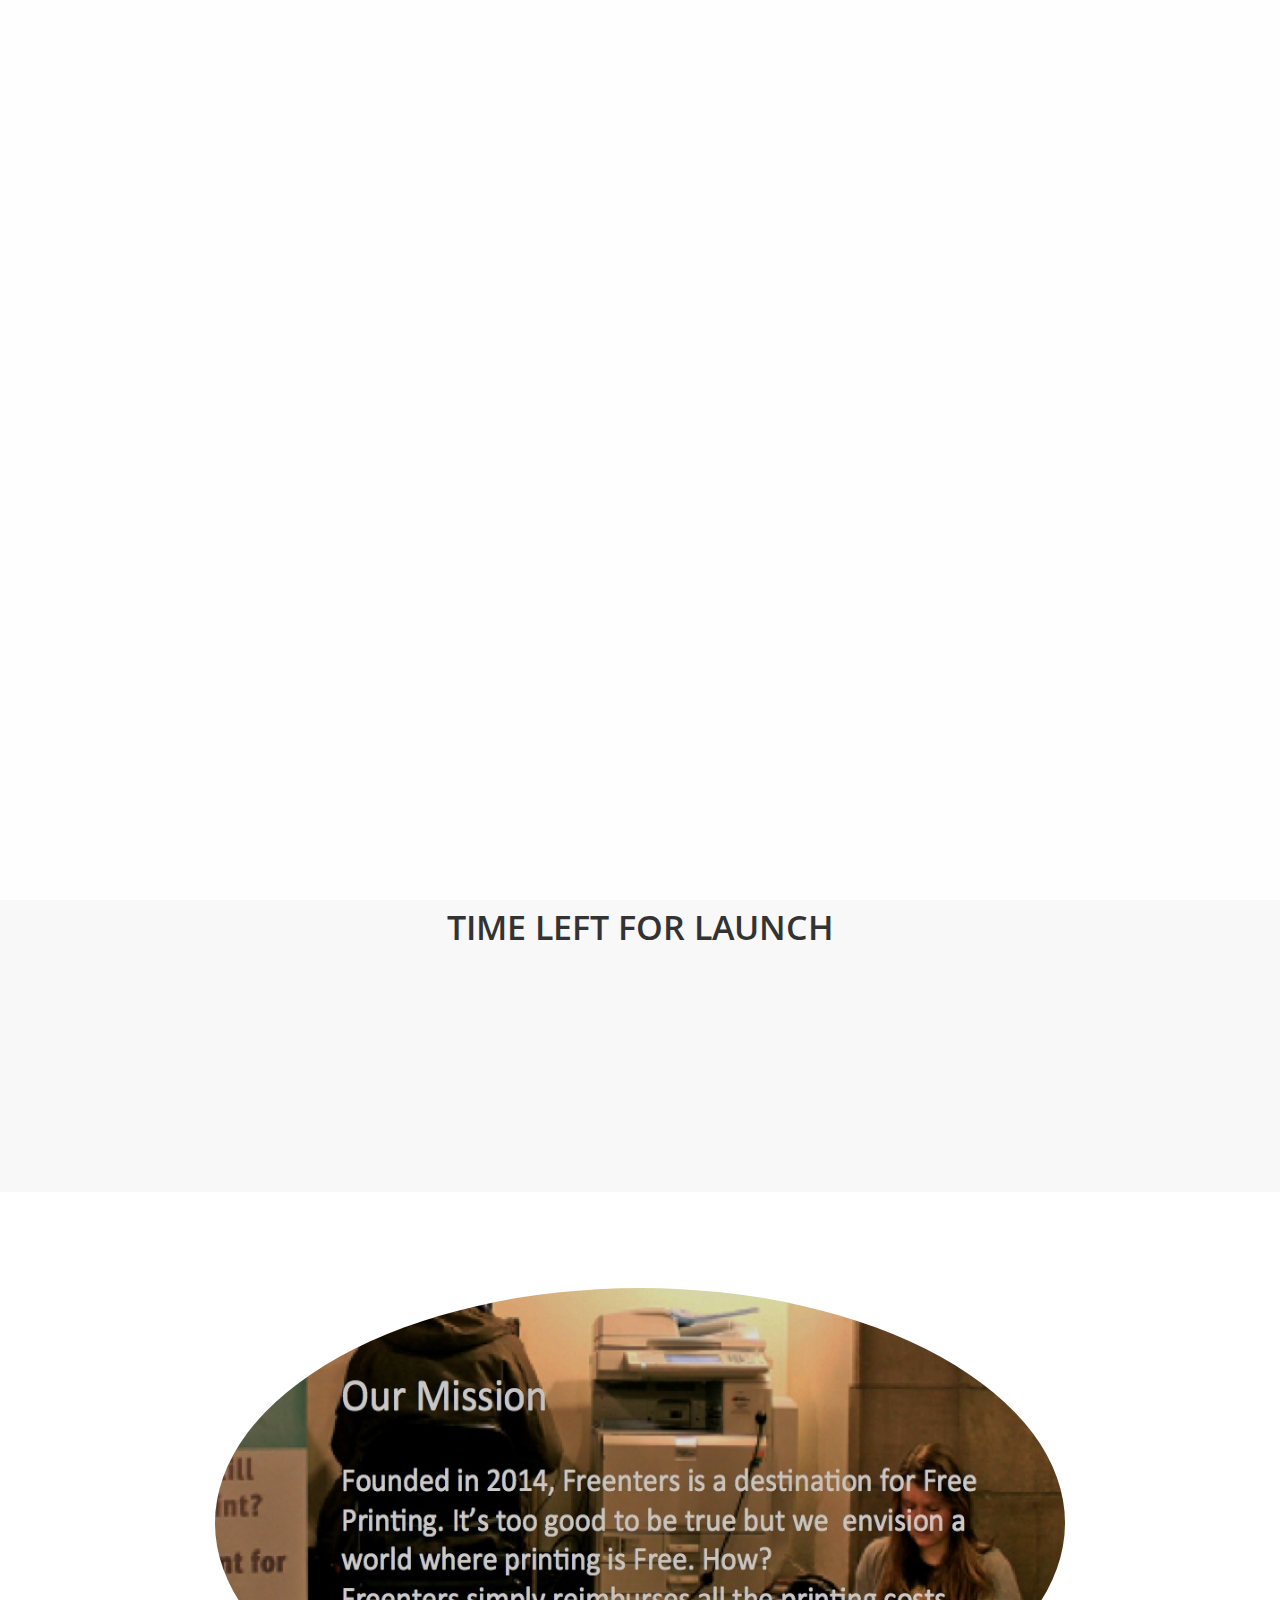
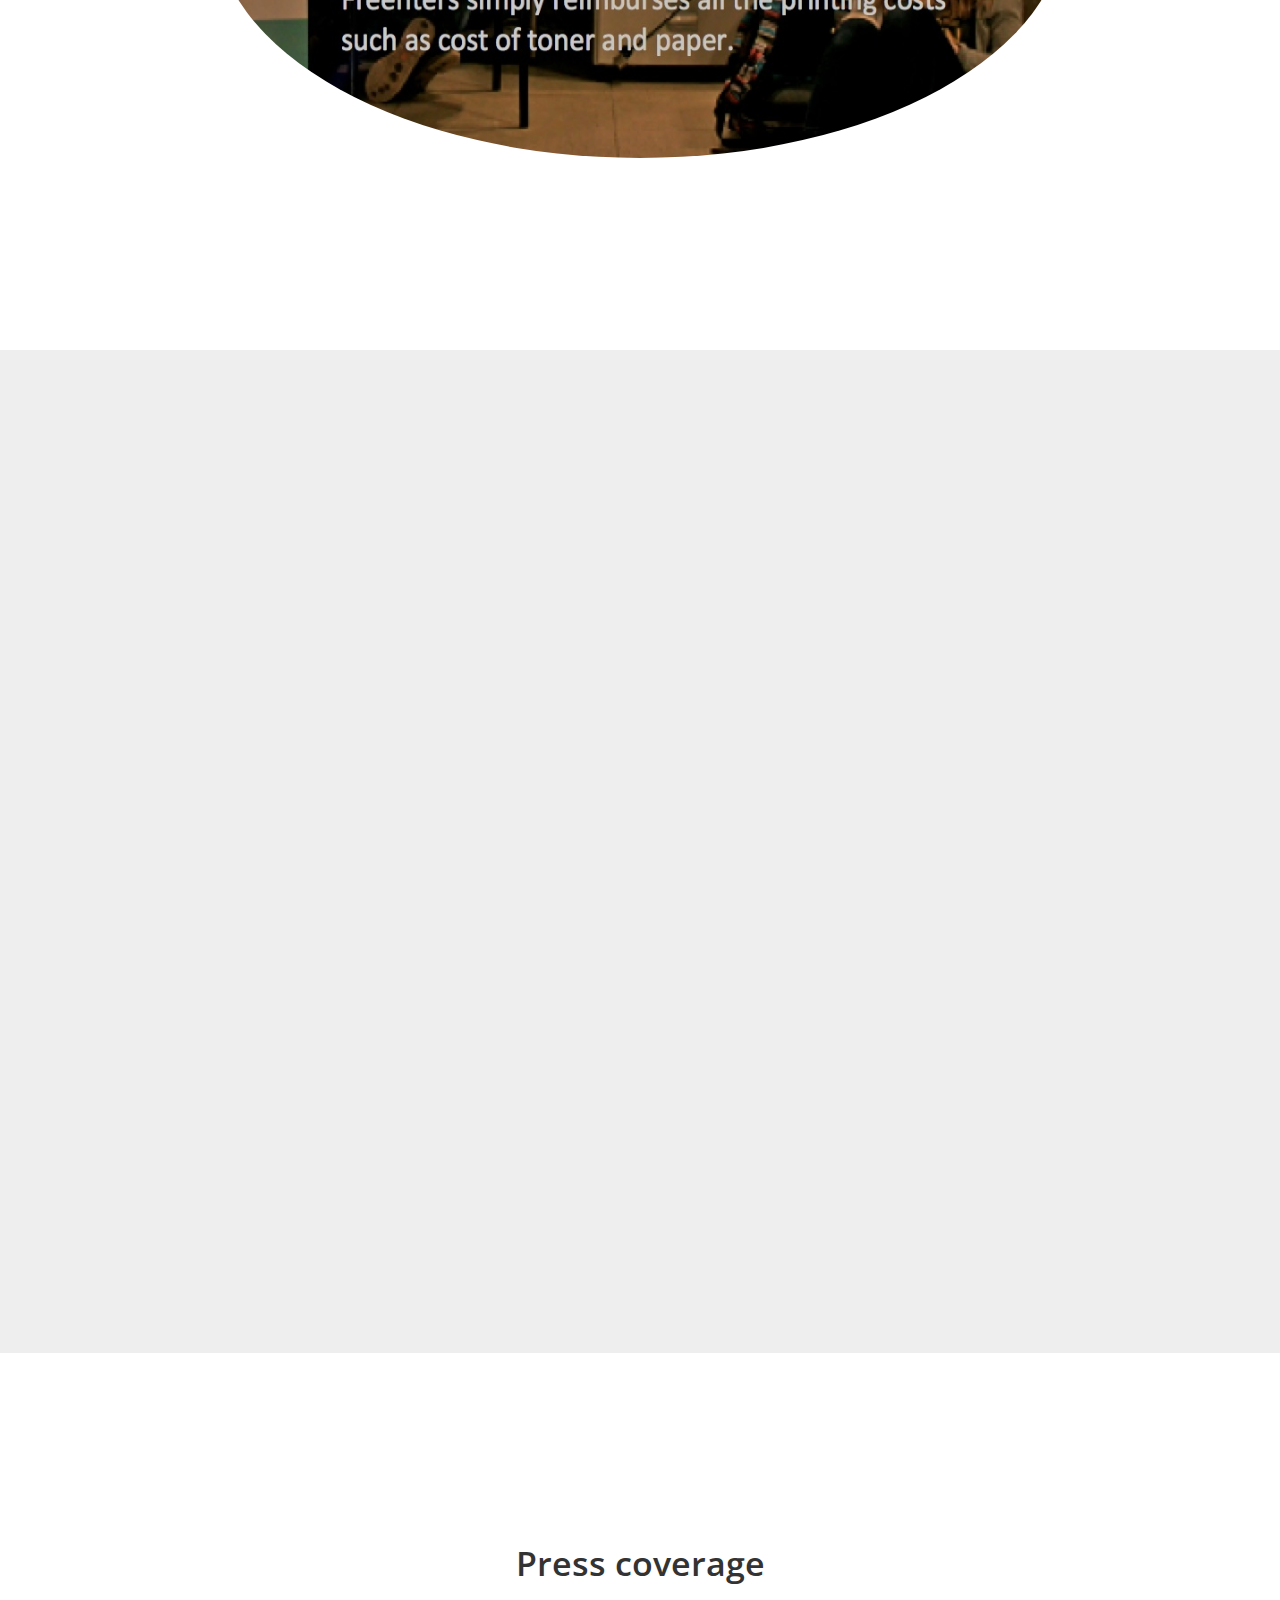
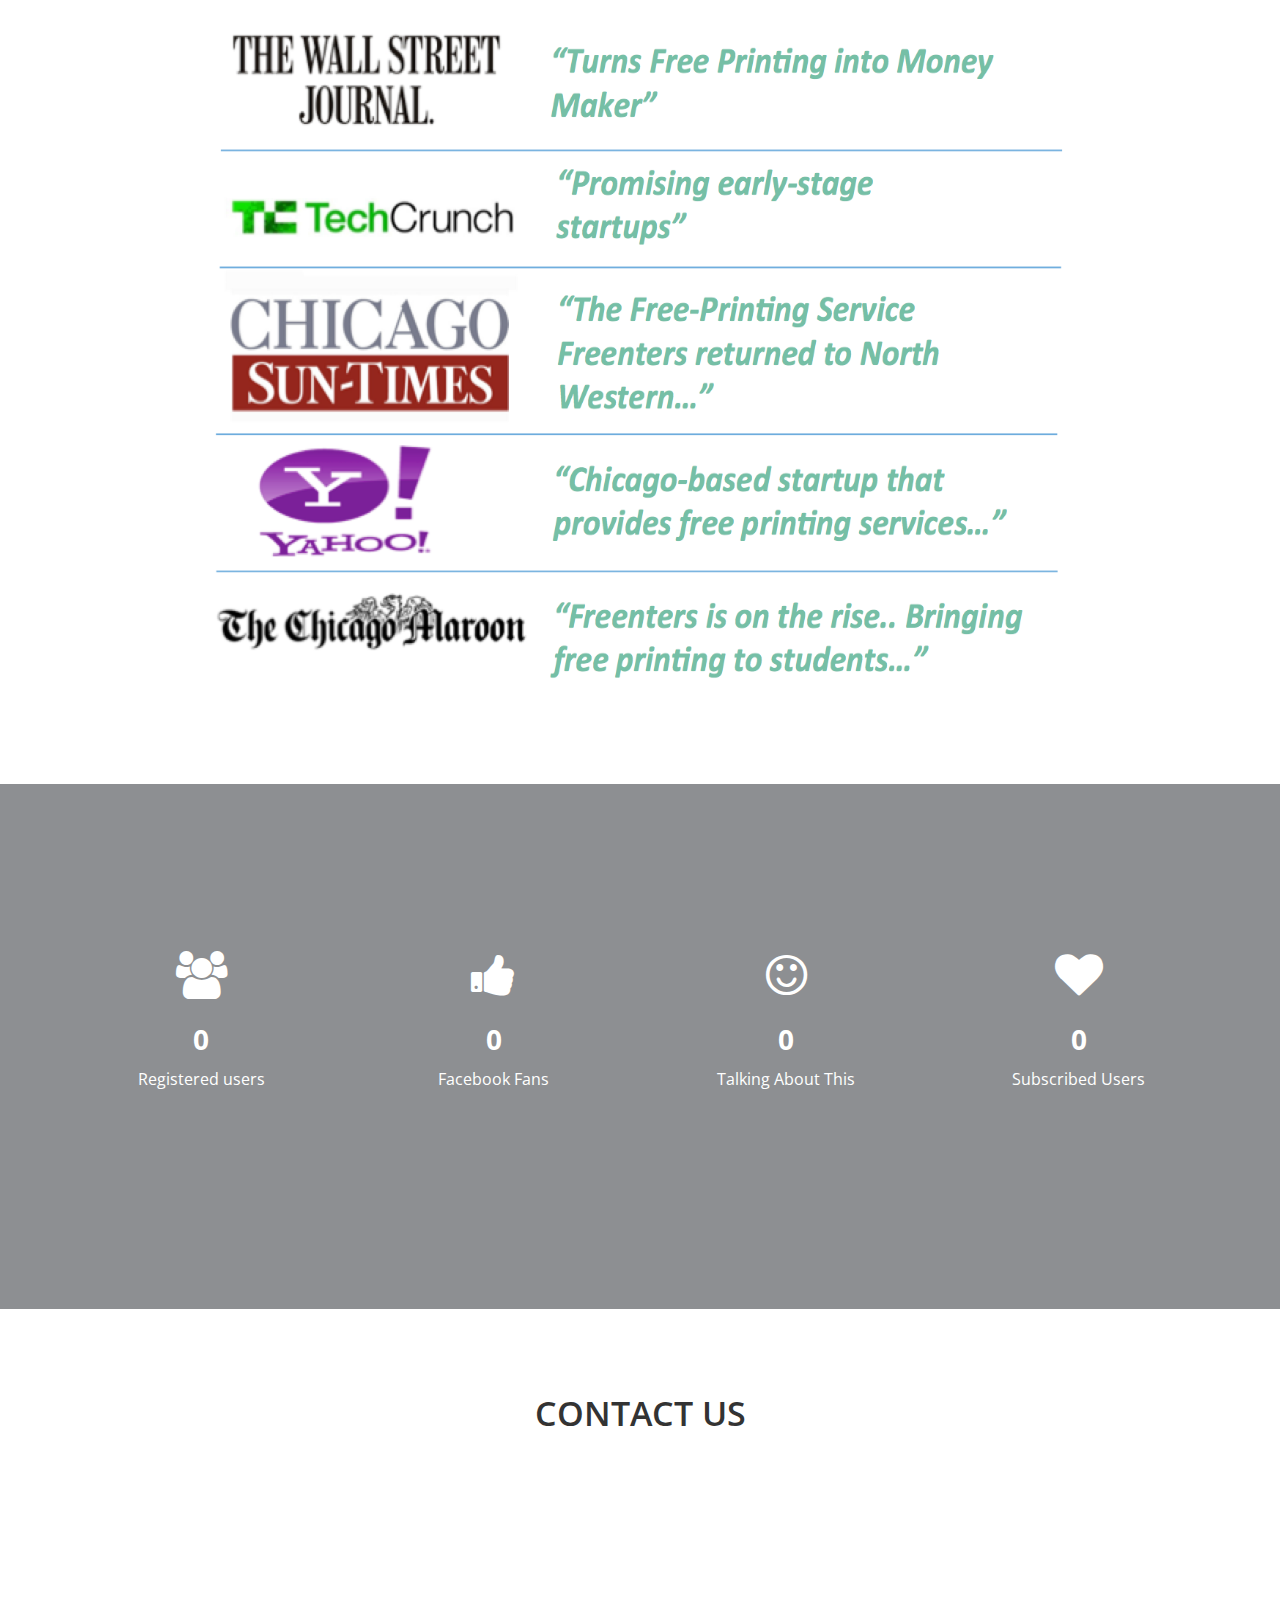
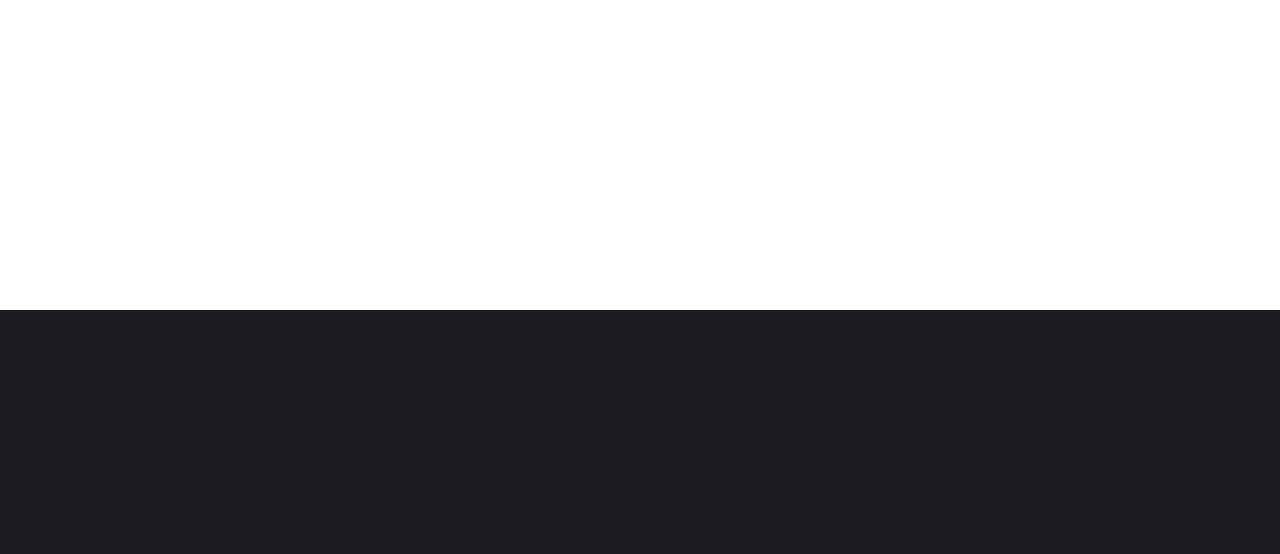
<file: 2.0/index.html>
<!DOCTYPE html>

<html>
<head>
<link href='http://fonts.googleapis.com/css?family=Open+Sans:400,600,700,300' rel='stylesheet'>
<meta charset="utf-8">
<meta name="viewport" content="width=device-width, initial-scale=1">
<title>Freenters 2.0</title>
<meta name="description" content="Coming Soon Responsive Template">
<link href="css/bootstrap.min.css" rel="stylesheet">
<link href="css/font-awesome.min.css" rel="stylesheet">
<link href="css/main.css" rel="stylesheet">
</head>
<body>

<div class="hero-unit">
    <div class="overlay"></div>
  <!--container-->
  <div class="container">
    <header class="row">
      <div class="col-md-6 col-sm-6"> 
        <!--logo-->
        <div class="logo"> <img src="img/flogo110x110.png" data-at2x="img/f-logo.png" alt="logo"> </div>
        <!--logo end--> 
      </div>
      <div class="col-md-6 col-sm-6 clearfix"> 
        <!--social-->
        <ul class="social text-center">
          <li><a href="https://twitter.com/freenters" target="_blank"><i class="fa fa-twitter"></i></a></li>
          <li><a href="https://www.facebook.com/freenters" target="_blank"><i class="fa fa-facebook"></i></a></li>
          <li><a href="https://www.plus.google.com/113426562012840438039" target="_blank"><i class="fa fa-google-plus"></i></a></li>
        </ul>
        <!--social end--> 
      </div>
    </header>
    
    <!--cta-->
    <div class="cta">
      <div class="row">
        <aside class="col-md-7"> 
          
          <!--video-->
          
          <div class="cta-video"> 
            
            <!--For vimeo-->
            <!--<iframe src="http://player.vimeo.com/video/85421325?title=0&amp;byline=0&amp;portrait=0&amp;color=ffffff" allowfullscreen></iframe> !-->
            
            <!--For youtube--> 
            
            <iframe src="https://www.youtube.com/embed/dhAF7idzvsk" allowfullscreen></iframe> 
          </div>
          
          <!--video end--> 
          
        </aside>
        <div class="col-md-5">
          <header class="welcome-message text-center">
            <h1>Get <span class="highlight">Early Access</span></h1>
            <h2>Subscribe Now</h2>
              <div class="sub-form">
              <form role="form" id="mc-form" action="http://freenters.us11.list-manage2.com/subscribe/post-json?u=f54a0dfe52cfa8e0f401fb1e4&amp;id=629a155f74&amp;c=?">
                <input type="email" placeholder="Email Address" required value="" name="EMAIL">
                <button type="submit" class="button" id="mc-subscribe" value="Subscribe" name="subscribe">GET ACCESS</button>
              </form>
	      <p>Sign up for Early Access & $5 added to your first gift card! (We encourage old Freenters users to do the same)</p>
	      <p class="terms">*We won't spam</p>
              <p id="mc-notification"></p>
            </div>
            <!--sub-form end--> 
          </header>
        </div>
      </div>
    </div>
    <!--cta end--> 
    
  </div>
  <!--container end--> 
  
</div>
<!--hero-unit end--> 

<!--countdown timer-->
<div class="timer section-spacing">
    <h2 class="text-center">TIME LEFT FOR LAUNCH</h2>
    <div class="row">
      <div class="col-md-12"> 
        <!-- Countdown-->
        <ul class="countdown text-center">
          <li class="slide-left"> <span class="days">00</span>
            <p class="days_ref">days</p>
          </li>
          <li class="slide-left seperator">:</li>
          <li class="slide-bottom"> <span class="hours">00</span>
            <p class="hours_ref">hours</p>
          </li>
          <li class="slide-bottom seperator">:</li>
          <li class="slide-top"> <span class="minutes">00</span>
            <p class="minutes_ref">minutes</p>
          </li>
          <li class="slide-top seperator">:</li>
          <li class="slide-right"> <span class="seconds">00</span>
            <p class="seconds_ref">seconds</p>
          </li>
        </ul>
        <!-- Countdown end--> 
      </div>
    </div>
</div>
<section class="features text-center section-spacing"> 
  <!--container-->
  <img src="img/mission_jpeg.jpg" style="height:470px; width:850px; border-radius:50%;" alt="feature">
</section>

<section class="features text-center section-spacing"> 
  <div class="counter text-center">
      <div class="overlay" style = "opacity: 0.15"></div> 


  <!--container-->
  <div class="container">
    <h3 id = "test">Why Use Freenters</h3>
    <div class="row">
      <div class="col-md-4">
        <div class="slide-left feature"> <img src="img/white.png" data-at2x="img/white.png" alt="feature" height="170" width="170">
          <h3>Save Money on Printing</h3>
          <p>Freenters pays for all your printing costs such as Toner and Paper</p>
        </div>
      </div>
      <div class="col-md-4">
        <div class="slide-top feature"> <img src="img/q1.png" data-at2x="img/q1.png" alt="feature" height="150" width="150">
          <h3>Paid to Watch Information</h3>
          <p>You will get one printed ad once every 5 pages You'll make $1 if you get to see two printed ads.</p>
        </div>
      </div>
      <div class="col-md-4">
        <div class="slide-right feature"> <img src="img/moneypack.png" data-at2x="img/moneypack.png" alt="feature" height="170" width="170">
          <h3>Cash Out Your Money</h3>
          <p>Cash Out your point earned by printing Ads</p>
        </div>
      </div>
    </div>
  </div>
  <!--container end-->
  <!--container-->
  <div class="container">
    <h2 class="product-timeline">Product Time-Line</h2>
    <div class="row">
      <div class="col-md-4">
        <div class="slide-left feature"> <img src="img/print35.png" data-at2x="img/print35.png" alt="feature" height="170" width="170">
          <h3>1.Freenters Printer Driver (09.20)</h3>
          <p>Windows 7,8,XP, MAC OS</p>
        </div>
      </div>
      <div class="col-md-4">
        <div class="slide-top feature"> <img src="img/speech59.png" data-at2x="img/speech59.png" alt="feature" height="170" width="170">
          <h3>2. Feedback From Users (09.21~10.20) </h3>
          <p>$25 for Users who spend 3hrs/day providing feedback to Freenters Team</p>
        </div>
      </div>
      <div class="col-md-4">
        <div class="slide-right feature"> <img src="img/rocket78.png" data-at2x="img/rocket78.png" alt="feature" height="170" width="170">
          <h3>3. Official release Freenters Printer Driver (11.20) </h3>
          <p>Start Printing Money</p>
        </div>
      </div>
    </div>
  </div>
  <!--zero-unit end-->  
<!--features-->

</div>
</section>
<!--features-->
<section class="features text-center section-spacing"> 
  <!--container-->
    <h2>Press coverage</h2>
  <img src="img/Media.png" style="height:670px; width:910px;" alt="feature">

  <!--container end-->


  <!--container end--> 
</section>
<!--features end--> 

<!--counter-->
<div class="counter text-center">
  <section class="features text-center section-spacing"> 
        <div class="overlay"></div>
  <!--container-->
  <div class="container">
    <div class="row">
      <div class="col-sm-3 col-xs-6"> <i class="fa fa-users fa-3x"></i>
        <h3 class="total-number-1">0</h3>
        <p>Registered users</p>
      </div>
      <div class="col-sm-3 col-xs-6"> <i class="fa fa-thumbs-up fa-3x"></i>
        <h3 class="total-number-2">0</h3>
        <p>Facebook Fans</p>
      </div>
      <div class="col-sm-3 col-xs-6"> <i class="fa fa-smile-o fa-3x"></i>
        <h3 class="total-number-3">0</h3>
        <p>Talking About This</p>
      </div>
      <div class="col-sm-3 col-xs-6"> <i class="fa fa-heart fa-3x"></i>
        <h3 class="total-number-4">0</h3>
        <p>Subscribed Users</p>
      </div>
    </div>
  </div>
  <!--container end--> 
</div>
<!--counter end--> 

<!-- contact-->
<section class="contact section-spacing" id="contact">
  <h2 class="text-center">CONTACT US</h2>
  <div class="container">
    <div class="row">
      <div class="col-md-8 center-block"> 
        
        <!--contact form-->
        
        <div class="contact-form">
          <div class="success-sf">
            <p>Thank You! Your message has been sent.</p>
          </div>
          <div class="error-sf">
            <p>Something went wrong, try refreshing and submitting the form again.</p>
          </div>
          <form role="form" action="php/process.php" method="post" id="contact-form">
            <div class="form-group">
              <input type="text" class="slide-left form-control" name="name" id="name-s" placeholder="Full Name" required>
            </div>
            <div class="form-group">
              <input type="email" class="slide-left form-control" name="email" id="email-s" placeholder="Email Address" required>
            </div>
            <div class="form-group text-area">
              <textarea class="slide-right form-control" name="message" id="message-s" rows="4" placeholder="Enter Your Message" required></textarea>
            </div>
            <button type="submit" class="slide-right btn button" id="submit-btn-s">SEND </button>
          </form>
          
          <!--contact form end--> 
          
        </div>
      </div>
    </div>
  </div>
  <p class="scroll-top"><a href="#"><i class="fa fa-chevron-up"></i></a></p>
</section>
<!-- contact end--> 

<!--footer-->
<footer class="site-footer text-center"> 
  <!--container-->
  <div class="container">
    <div class="row">
      <div class="col-md-12"> 
        
        <!--Social media-->
        <ul class="social-footer">
          <li class="slide-left"><a href="https://twitter.com/freenters" target="_blank"><i class="fa fa-twitter"></i></a></li>
          <li class="slide-top"><a href="https://www.facebook.com/" target="_blank"><i class="fa fa-facebook"></i></a></li>
          <li class="slide-top"><a href="https://plus.google.com/" target="_blank"><i class="fa fa-google-plus"></i></a></li>
          <li class="slide-right"><a href="https://www.linkedin.com/" target="_blank"><i class="fa fa-linkedin"></i></a></li>
        </ul>
        <!--Social media end--> 
        
				<small class="slide-top">&copy; <span class="bold">Freenters</span> 2015.</small>
      </div>
    </div>
  </div>
  <!--container end--> 
  
</footer>
<!--footer end--> 

<!--PRELOAD-->
<div id="preloader">
  <div id="status"></div>
</div>
<!--end PRELOAD--> 
<script>
  (function(i,s,o,g,r,a,m){i['GoogleAnalyticsObject']=r;i[r]=i[r]||function(){
  (i[r].q=i[r].q||[]).push(arguments)},i[r].l=1*new Date();a=s.createElement(o),
  m=s.getElementsByTagName(o)[0];a.async=1;a.src=g;m.parentNode.insertBefore(a,m)
  })(window,document,'script','//www.google-analytics.com/analytics.js','ga');

  ga('create', 'UA-46870811-2', 'auto');
  ga('send', 'pageview');
</script>
<script src="js/jquery-1.11.1.min.js"></script> 
<script src="js/retina.min.js"></script> 
<script src="js/waypoints.min.js"></script> 
<script src="js/jquery.animateNumber.min.js"></script> 
<script src="js/jquery.fadethis.min.js"></script> 
<script src="js/jquery.downCount.js"></script> 
<script src="js/jquery.form.min.js"></script> 
<script src="js/jquery.validate.min.js"></script> 
<script src="js/main.js"></script>
</body>
</html>
</file>
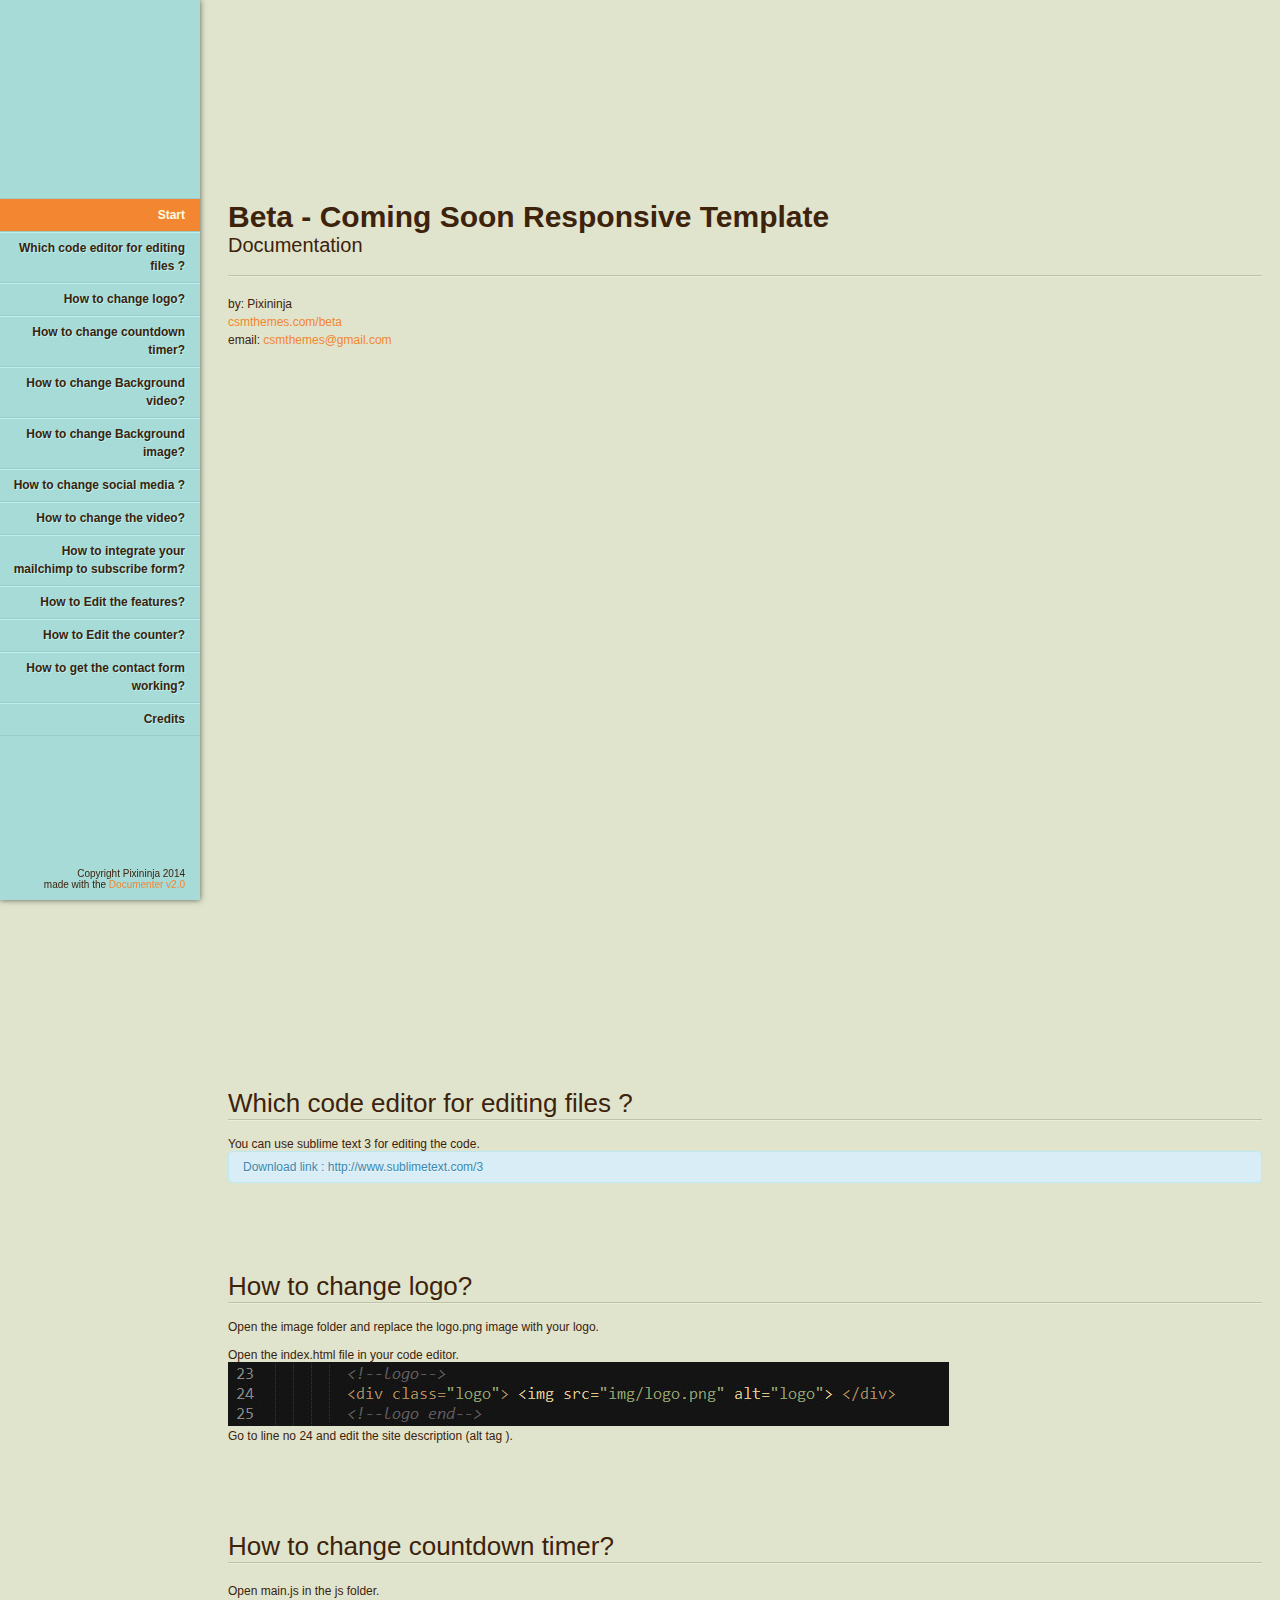
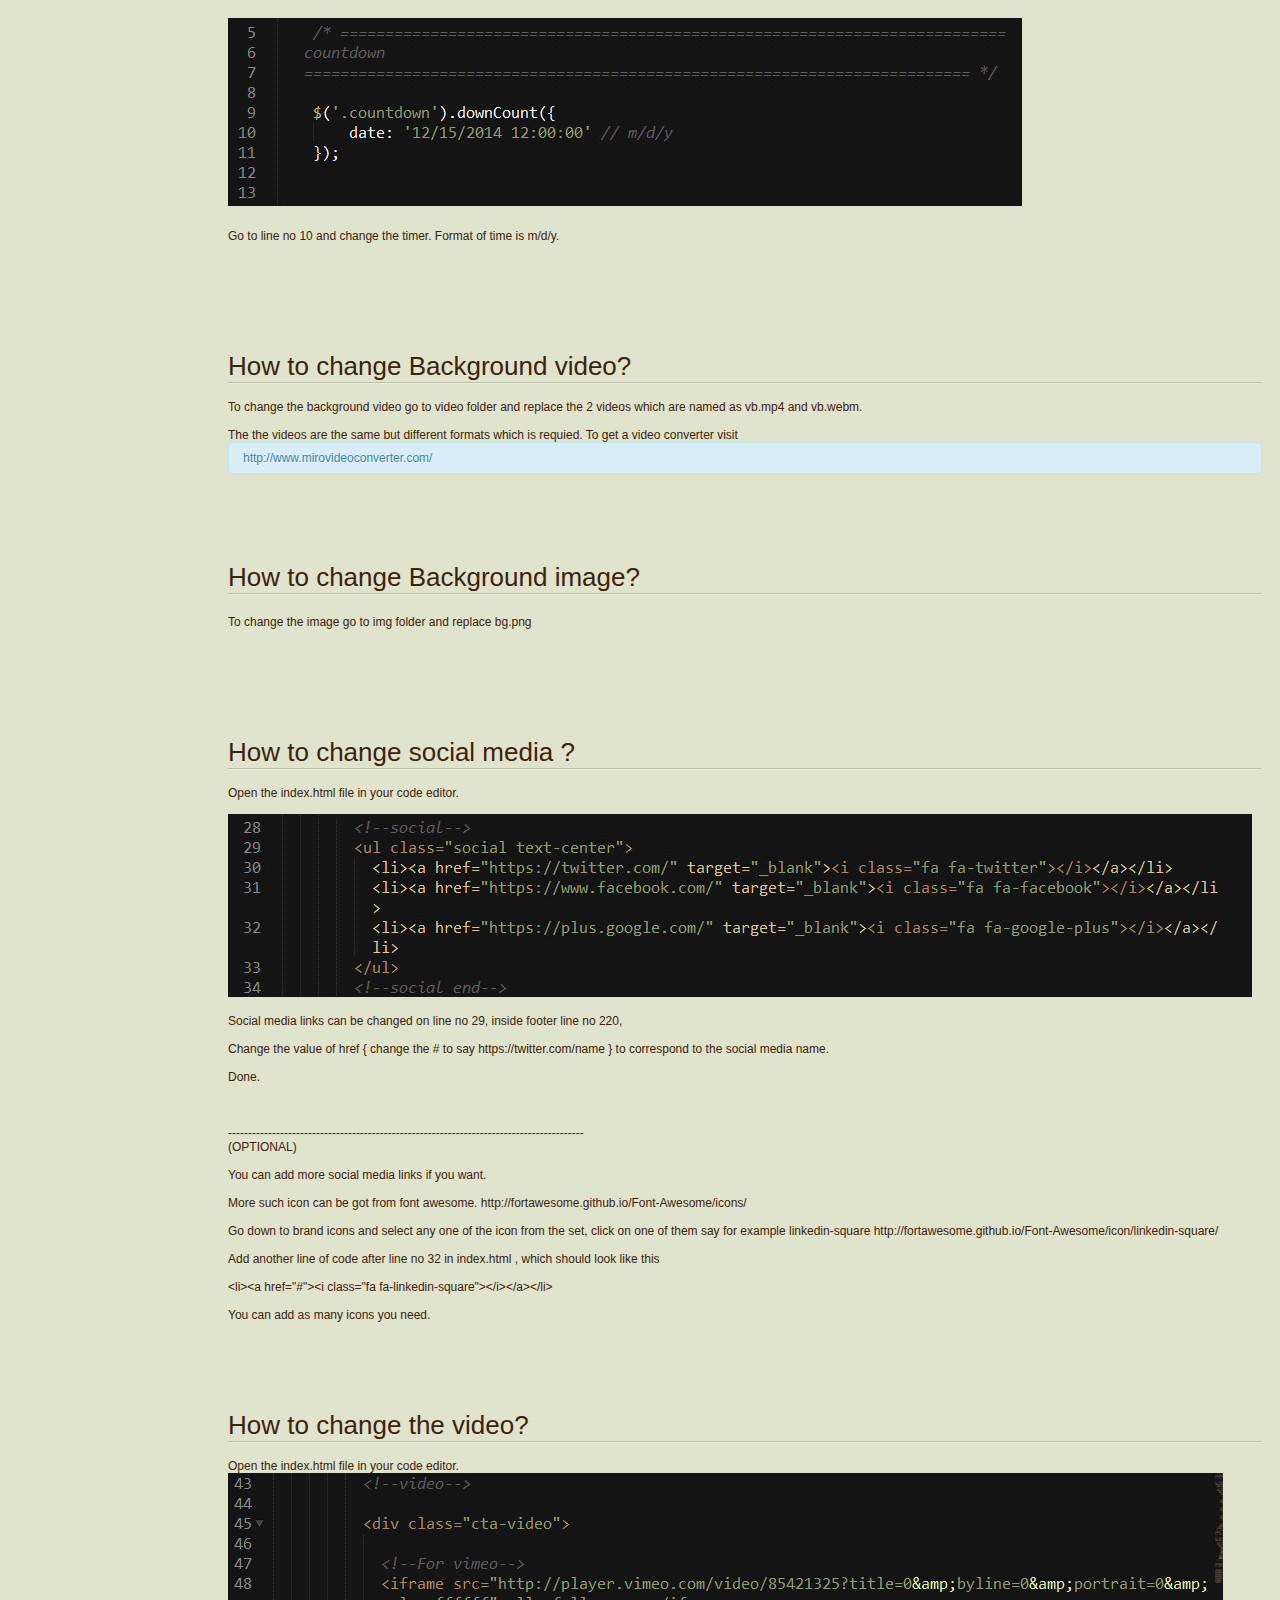
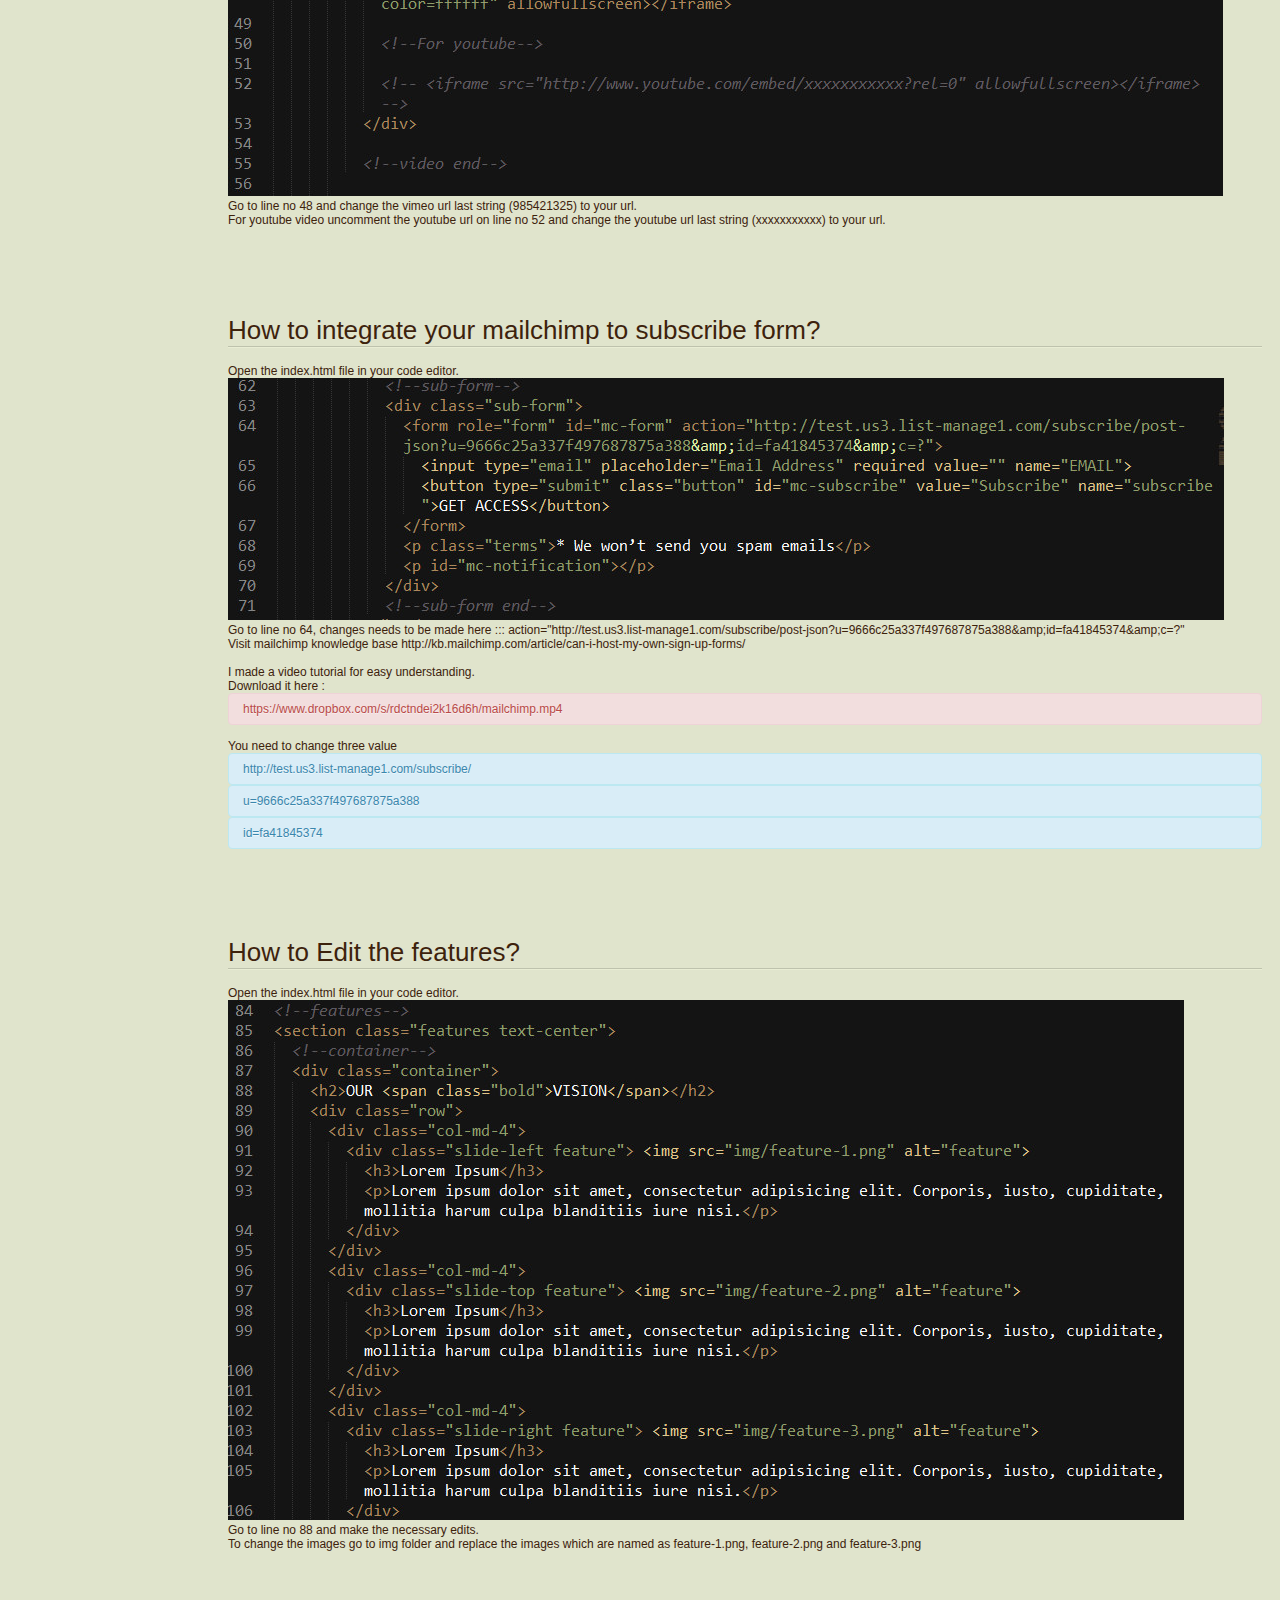
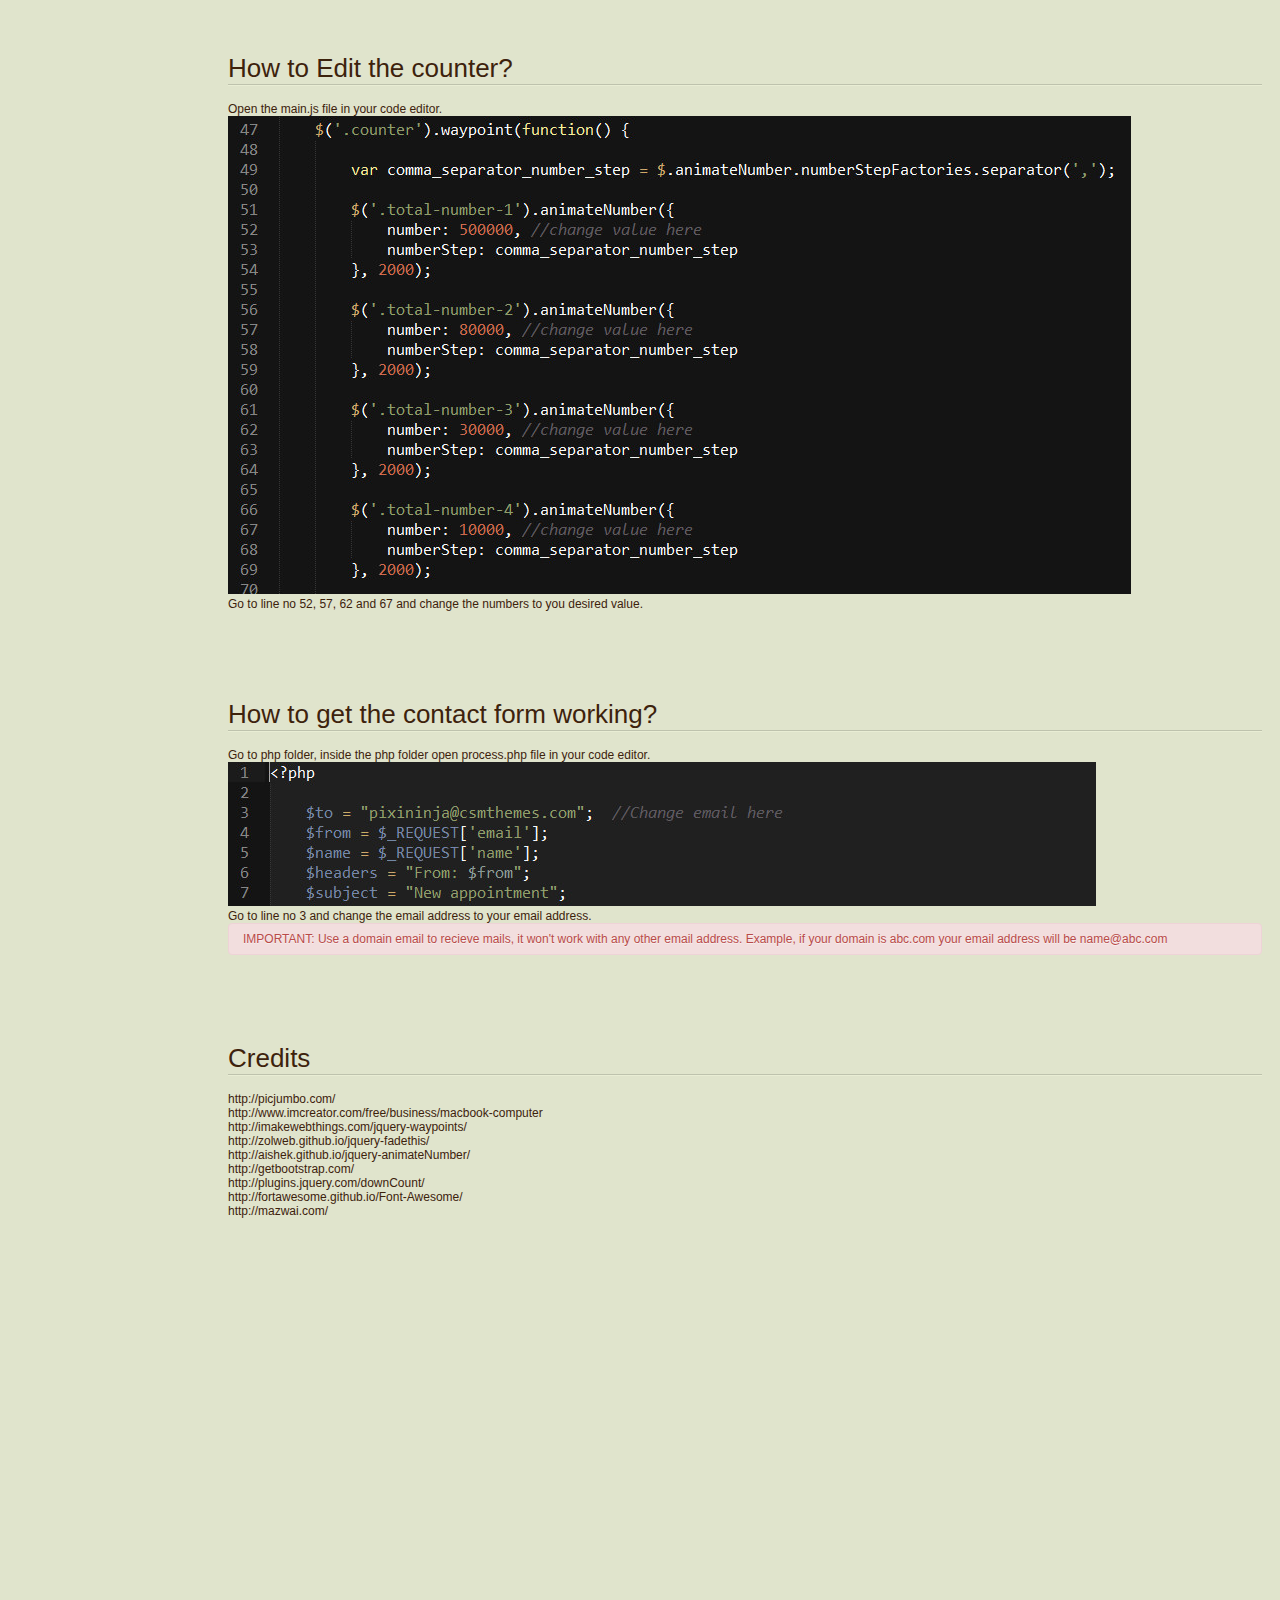
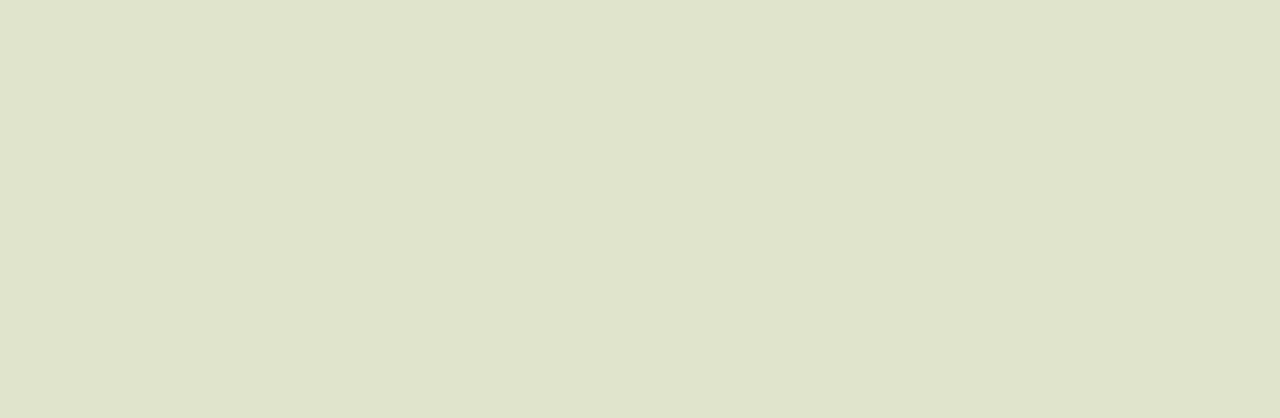
<file: original/Documentation/index.html>
<!doctype html>  
<!--[if IE 6 ]><html lang="en-us" class="ie6"> <![endif]-->
<!--[if IE 7 ]><html lang="en-us" class="ie7"> <![endif]-->
<!--[if IE 8 ]><html lang="en-us" class="ie8"> <![endif]-->
<!--[if (gt IE 7)|!(IE)]><!-->
<html lang="en-us"><!--<![endif]-->
<head>
	<meta charset="utf-8">
	
	<title>Beta - Coming Soon Responsive Template - Documentation</title>
	
	<meta name="description" content="">
	<meta name="author" content="Pixininja">
	<meta name="copyright" content="Pixininja">
	<meta name="generator" content="Documenter v2.0 http://rxa.li/documenter">
	<meta name="date" content="2014-07-12T11:59:36+02:00">
	
	<link rel="stylesheet" href="assets/css/documenter_style.css" media="all">
	
	
	
	<script src="assets/js/jquery.js"></script>
	
	<script src="assets/js/jquery.scrollTo.js"></script>
	<script src="assets/js/jquery.easing.js"></script>
	
	<script>document.createElement('section');var duration='500',easing='swing';</script>
	<script src="assets/js/script.js"></script>
	
	<style>
		html{background-color:#E0E4CC;color:#3D220C;}
		::-moz-selection{background:#F38630;color:#FBFFE4;}
		::selection{background:#F38630;color:#FBFFE4;}
		#documenter_sidebar #documenter_logo{background-image:url();}
		a{color:#F38630;}
		.btn {
			border-radius:3px;
		}
		.btn-primary {
			  background-image: -moz-linear-gradient(top, #B9F2EF, #9CCCC9);
			  background-image: -ms-linear-gradient(top, #B9F2EF, #9CCCC9);
			  background-image: -webkit-gradient(linear, 0 0, 0 B9F2EF%, from(#A7DBD8), to(#9CCCC9));
			  background-image: -webkit-linear-gradient(top, #B9F2EF, #9CCCC9);
			  background-image: -o-linear-gradient(top, #B9F2EF, #9CCCC9);
			  background-image: linear-gradient(top, #B9F2EF, #9CCCC9);
			  filter: progid:DXImageTransform.Microsoft.gradient(startColorstr='#B9F2EF', endColorstr='#9CCCC9', GradientType=0);
			  border-color: #9CCCC9 #9CCCC9 #bfbfbf;
			  color:#3D220C;
		}
		.btn-primary:hover,
		.btn-primary:active,
		.btn-primary.active,
		.btn-primary.disabled,
		.btn-primary[disabled] {
		  border-color: #B9F2EF #B9F2EF #bfbfbf;
		  background-color: #9CCCC9;
		}
		hr{border-top:1px solid #BEC2AD;border-bottom:1px solid #E9EDD4;}
		#documenter_sidebar, #documenter_sidebar ul a{background-color:#A7DBD8;color:#3D220C;}
		#documenter_sidebar ul a{-webkit-text-shadow:1px 1px 0px #B9F2EF;-moz-text-shadow:1px 1px 0px #B9F2EF;text-shadow:1px 1px 0px #B9F2EF;}
		#documenter_sidebar ul{border-top:1px solid #9CCCC9;}
		#documenter_sidebar ul a{border-top:1px solid #B9F2EF;border-bottom:1px solid #9CCCC9;color:#3D220C;}
		#documenter_sidebar ul a:hover{background:#F38630;color:#FBFFE4;border-top:1px solid #F38630;}
		#documenter_sidebar ul a.current{background:#F38630;color:#FBFFE4;border-top:1px solid #F38630;}
		#documenter_copyright{display:block !important;visibility:visible !important;}
	</style>
	
</head>
<body class="documenter-project-beta-coming-soon-responsive-template">
	<div id="documenter_sidebar">
		<a href="#documenter_cover" id="documenter_logo"></a>
		<ul id="documenter_nav">
			<li><a class="current" href="#documenter_cover">Start</a></li>
				
			<li><a href="#which_code_editor_for_editing_files" title="Which code editor for editing files ?">Which code editor for editing files ?</a></li>
			<li><a href="#how_to_change_logo" title="How to change logo?">How to change logo?</a></li>
      <li><a href="#how_to_change_countdown_timer" title="How to change countdown timer?">How to change countdown timer?</a></li>
			<li><a href="#how_to_change_background_video" title="How to change Background video?">How to change Background video?</a></li>
      <li><a href="#how_to_change_background_image" title="How to change Background image?">How to change Background image?</a></li>
			<li><a href="#how_to_change_social_media" title="How to change social media ?">How to change social media ?</a></li>
			<li><a href="#how_to_change_the_video" title="How to change the video?">How to change the video?</a></li>
			<li><a href="#how_to_integrate_your_mailchimp_to_subscribe_form" title="How to integrate your mailchimp to subscribe form?">How to integrate your mailchimp to subscribe form?</a></li>
			<li><a href="#how_to_edit_the_features" title="How to Edit the features?">How to Edit the features?</a></li>
			<li><a href="#how_to_edit_the_counter" title="How to Edit the counter?">How to Edit the counter?</a></li>
      <li><a href="#how_to_get_the_contact_form_working" title="How to get the contact form working?">How to get the contact form working?</a></li>
			<li><a href="#credits" title="Credits">Credits</a></li>

		</ul>
		<div id="documenter_copyright">Copyright Pixininja 2014<br>
		made with the <a href="http://rxa.li/documenter">Documenter v2.0</a> 
		</div>
	</div>
	<div id="documenter_content">
	<section id="documenter_cover">
	<h1>Beta - Coming Soon Responsive Template</h1>
	<h2>Documentation</h2>
	<div id="documenter_buttons">
		
	</div>
	<hr>
	<ul>
	
	
	<li>by: Pixininja</li>
	<li><a href="http://csmthemes.com/beta">csmthemes.com/beta</a></li>
	<li>email: <a href="mailto:&#99;&#115;&#109;&#116;&#104;&#101;&#109;&#101;&#115;&#64;&#103;&#109;&#97;&#105;&#108;&#46;&#99;&#111;&#109;">&#99;&#115;&#109;&#116;&#104;&#101;&#109;&#101;&#115;&#64;&#103;&#109;&#97;&#105;&#108;&#46;&#99;&#111;&#109;</a></li>
	</ul>
	<p></p>
	</section>
	
	<section id="which_code_editor_for_editing_files">
	<div class="page-header"><h3>Which code editor for editing files ?</h3><hr class="notop"></div>
<div>
	You can use sublime text 3 for editing the code.</div>
<div class="alert alert-info">
	Download link : http://www.sublimetext.com/3</div>
</section>
<section id="how_to_change_logo">
	<div class="page-header"><h3>How to change logo?</h3><hr class="notop"></div>
<div>
	Open the image folder and replace the logo.png image with your logo.</div>
<div>
	&nbsp;</div>
<div>
	Open the index.html file in your code editor.&nbsp;</div>
<div>
	<img alt="" src="img/logo.jpg"></div>
<div>
	Go to line no 24 and edit the site description (alt tag ).</div>
</section>
<section id="how_to_change_countdown_timer">
	<div class="page-header"><h3>How to change countdown timer?</h3><hr class="notop"></div>
<div>
	<p>Open main.js in the js folder.</p>
	
</div>
<div>
	<img alt="" src="img/countdown.jpg"></div>
<div>
	
	<p>Go to line no 10 and change the timer. Format of time is m/d/y.</p>
</div>
</section>
<section id="how_to_change_background_video">
	<div class="page-header"><h3>How to change Background video?</h3><hr class="notop"></div>
<div>
	To change the background video go to video folder and replace the 2 videos which are named as vb.mp4 and vb.webm.</div>
<div>
	&nbsp;</div>
<div>
	The the videos are the same but different formats which is requied. To get a video converter visit&nbsp;</div>
<div class="alert alert-info">
	http://www.mirovideoconverter.com/</div>
</section>
<section id="how_to_change_background_image">
	<div class="page-header"><h3>How to change Background image?</h3><hr class="notop"></div>
<p>
	To change the image go to img folder and replace bg.png</p>
</section>
<section id="how_to_change_social_media">
	<div class="page-header"><h3>How to change social media ?</h3><hr class="notop"></div>
<div>
	Open the index.html file in your code editor.</div>
<div>
	&nbsp;</div>
<div>
	<img alt="" src="img/social.jpg"></div>
<div>
	&nbsp;</div>
<div>
	Social media links can be changed on line no 29, inside footer line no 220,</div>
<div>
	&nbsp;</div>
<div>
	Change the value of href { change the # to say https://twitter.com/name } to correspond to the social media name.</div>
<div>
	&nbsp;</div>
<div>
	Done.</div>
<div>
	&nbsp;</div>
<div>
	&nbsp;</div>
<div>
	&nbsp;</div>
<div>
	-----------------------------------------------------------------------------------------</div>
<div>
	(OPTIONAL)</div>
<div>
	&nbsp;</div>
<div>
	You can add more social media links if you want.</div>
<div>
	&nbsp;</div>
<div>
	More such icon can be got from font awesome. http://fortawesome.github.io/Font-Awesome/icons/</div>
<div>
	&nbsp;</div>
<div>
	Go down to brand icons and select any one of the icon from the set, click on one of them say for example linkedin-square http://fortawesome.github.io/Font-Awesome/icon/linkedin-square/&nbsp;</div>
<div>
	&nbsp;</div>
<div>
	Add another line of code after line no 32 in index.html , which should look like this&nbsp;</div>
<div>
	&nbsp;</div>
<div>
	&lt;li&gt;&lt;a href=&quot;#&quot;&gt;&lt;i class=&quot;fa fa-linkedin-square&quot;&gt;&lt;/i&gt;&lt;/a&gt;&lt;/li&gt;</div>
<div>
	&nbsp;</div>
<div>
	You can add as many icons you need.</div>
</section>
<section id="how_to_change_the_video">
	<div class="page-header"><h3>How to change the video?</h3><hr class="notop"></div>
<div>
	Open the index.html file in your code editor.&nbsp;</div>
<div>
	<img alt="" src="img/video.jpg"></div>
<div>
	Go to line no 48 and change the vimeo url last string (985421325) to your url.</div>
<div>
	For youtube video uncomment the youtube url on line no 52 and change the youtube url last string (xxxxxxxxxxx) to your url.</div>
</section>
<section id="how_to_integrate_your_mailchimp_to_subscribe_form">
	<div class="page-header"><h3>How to integrate your mailchimp to subscribe form?</h3><hr class="notop"></div>
<div>
	Open the index.html file in your code editor.&nbsp;</div>
<div>
	<img alt="" src="img/sub-form.jpg"></div>
<div>
	Go to line no 64, changes needs to be made here ::: action=&quot;http://test.us3.list-manage1.com/subscribe/post-json?u=9666c25a337f497687875a388&amp;amp;id=fa41845374&amp;amp;c=?&quot;&nbsp;</div>
<div>
	Visit mailchimp knowledge base http://kb.mailchimp.com/article/can-i-host-my-own-sign-up-forms/</div>
<div>
	&nbsp;</div>
<div>
	I made a video tutorial for easy understanding.</div>
<div>
	Download it here :&nbsp;</div>
<div class="alert alert-error">
	https://www.dropbox.com/s/rdctndei2k16d6h/mailchimp.mp4</div>
<div>
	&nbsp;</div>
<div>
	You need to change three value</div>
<div class="alert alert-info">
	http://test.us3.list-manage1.com/subscribe/</div>
<div class="alert alert-info">
	u=9666c25a337f497687875a388</div>
<div class="alert alert-info">
	id=fa41845374</div>
</section>
<section id="how_to_edit_the_features">
	<div class="page-header"><h3>How to Edit the features?</h3><hr class="notop"></div>
<div>
	Open the index.html file in your code editor.&nbsp;</div>
<div>
	<img alt="" src="img/features.jpg"></div>
<div>
	Go to line no 88 and make the necessary edits.</div>
<div>
	To change the images go to img folder and replace the images which are named as feature-1.png, feature-2.png and feature-3.png</div>
<div>
	&nbsp;</div>
</section>
<section id="how_to_edit_the_counter">
	<div class="page-header"><h3>How to Edit the counter?</h3><hr class="notop"></div>
<div>
	Open the main.js file in your code editor.&nbsp;</div>
<div>
	<img alt="" src="img/counter.jpg"></div>
<div>
	Go to line no 52, 57, 62 and 67 and change the numbers to you desired value.</div>
</section>
<section id="how_to_get_the_contact_form_working">
	<div class="page-header"><h3>How to get the contact form working?</h3><hr class="notop"></div>
<div>
	Go to php folder, inside the php folder open process.php file in your code editor.</div>
<div>
	<img alt="" src="img/contact.jpg"></div>
<div>
	Go to line no 3 and change the email address to your email address.</div>
<div class="alert alert-error">
	IMPORTANT: Use a domain email to recieve mails, it won&#39;t work with any other email address. Example, if your domain is abc.com your email address will be &#110;&#97;&#109;&#101;&#64;&#97;&#98;&#99;&#46;&#99;&#111;&#109;</div>
</section>
<section id="credits">
	<div class="page-header"><h3>Credits</h3><hr class="notop"></div>

<div>
	http://picjumbo.com/</div>
  <div>
	http://www.imcreator.com/free/business/macbook-computer</div>
<div>
	http://imakewebthings.com/jquery-waypoints/</div>
<div>
	http://zolweb.github.io/jquery-fadethis/</div>
<div>
	http://aishek.github.io/jquery-animateNumber/</div>
<div>
	http://getbootstrap.com/</div>
  <div>
	http://plugins.jquery.com/downCount/</div>
<div>
	http://fortawesome.github.io/Font-Awesome/</div>
<div>
	http://mazwai.com/</div>
</section>

	</div>
</body>
</html>
</file>
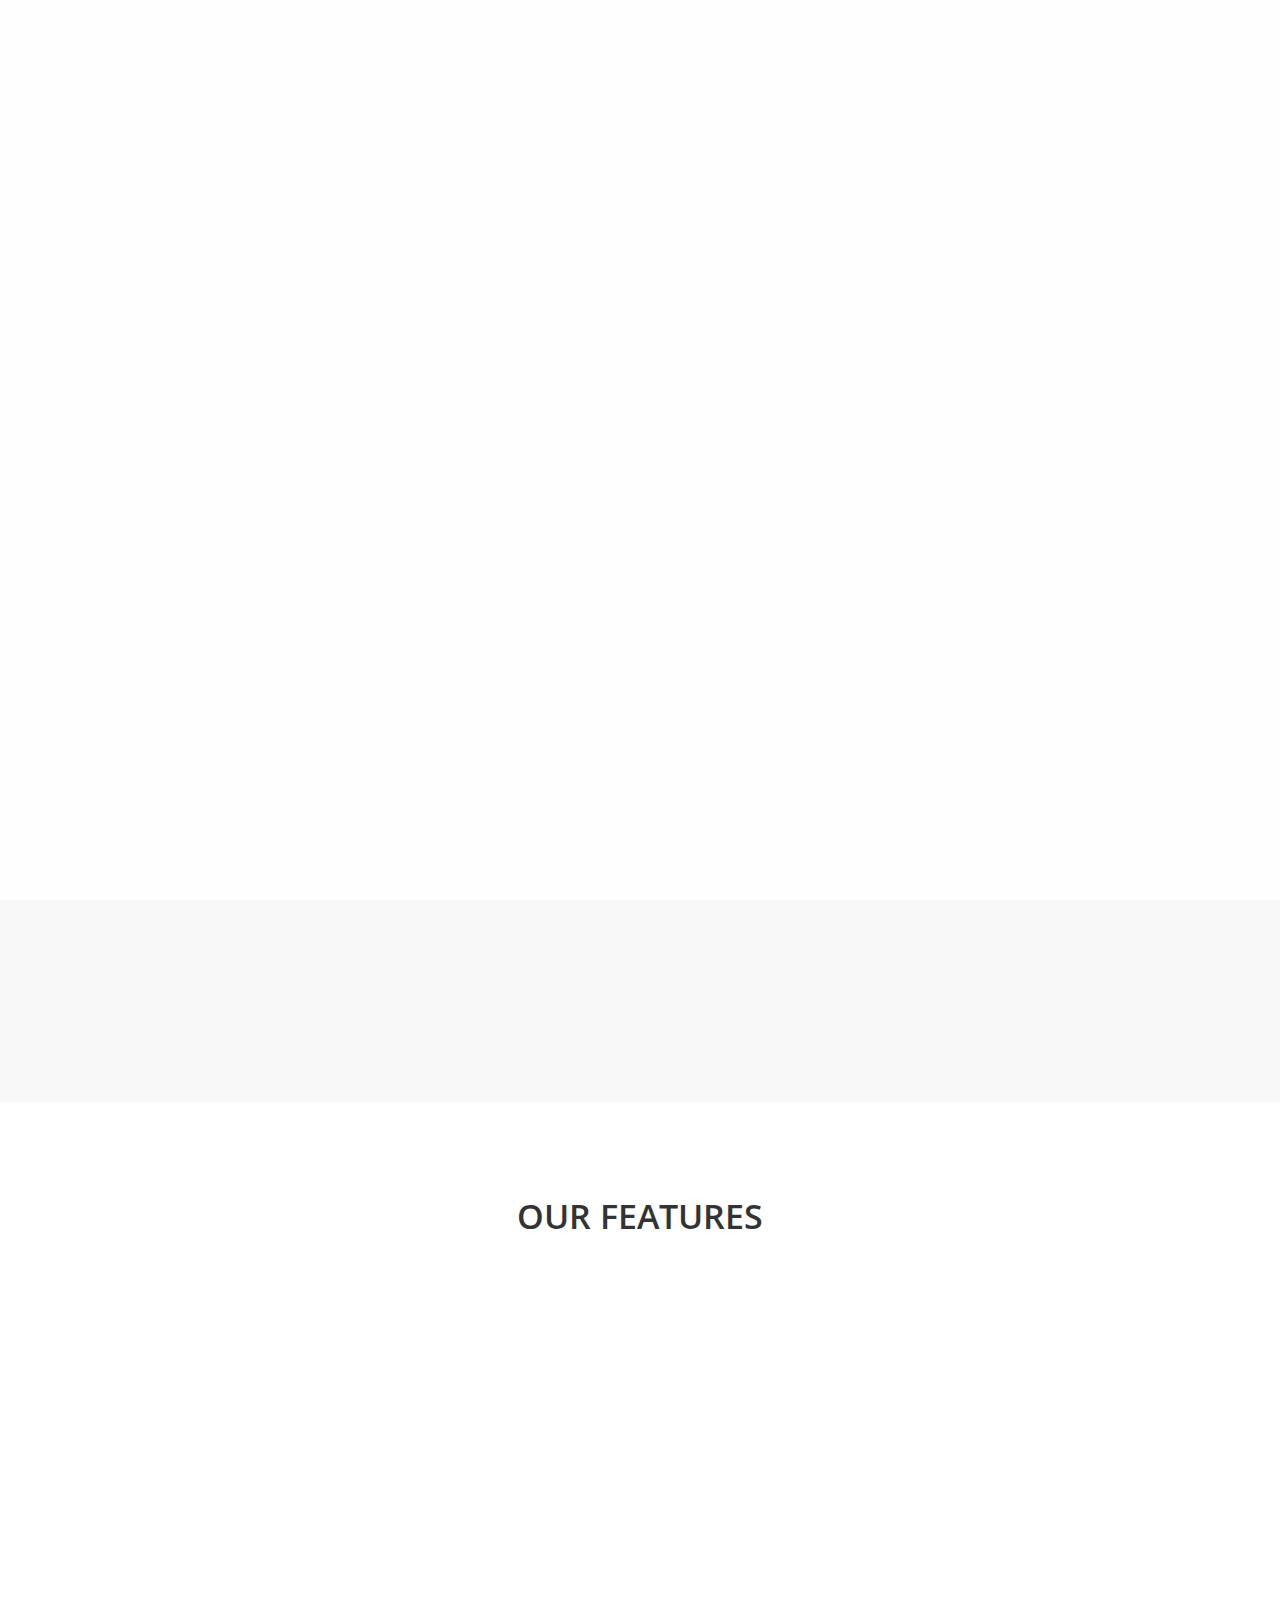
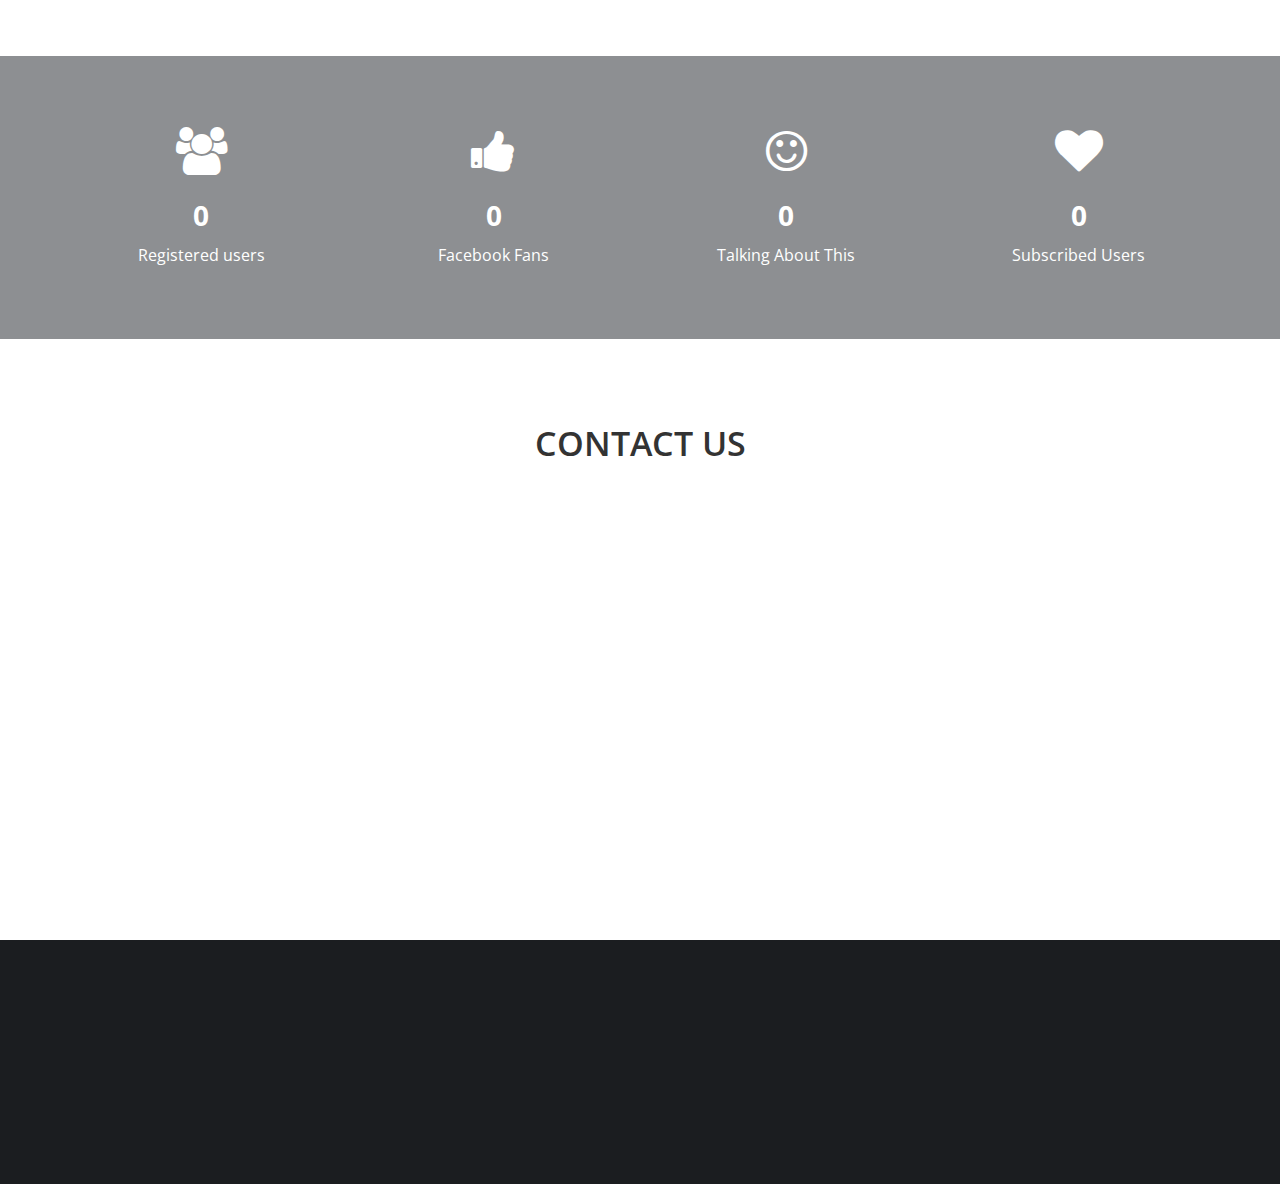
<file: original/Static - 2/Blue/index.html>
<!DOCTYPE html>

<html>
<head>
<link href='http://fonts.googleapis.com/css?family=Open+Sans:400,600,700,300' rel='stylesheet'>
<meta charset="utf-8">
<meta name="viewport" content="width=device-width, initial-scale=1">
<title>Beta - Coming Soon Responsive Template</title>
<meta name="description" content="Coming Soon Responsive Template">
<link href="css/bootstrap.min.css" rel="stylesheet">
<link href="css/font-awesome.min.css" rel="stylesheet">
<link href="css/main.css" rel="stylesheet">
</head>
<body>

<!--hero-unit-->
<div class="hero-unit">
  <div class="overlay"></div>
  <!--container-->
  <div class="container">
    <header class="row">
      <div class="col-md-6 col-sm-6"> 
        <!--logo-->
        <div class="logo"> <img src="img/logo.png" data-at2x="img/logo@2x.png" alt="logo"> </div>
        <!--logo end--> 
      </div>
      <div class="col-md-6 col-sm-6 clearfix"> 
        <!--social-->
        <ul class="social text-center">
          <li><a href="https://twitter.com/" target="_blank"><i class="fa fa-twitter"></i></a></li>
          <li><a href="https://www.facebook.com/" target="_blank"><i class="fa fa-facebook"></i></a></li>
          <li><a href="https://plus.google.com/" target="_blank"><i class="fa fa-google-plus"></i></a></li>
        </ul>
        <!--social end--> 
      </div>
    </header>
    
    <!--cta-->
    <div class="cta">
      <div class="row">
        <div class="col-md-6 center-block">
          <header class="welcome-message text-center">
            <h1>Get <span class="highlight">Early Access</span></h1>
            <h2>Subscribe Now</h2>
            <!--sub-form-->
            <div class="sub-form">
              <form role="form" id="mc-form" action="http://test.us3.list-manage1.com/subscribe/post-json?u=9666c25a337f497687875a388&amp;id=fa41845374&amp;c=?">
                <input type="email" placeholder="Email Address" required value="" name="EMAIL">
                <button type="submit" class="button" id="mc-subscribe" value="Subscribe" name="subscribe">GET ACCESS</button>
              </form>
              <p class="terms">* We won’t spam</p>
              <p id="mc-notification"></p>
            </div>
            <!--sub-form end--> 
          </header>
        </div>
      </div>
    </div>
    <!--cta end--> 
    
  </div>
  <!--container end--> 
  
</div>
<!--hero-unit end--> 

<!--countdown timer-->
<div class="timer section-spacing">
  <div class="container">
    <h2 class="text-center">TIME LEFT FOR LAUNCH</h2>
    <div class="row">
      <div class="col-md-12"> 
        <!-- Countdown-->
        <ul class="countdown text-center">
          <li class="slide-left"> <span class="days">00</span>
            <p class="days_ref">days</p>
          </li>
          <li class="slide-left seperator">:</li>
          <li class="slide-bottom"> <span class="hours">00</span>
            <p class="hours_ref">hours</p>
          </li>
          <li class="slide-bottom seperator">:</li>
          <li class="slide-top"> <span class="minutes">00</span>
            <p class="minutes_ref">minutes</p>
          </li>
          <li class="slide-top seperator">:</li>
          <li class="slide-right"> <span class="seconds">00</span>
            <p class="seconds_ref">seconds</p>
          </li>
        </ul>
        <!-- Countdown end--> 
      </div>
    </div>
  </div>
</div>
<!--countdown timer end--> 

<!--features-->
<section class="features text-center section-spacing"> 
  <!--container-->
  <div class="container">
    <h2>OUR FEATURES</h2>
    <div class="row">
      <div class="col-md-4">
        <div class="slide-left feature"> <img src="img/feature-1.png" data-at2x="img/feature-1@2x.png" alt="feature">
          <h3>Lorem Ipsum</h3>
          <p>Lorem ipsum dolor sit amet, consectetur adipisicing elit. Corporis, iusto, cupiditate, mollitia harum culpa blanditiis iure nisi.</p>
        </div>
      </div>
      <div class="col-md-4">
        <div class="slide-top feature"> <img src="img/feature-2.png" data-at2x="img/feature-2@2x.png" alt="feature">
          <h3>Lorem Ipsum</h3>
          <p>Lorem ipsum dolor sit amet, consectetur adipisicing elit. Corporis, iusto, cupiditate, mollitia harum culpa blanditiis iure nisi.</p>
        </div>
      </div>
      <div class="col-md-4">
        <div class="slide-right feature"> <img src="img/feature-3.png" data-at2x="img/feature-3@2x.png" alt="feature">
          <h3>Lorem Ipsum</h3>
          <p>Lorem ipsum dolor sit amet, consectetur adipisicing elit. Corporis, iusto, cupiditate, mollitia harum culpa blanditiis iure nisi.</p>
        </div>
      </div>
    </div>
  </div>
  <!--container end--> 
</section>
<!--features end--> 

<!--counter-->
<div class="counter text-center">
  <div class="overlay"></div>
  <!--container-->
  <div class="container">
    <div class="row">
      <div class="col-sm-3 col-xs-6"> <i class="fa fa-users fa-3x"></i>
        <h3 class="total-number-1">0</h3>
        <p>Registered users</p>
      </div>
      <div class="col-sm-3 col-xs-6"> <i class="fa fa-thumbs-up fa-3x"></i>
        <h3 class="total-number-2">0</h3>
        <p>Facebook Fans</p>
      </div>
      <div class="col-sm-3 col-xs-6"> <i class="fa fa-smile-o fa-3x"></i>
        <h3 class="total-number-3">0</h3>
        <p>Talking About This</p>
      </div>
      <div class="col-sm-3 col-xs-6"> <i class="fa fa-heart fa-3x"></i>
        <h3 class="total-number-4">0</h3>
        <p>Subscribed Users</p>
      </div>
    </div>
  </div>
  <!--container end--> 
</div>
<!--counter end--> 

<!-- contact-->
<section class="contact section-spacing" id="contact">
  <h2 class="text-center">CONTACT US</h2>
  <div class="container">
    <div class="row">
      <div class="col-md-8 center-block"> 
        
        <!--contact form-->
        
        <div class="contact-form">
          <div class="success-sf">
            <p>Thank You! Your message has been sent.</p>
          </div>
          <div class="error-sf">
            <p>Something went wrong, try refreshing and submitting the form again.</p>
          </div>
          <form role="form" action="php/process.php" method="post" id="contact-form">
            <div class="form-group">
              <input type="text" class="slide-left form-control" name="name" id="name-s" placeholder="Full Name" required>
            </div>
            <div class="form-group">
              <input type="email" class="slide-left form-control" name="email" id="email-s" placeholder="Email Address" required>
            </div>
            <div class="form-group text-area">
              <textarea class="slide-right form-control" name="message" id="message-s" rows="4" placeholder="Enter Your Message" required></textarea>
            </div>
            <button type="submit" class="slide-right btn button" id="submit-btn-s">SEND </button>
          </form>
          
          <!--contact form end--> 
          
        </div>
      </div>
    </div>
  </div>
  <p class="scroll-top"><a href="#"><i class="fa fa-chevron-up"></i></a></p>
</section>
<!-- contact end--> 

<!--footer-->
<footer class="site-footer text-center"> 
  <!--container-->
  <div class="container">
    <div class="row">
      <div class="col-md-12"> 
        
        <!--Social media-->
        <ul class="social-footer">
          <li class="slide-left"><a href="https://twitter.com/" target="_blank"><i class="fa fa-twitter"></i></a></li>
          <li class="slide-top"><a href="https://www.facebook.com/" target="_blank"><i class="fa fa-facebook"></i></a></li>
          <li class="slide-top"><a href="https://plus.google.com/" target="_blank"><i class="fa fa-google-plus"></i></a></li>
          <li class="slide-right"><a href="https://www.linkedin.com/" target="_blank"><i class="fa fa-linkedin"></i></a></li>
        </ul>
        <!--Social media end--> 
        
        <small class="slide-top">&copy; <span class="bold">Beta</span> 2014.</small></div>
    </div>
  </div>
  <!--container end--> 
  
</footer>
<!--footer end--> 

<!--PRELOAD-->
<div id="preloader">
  <div id="status"></div>
</div>
<!--end PRELOAD--> 

<script src="js/jquery-1.11.1.min.js"></script> 
<script src="js/retina.min.js"></script> 
<script src="js/waypoints.min.js"></script> 
<script src="js/jquery.animateNumber.min.js"></script> 
<script src="js/jquery.fadethis.min.js"></script> 
<script src="js/jquery.downCount.js"></script> 
<script src="js/jquery.form.min.js"></script> 
<script src="js/jquery.validate.min.js"></script> 
<script src="js/main.js"></script>
</body>
</html>
</file>
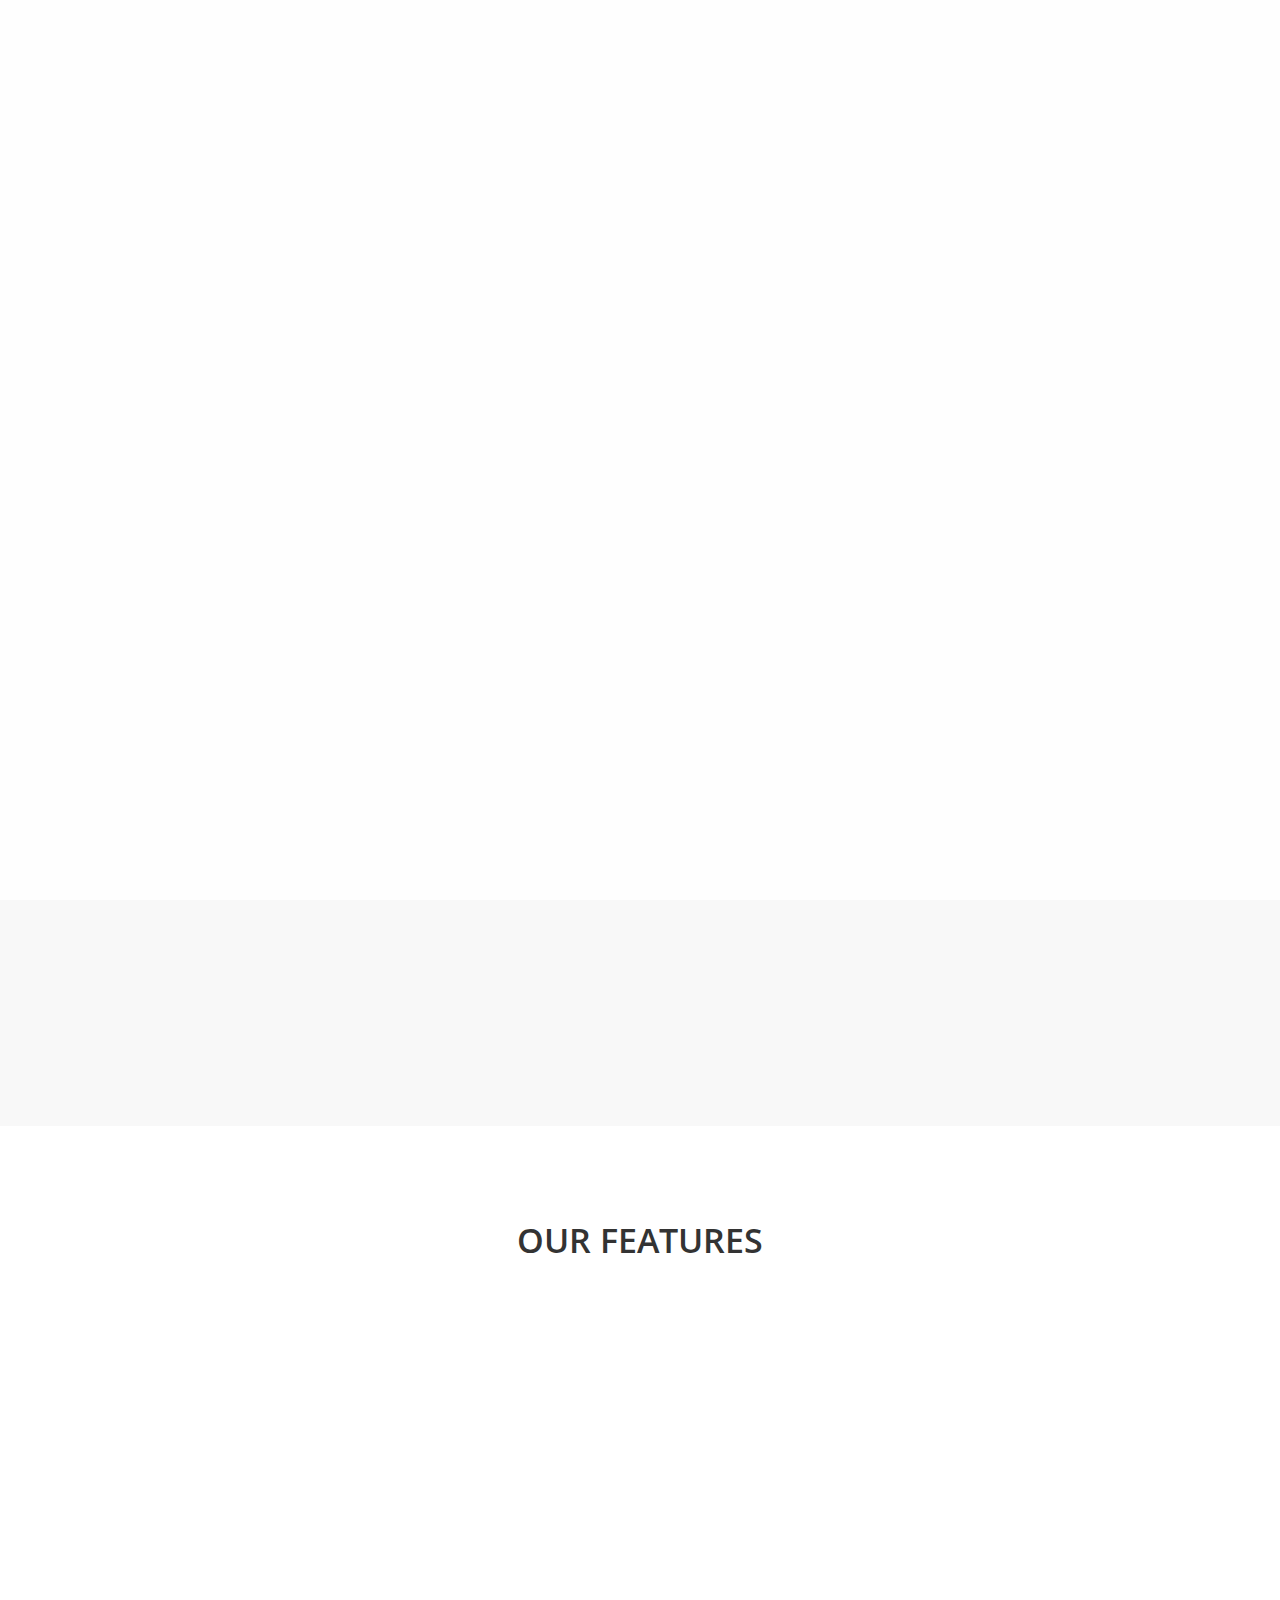
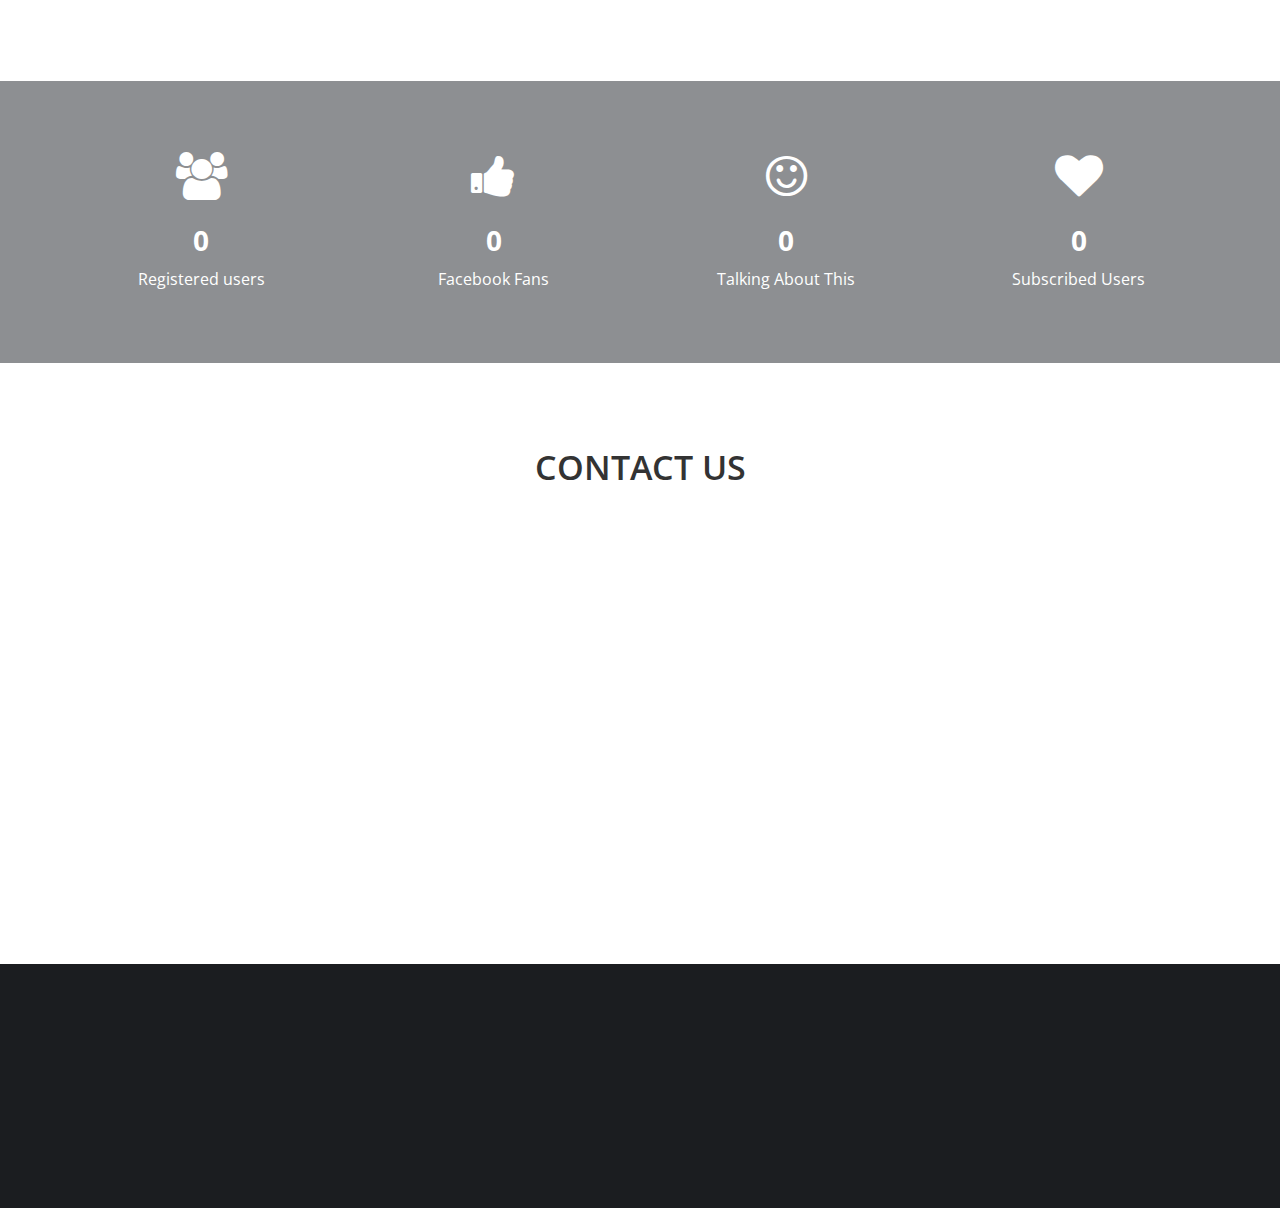
<file: original/Static/Blue/index.html>
<!DOCTYPE html>

<html>
<head>
<link href='http://fonts.googleapis.com/css?family=Open+Sans:400,600,700,300' rel='stylesheet'>
<meta charset="utf-8">
<meta name="viewport" content="width=device-width, initial-scale=1">
<title>Beta - Coming Soon Responsive Template</title>
<meta name="description" content="Coming Soon Responsive Template">
<link href="css/bootstrap.min.css" rel="stylesheet">
<link href="css/font-awesome.min.css" rel="stylesheet">
<link href="css/main.css" rel="stylesheet">
</head>
<body>

<!--hero-unit-->
<div class="hero-unit">
  <div class="overlay"></div>
  <!--container-->
  <div class="container">
    <header class="row">
      <div class="col-md-6 col-sm-6"> 
        <!--logo-->
        <div class="logo"> <img src="img/logo.png" data-at2x="img/logo@2x.png" alt="logo"> </div>
        <!--logo end--> 
      </div>
      <div class="col-md-6 col-sm-6 clearfix"> 
        <!--social-->
        <ul class="social text-center">
          <li><a href="https://twitter.com/" target="_blank"><i class="fa fa-twitter"></i></a></li>
          <li><a href="https://www.facebook.com/" target="_blank"><i class="fa fa-facebook"></i></a></li>
          <li><a href="https://plus.google.com/" target="_blank"><i class="fa fa-google-plus"></i></a></li>
        </ul>
        <!--social end--> 
      </div>
    </header>
    
    <!--cta-->
    <div class="cta">
      <div class="row">
        <aside class="col-md-7"> 
          
          <!--video-->
          
          <div class="cta-video"> 
            
            <!--For vimeo-->
            <iframe src="http://player.vimeo.com/video/108792861?title=0&amp;byline=0&amp;portrait=0&amp;color=ffffff" allowfullscreen></iframe>
            
            <!--For youtube--> 
            
            <!-- <iframe src="http://www.youtube.com/embed/xxxxxxxxxxx?rel=0" allowfullscreen></iframe> --> 
          </div>
          
          <!--video end--> 
          
        </aside>
        <div class="col-md-5">
          <header class="welcome-message text-center">
            <h1>Get <span class="highlight">Early Access</span></h1>
            <h2>Subscribe Now</h2>
            <!--sub-form-->
            <div class="sub-form">
              <form role="form" id="mc-form" action="http://test.us3.list-manage1.com/subscribe/post-json?u=9666c25a337f497687875a388&amp;id=fa41845374&amp;c=?">
                <input type="email" placeholder="Email Address" required value="" name="EMAIL">
                <button type="submit" class="button" id="mc-subscribe" value="Subscribe" name="subscribe">GET ACCESS</button>
              </form>
              <p class="terms">* We won’t spam</p>
              <p id="mc-notification"></p>
            </div>
            <!--sub-form end--> 
          </header>
        </div>
      </div>
    </div>
    <!--cta end--> 
    
  </div>
  <!--container end--> 
  
</div>
<!--hero-unit end--> 

<!--countdown timer-->
<div class="timer section-spacing">
  <div class="container">
    <h2 class="text-center">TIME LEFT FOR LAUNCH</h2>
    <div class="row">
      <div class="col-md-12"> 
        <!-- Countdown-->
        <ul class="countdown text-center">
          <li class="slide-left"> <span class="days">00</span>
            <p class="days_ref">days</p>
          </li>
          <li class="slide-left seperator">:</li>
          <li class="slide-bottom"> <span class="hours">00</span>
            <p class="hours_ref">hours</p>
          </li>
          <li class="slide-bottom seperator">:</li>
          <li class="slide-top"> <span class="minutes">00</span>
            <p class="minutes_ref">minutes</p>
          </li>
          <li class="slide-top seperator">:</li>
          <li class="slide-right"> <span class="seconds">00</span>
            <p class="seconds_ref">seconds</p>
          </li>
        </ul>
        <!-- Countdown end--> 
      </div>
    </div>
  </div>
</div>
<!--countdown timer end--> 

<!--features-->
<section class="features text-center section-spacing"> 
  <!--container-->
  <div class="container">
    <h2>OUR FEATURES</h2>
    <div class="row">
      <div class="col-md-4">
        <div class="slide-left feature"> <img src="img/feature-1.png" data-at2x="img/feature-1@2x.png" alt="feature">
          <h3>Lorem Ipsum</h3>
          <p>Lorem ipsum dolor sit amet, consectetur adipisicing elit. Corporis, iusto, cupiditate, mollitia harum culpa blanditiis iure nisi.</p>
        </div>
      </div>
      <div class="col-md-4">
        <div class="slide-top feature"> <img src="img/feature-2.png" data-at2x="img/feature-2@2x.png" alt="feature">
          <h3>Lorem Ipsum</h3>
          <p>Lorem ipsum dolor sit amet, consectetur adipisicing elit. Corporis, iusto, cupiditate, mollitia harum culpa blanditiis iure nisi.</p>
        </div>
      </div>
      <div class="col-md-4">
        <div class="slide-right feature"> <img src="img/feature-3.png" data-at2x="img/feature-3@2x.png" alt="feature">
          <h3>Lorem Ipsum</h3>
          <p>Lorem ipsum dolor sit amet, consectetur adipisicing elit. Corporis, iusto, cupiditate, mollitia harum culpa blanditiis iure nisi.</p>
        </div>
      </div>
    </div>
  </div>
  <!--container end--> 
</section>
<!--features end--> 

<!--counter-->
<div class="counter text-center">
  <div class="overlay"></div>
  <!--container-->
  <div class="container">
    <div class="row">
      <div class="col-sm-3 col-xs-6"> <i class="fa fa-users fa-3x"></i>
        <h3 class="total-number-1">0</h3>
        <p>Registered users</p>
      </div>
      <div class="col-sm-3 col-xs-6"> <i class="fa fa-thumbs-up fa-3x"></i>
        <h3 class="total-number-2">0</h3>
        <p>Facebook Fans</p>
      </div>
      <div class="col-sm-3 col-xs-6"> <i class="fa fa-smile-o fa-3x"></i>
        <h3 class="total-number-3">0</h3>
        <p>Talking About This</p>
      </div>
      <div class="col-sm-3 col-xs-6"> <i class="fa fa-heart fa-3x"></i>
        <h3 class="total-number-4">0</h3>
        <p>Subscribed Users</p>
      </div>
    </div>
  </div>
  <!--container end--> 
</div>
<!--counter end--> 

<!-- contact-->
<section class="contact section-spacing" id="contact">
  <h2 class="text-center">CONTACT US</h2>
  <div class="container">
    <div class="row">
      <div class="col-md-8 center-block"> 
        
        <!--contact form-->
        
        <div class="contact-form">
          <div class="success-sf">
            <p>Thank You! Your message has been sent.</p>
          </div>
          <div class="error-sf">
            <p>Something went wrong, try refreshing and submitting the form again.</p>
          </div>
          <form role="form" action="php/process.php" method="post" id="contact-form">
            <div class="form-group">
              <input type="text" class="slide-left form-control" name="name" id="name-s" placeholder="Full Name" required>
            </div>
            <div class="form-group">
              <input type="email" class="slide-left form-control" name="email" id="email-s" placeholder="Email Address" required>
            </div>
            <div class="form-group text-area">
              <textarea class="slide-right form-control" name="message" id="message-s" rows="4" placeholder="Enter Your Message" required></textarea>
            </div>
            <button type="submit" class="slide-right btn button" id="submit-btn-s">SEND </button>
          </form>
          
          <!--contact form end--> 
          
        </div>
      </div>
    </div>
  </div>
  <p class="scroll-top"><a href="#"><i class="fa fa-chevron-up"></i></a></p>
</section>
<!-- contact end--> 

<!--footer-->
<footer class="site-footer text-center"> 
  <!--container-->
  <div class="container">
    <div class="row">
      <div class="col-md-12"> 
        
        <!--Social media-->
        <ul class="social-footer">
          <li class="slide-left"><a href="https://twitter.com/" target="_blank"><i class="fa fa-twitter"></i></a></li>
          <li class="slide-top"><a href="https://www.facebook.com/" target="_blank"><i class="fa fa-facebook"></i></a></li>
          <li class="slide-top"><a href="https://plus.google.com/" target="_blank"><i class="fa fa-google-plus"></i></a></li>
          <li class="slide-right"><a href="https://www.linkedin.com/" target="_blank"><i class="fa fa-linkedin"></i></a></li>
        </ul>
        <!--Social media end--> 
        
        <small class="slide-top">&copy; <span class="bold">Beta</span> 2014.</small></div>
    </div>
  </div>
  <!--container end--> 
  
</footer>
<!--footer end--> 

<!--PRELOAD-->
<div id="preloader">
  <div id="status"></div>
</div>
<!--end PRELOAD--> 

<script src="js/jquery-1.11.1.min.js"></script> 
<script src="js/retina.min.js"></script> 
<script src="js/waypoints.min.js"></script> 
<script src="js/jquery.animateNumber.min.js"></script> 
<script src="js/jquery.fadethis.min.js"></script> 
<script src="js/jquery.downCount.js"></script> 
<script src="js/jquery.form.min.js"></script> 
<script src="js/jquery.validate.min.js"></script> 
<script src="js/main.js"></script>
</body>
</html>
</file>
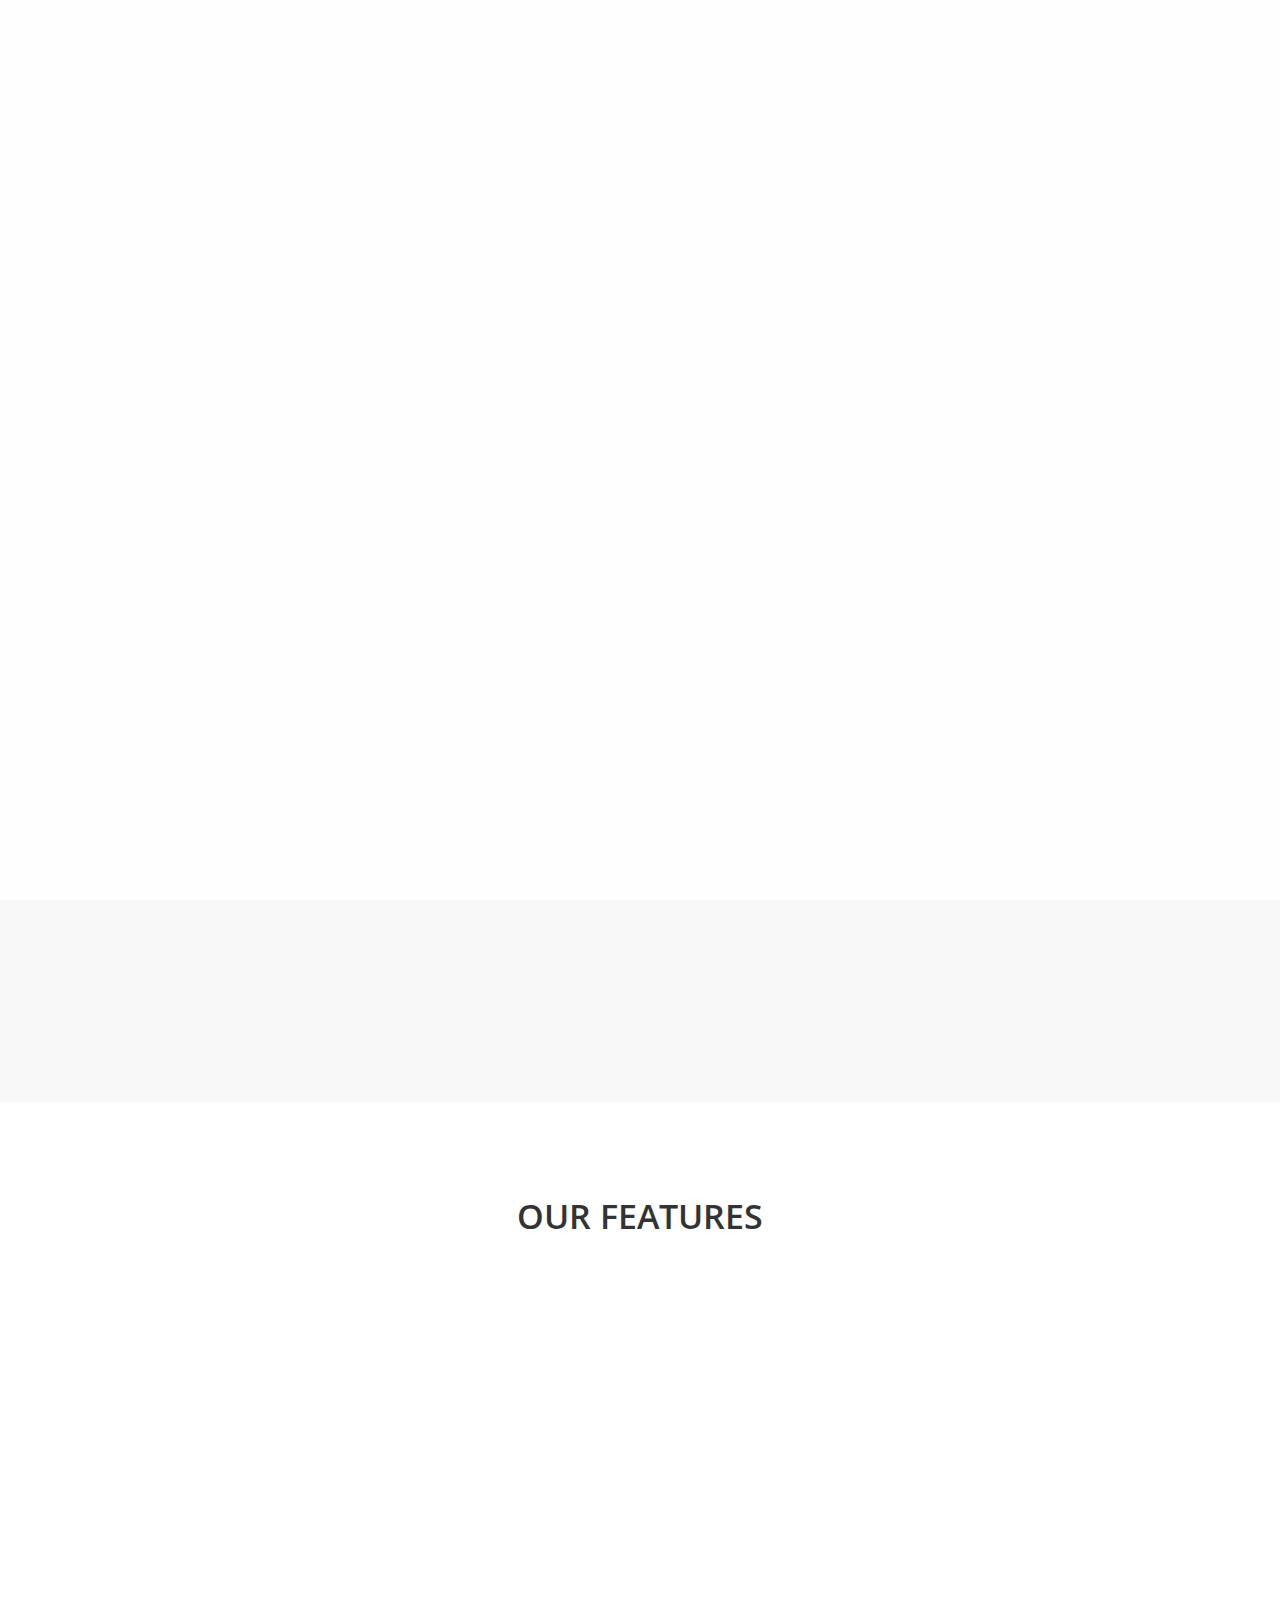
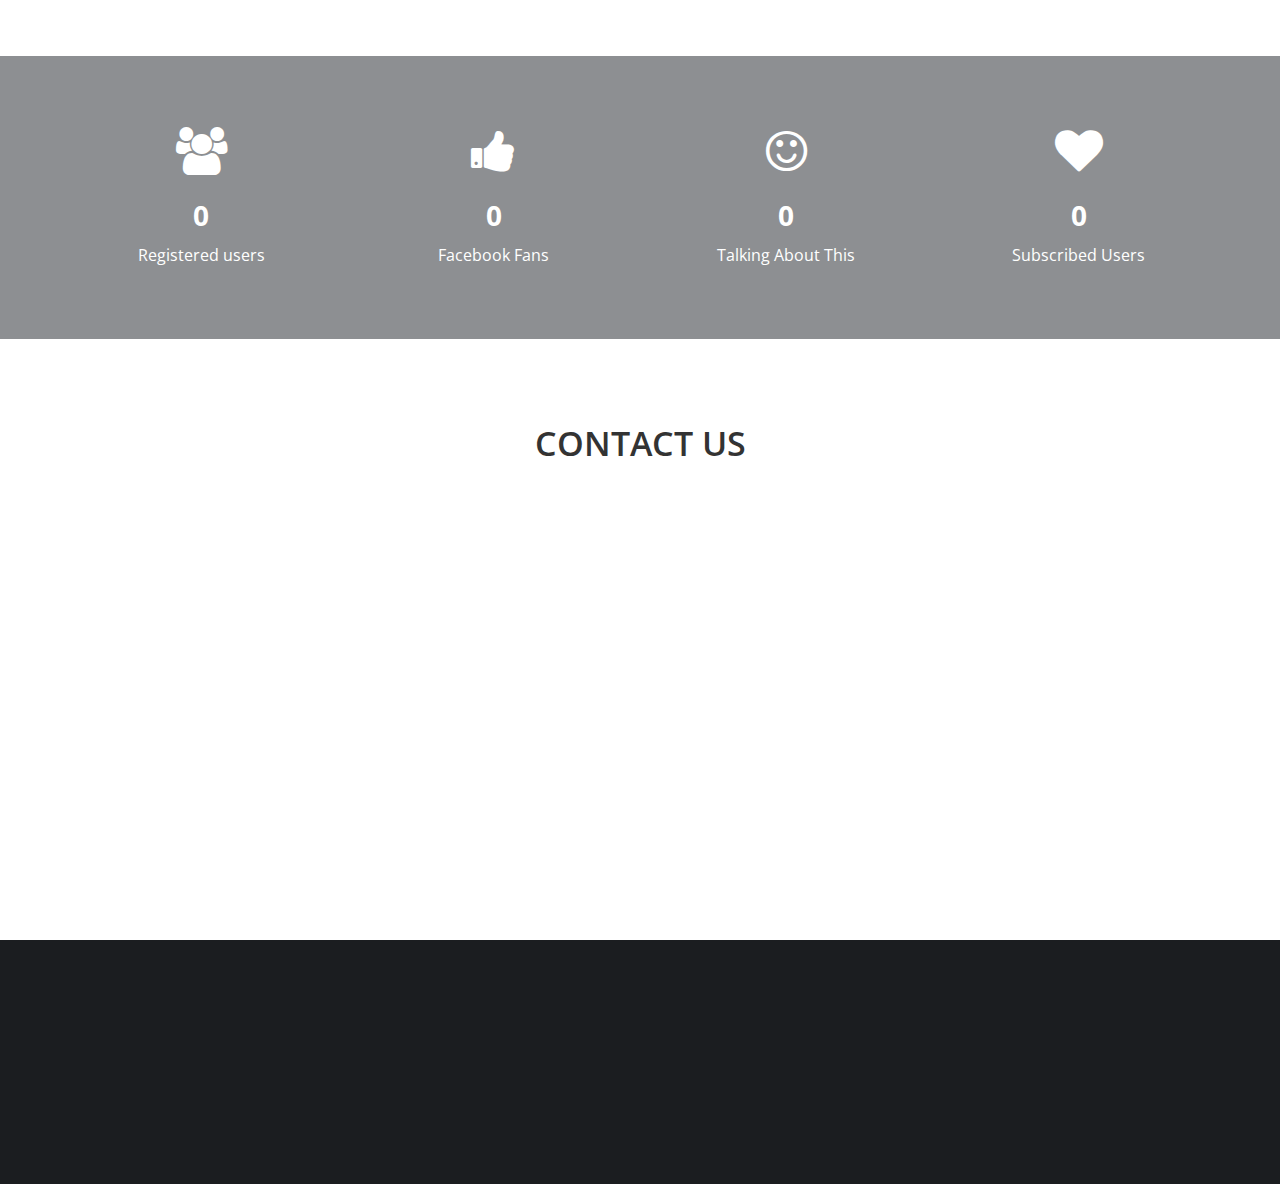
<file: original/Video/Blue/index.html>
<!DOCTYPE html>

<html>
<head>
<link href='http://fonts.googleapis.com/css?family=Open+Sans:400,600,700,300' rel='stylesheet'>
<meta charset="utf-8">
<meta name="viewport" content="width=device-width, initial-scale=1">
<title>Beta - Coming Soon Responsive Template</title>
<meta name="description" content="Coming Soon Responsive Template">
<link href="css/bootstrap.min.css" rel="stylesheet">
<link href="css/font-awesome.min.css" rel="stylesheet">
<link href="css/main.css" rel="stylesheet">
</head>
<body>

<!--hero-unit-->
<div class="hero-unit"> 
  
  <!--HTML5 Video-->
  <video autoplay loop muted id="bgvid">
    <source src="video/vb.mp4" type="video/mp4">
	<source src="video/vb.ogv" type="video/ogg">
    <source src="video/vb.webm" type="video/webm">	
  </video>
  <!--HTML5 Video end-->
  
  <div class="overlay"></div>
  <!--container-->
  <div class="container">
    <header class="row">
      <div class="col-md-6 col-sm-6"> 
        <!--logo-->
        <div class="logo"> <img src="img/logo.png" data-at2x="img/logo@2x.png" alt="logo"> </div>
        <!--logo end--> 
      </div>
      <div class="col-md-6 col-sm-6 clearfix"> 
        <!--social-->
        <ul class="social text-center">
          <li><a href="https://twitter.com/" target="_blank"><i class="fa fa-twitter"></i></a></li>
          <li><a href="https://www.facebook.com/" target="_blank"><i class="fa fa-facebook"></i></a></li>
          <li><a href="https://plus.google.com/" target="_blank"><i class="fa fa-google-plus"></i></a></li>
        </ul>
        <!--social end--> 
      </div>
    </header>
    
    <!--cta-->
    <div class="cta">
      <div class="row">
        <div class="col-md-6 center-block">
          <header class="welcome-message text-center">
            <h1>Get <span class="highlight">Early Access</span></h1>
            <h2>Subscribe Now</h2>
            <!--sub-form-->
            <div class="sub-form">
              <form role="form" id="mc-form" action="http://test.us3.list-manage1.com/subscribe/post-json?u=9666c25a337f497687875a388&amp;id=fa41845374&amp;c=?">
                <input type="email" placeholder="Email Address" required value="" name="EMAIL">
                <button type="submit" class="button" id="mc-subscribe" value="Subscribe" name="subscribe">GET ACCESS</button>
              </form>
              <p class="terms">* We won’t spam</p>
              <p id="mc-notification"></p>
            </div>
            <!--sub-form end--> 
          </header>
        </div>
      </div>
    </div>
    <!--cta end--> 
    
  </div>
  <!--container end--> 
  
</div>
<!--hero-unit end--> 

<!--countdown timer-->
<div class="timer section-spacing">
  <div class="container">
    <h2 class="text-center">TIME LEFT FOR LAUNCH</h2>
    <div class="row">
      <div class="col-md-12"> 
        <!-- Countdown-->
        <ul class="countdown text-center">
          <li class="slide-left"> <span class="days">00</span>
            <p class="days_ref">days</p>
          </li>
          <li class="slide-left seperator">:</li>
          <li class="slide-bottom"> <span class="hours">00</span>
            <p class="hours_ref">hours</p>
          </li>
          <li class="slide-bottom seperator">:</li>
          <li class="slide-top"> <span class="minutes">00</span>
            <p class="minutes_ref">minutes</p>
          </li>
          <li class="slide-top seperator">:</li>
          <li class="slide-right"> <span class="seconds">00</span>
            <p class="seconds_ref">seconds</p>
          </li>
        </ul>
        <!-- Countdown end--> 
      </div>
    </div>
  </div>
</div>
<!--countdown timer end--> 

<!--features-->
<section class="features text-center section-spacing"> 
  <!--container-->
  <div class="container">
    <h2>OUR FEATURES</h2>
    <div class="row">
      <div class="col-md-4">
        <div class="slide-left feature"> <img src="img/feature-1.png" data-at2x="img/feature-1@2x.png" alt="feature">
          <h3>Lorem Ipsum</h3>
          <p>Lorem ipsum dolor sit amet, consectetur adipisicing elit. Corporis, iusto, cupiditate, mollitia harum culpa blanditiis iure nisi.</p>
        </div>
      </div>
      <div class="col-md-4">
        <div class="slide-top feature"> <img src="img/feature-2.png" data-at2x="img/feature-2@2x.png" alt="feature">
          <h3>Lorem Ipsum</h3>
          <p>Lorem ipsum dolor sit amet, consectetur adipisicing elit. Corporis, iusto, cupiditate, mollitia harum culpa blanditiis iure nisi.</p>
        </div>
      </div>
      <div class="col-md-4">
        <div class="slide-right feature"> <img src="img/feature-3.png" data-at2x="img/feature-3@2x.png" alt="feature">
          <h3>Lorem Ipsum</h3>
          <p>Lorem ipsum dolor sit amet, consectetur adipisicing elit. Corporis, iusto, cupiditate, mollitia harum culpa blanditiis iure nisi.</p>
        </div>
      </div>
    </div>
  </div>
  <!--container end--> 
</section>
<!--features end--> 

<!--counter-->
<div class="counter text-center">
  <div class="overlay"></div>
  <!--container-->
  <div class="container">
    <div class="row">
      <div class="col-sm-3 col-xs-6"> <i class="fa fa-users fa-3x"></i>
        <h3 class="total-number-1">0</h3>
        <p>Registered users</p>
      </div>
      <div class="col-sm-3 col-xs-6"> <i class="fa fa-thumbs-up fa-3x"></i>
        <h3 class="total-number-2">0</h3>
        <p>Facebook Fans</p>
      </div>
      <div class="col-sm-3 col-xs-6"> <i class="fa fa-smile-o fa-3x"></i>
        <h3 class="total-number-3">0</h3>
        <p>Talking About This</p>
      </div>
      <div class="col-sm-3 col-xs-6"> <i class="fa fa-heart fa-3x"></i>
        <h3 class="total-number-4">0</h3>
        <p>Subscribed Users</p>
      </div>
    </div>
  </div>
  <!--container end--> 
</div>
<!--counter end--> 

<!-- contact-->
<section class="contact section-spacing" id="contact">
  <h2 class="text-center">CONTACT US</h2>
  <div class="container">
    <div class="row">
      <div class="col-md-8 center-block"> 
        
        <!--contact form-->
        
        <div class="contact-form">
          <div class="success-sf">
            <p>Thank You! Your message has been sent.</p>
          </div>
          <div class="error-sf">
            <p>Something went wrong, try refreshing and submitting the form again.</p>
          </div>
          <form role="form" action="php/process.php" method="post" id="contact-form">
            <div class="form-group">
              <input type="text" class="slide-left form-control" name="name" id="name-s" placeholder="Full Name" required>
            </div>
            <div class="form-group">
              <input type="email" class="slide-left form-control" name="email" id="email-s" placeholder="Email Address" required>
            </div>
            <div class="form-group text-area">
              <textarea class="slide-right form-control" name="message" id="message-s" rows="4" placeholder="Enter Your Message" required></textarea>
            </div>
            <button type="submit" class="slide-right btn button" id="submit-btn-s">SEND </button>
          </form>
          
          <!--contact form end--> 
          
        </div>
      </div>
    </div>
  </div>
  <p class="scroll-top"><a href="#"><i class="fa fa-chevron-up"></i></a></p>
</section>
<!-- contact end--> 

<!--footer-->
<footer class="site-footer text-center"> 
  <!--container-->
  <div class="container">
    <div class="row">
      <div class="col-md-12"> 
        
        <!--Social media-->
        <ul class="social-footer">
          <li class="slide-left"><a href="https://twitter.com/" target="_blank"><i class="fa fa-twitter"></i></a></li>
          <li class="slide-top"><a href="https://www.facebook.com/" target="_blank"><i class="fa fa-facebook"></i></a></li>
          <li class="slide-top"><a href="https://plus.google.com/" target="_blank"><i class="fa fa-google-plus"></i></a></li>
          <li class="slide-right"><a href="https://www.linkedin.com/" target="_blank"><i class="fa fa-linkedin"></i></a></li>
        </ul>
        <!--Social media end--> 
        
        <small class="slide-top">&copy; <span class="bold">Beta</span> 2014.</small></div>
    </div>
  </div>
  <!--container end--> 
  
</footer>
<!--footer end--> 

<!--PRELOAD-->
<div id="preloader">
  <div id="status"></div>
</div>
<!--end PRELOAD--> 

<script src="js/jquery-1.11.1.min.js"></script> 
<script src="js/retina.min.js"></script> 
<script src="js/waypoints.min.js"></script> 
<script src="js/jquery.animateNumber.min.js"></script> 
<script src="js/jquery.fadethis.min.js"></script> 
<script src="js/jquery.downCount.js"></script> 
<script src="js/jquery.form.min.js"></script> 
<script src="js/jquery.validate.min.js"></script> 
<script src="js/main.js"></script>
</body>
</html>
</file>
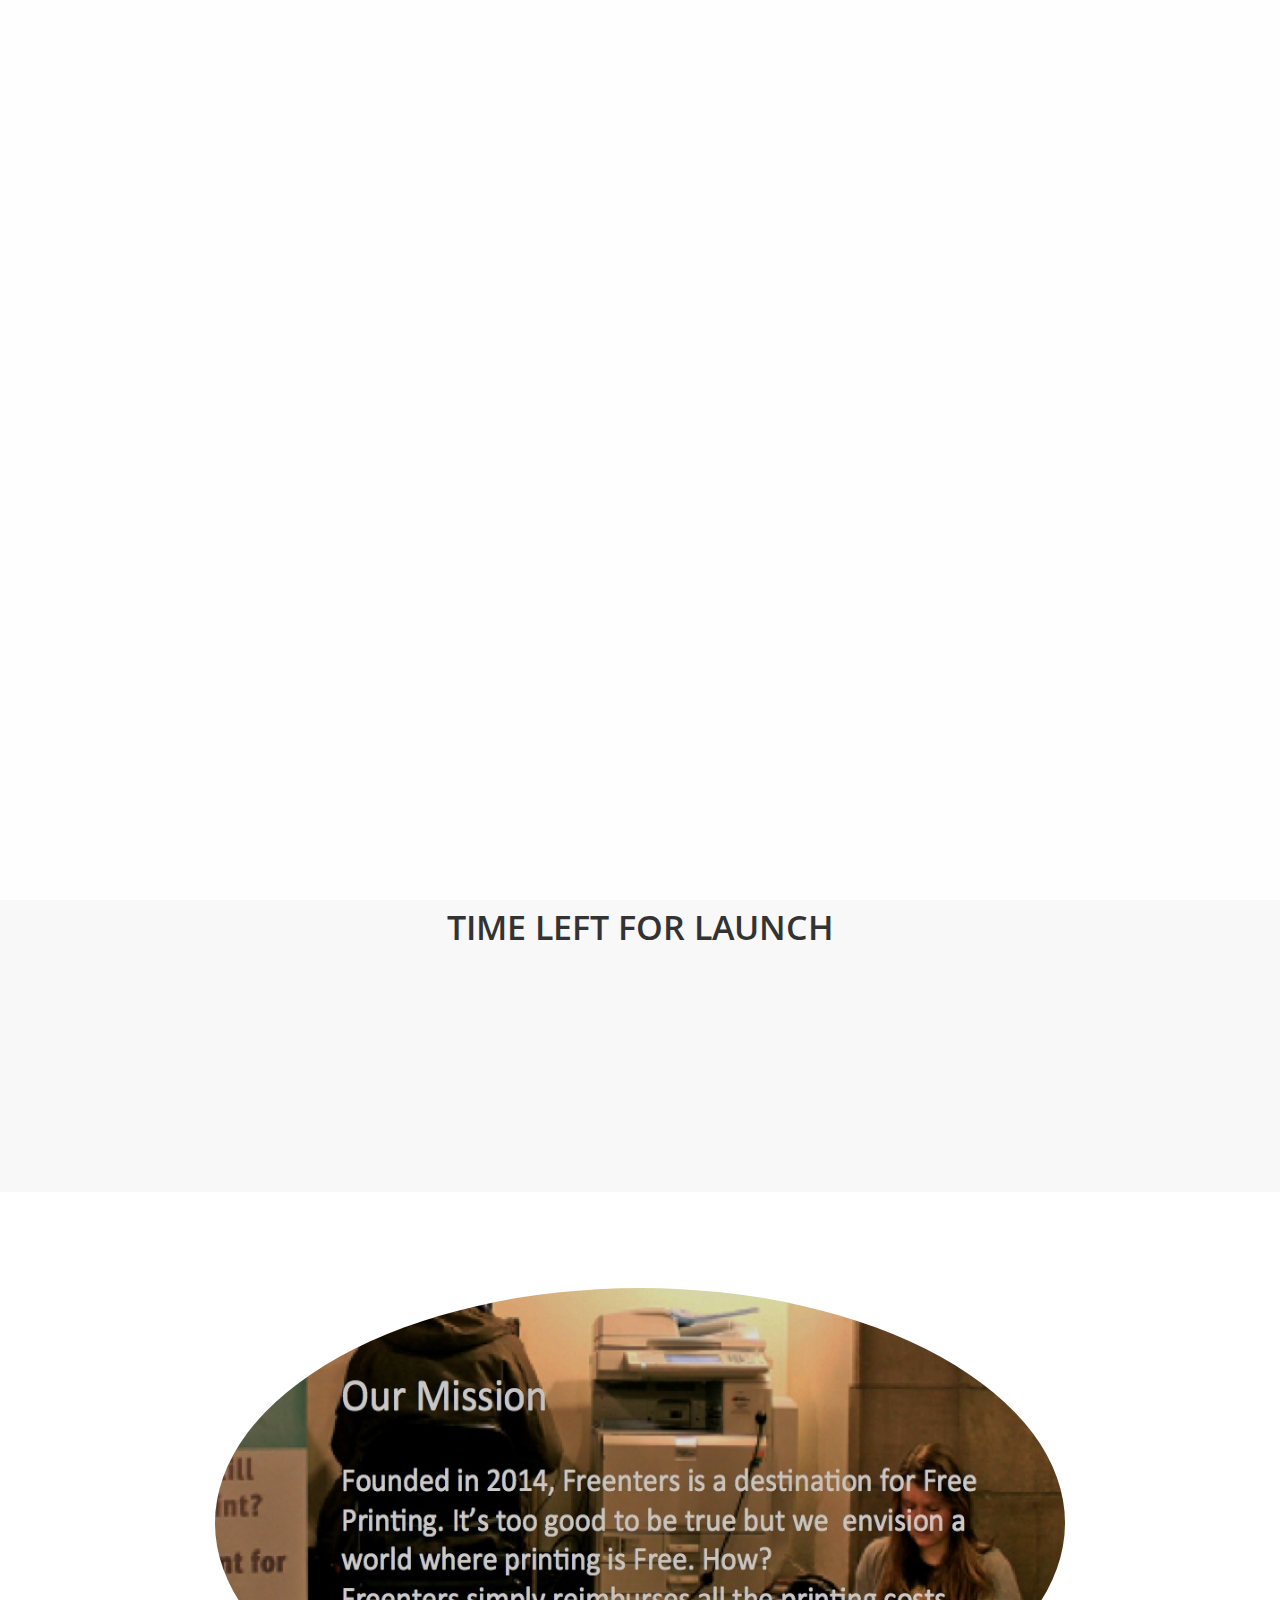
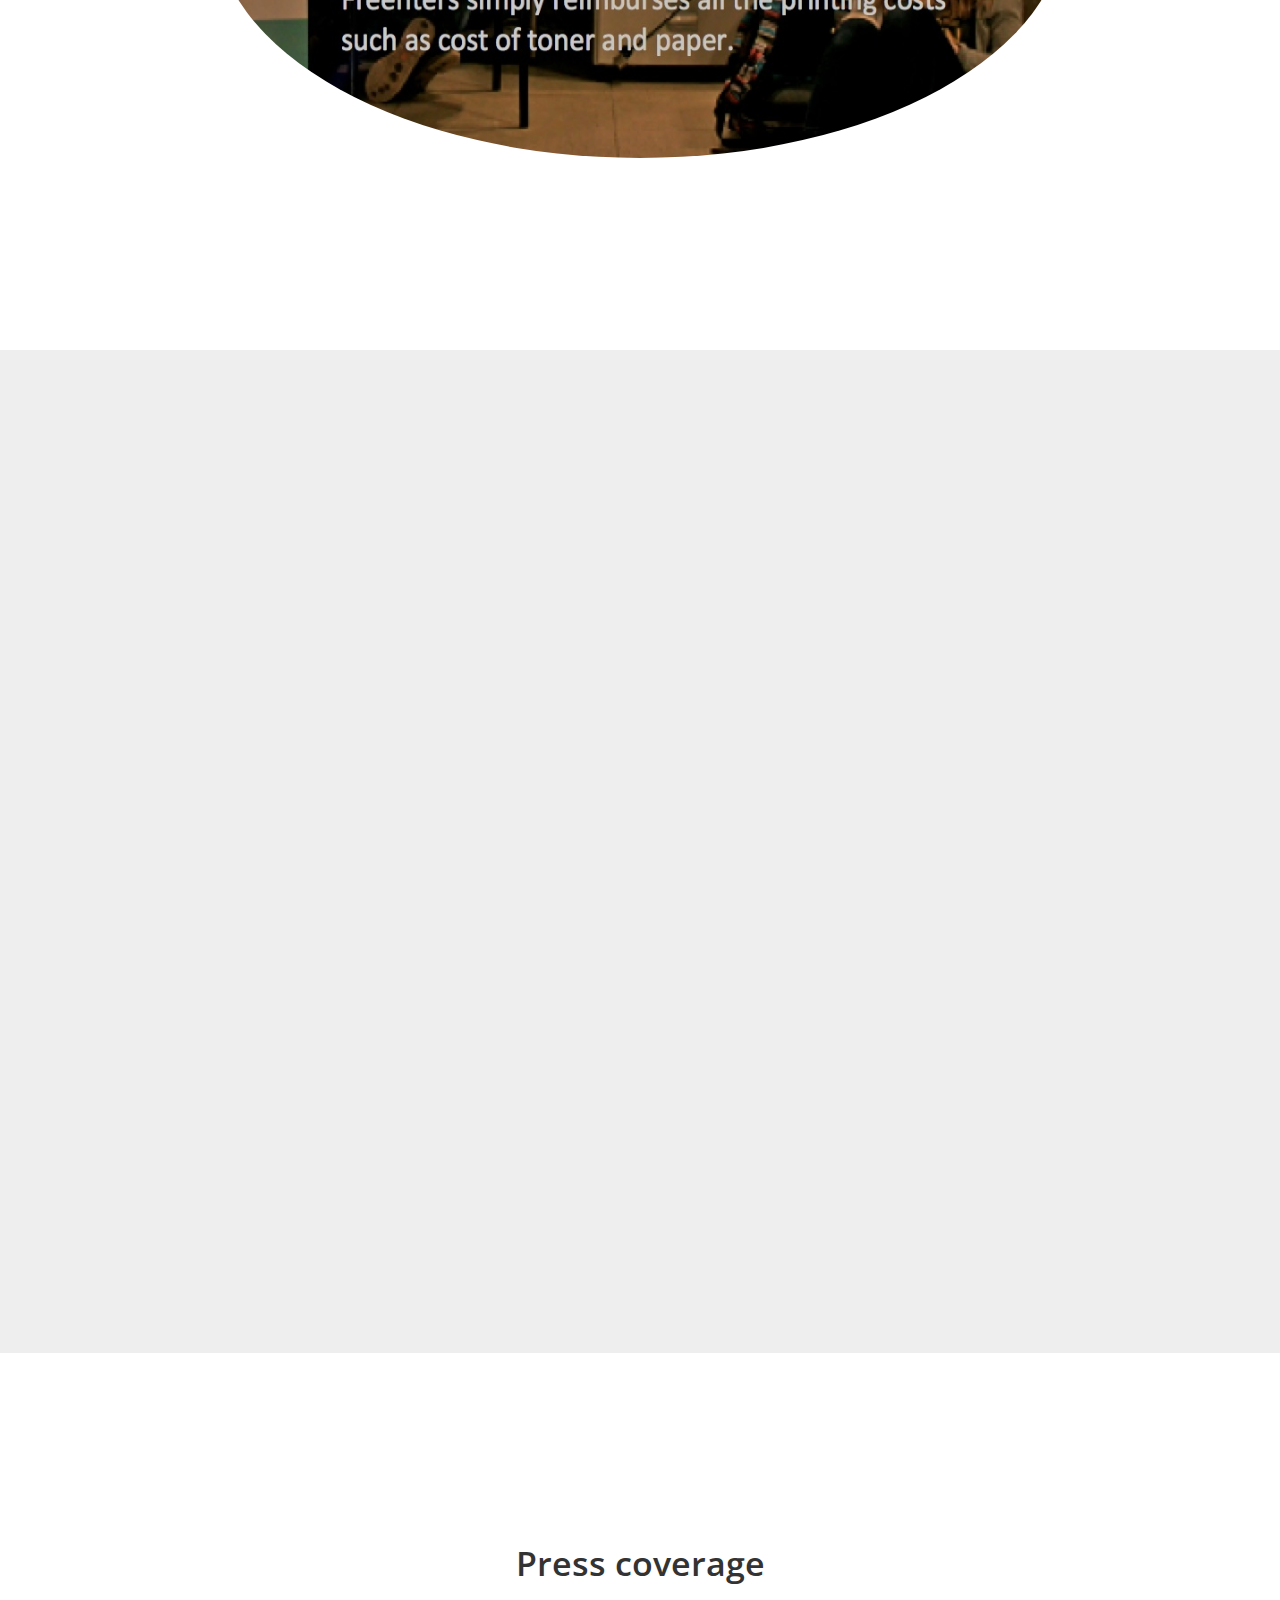
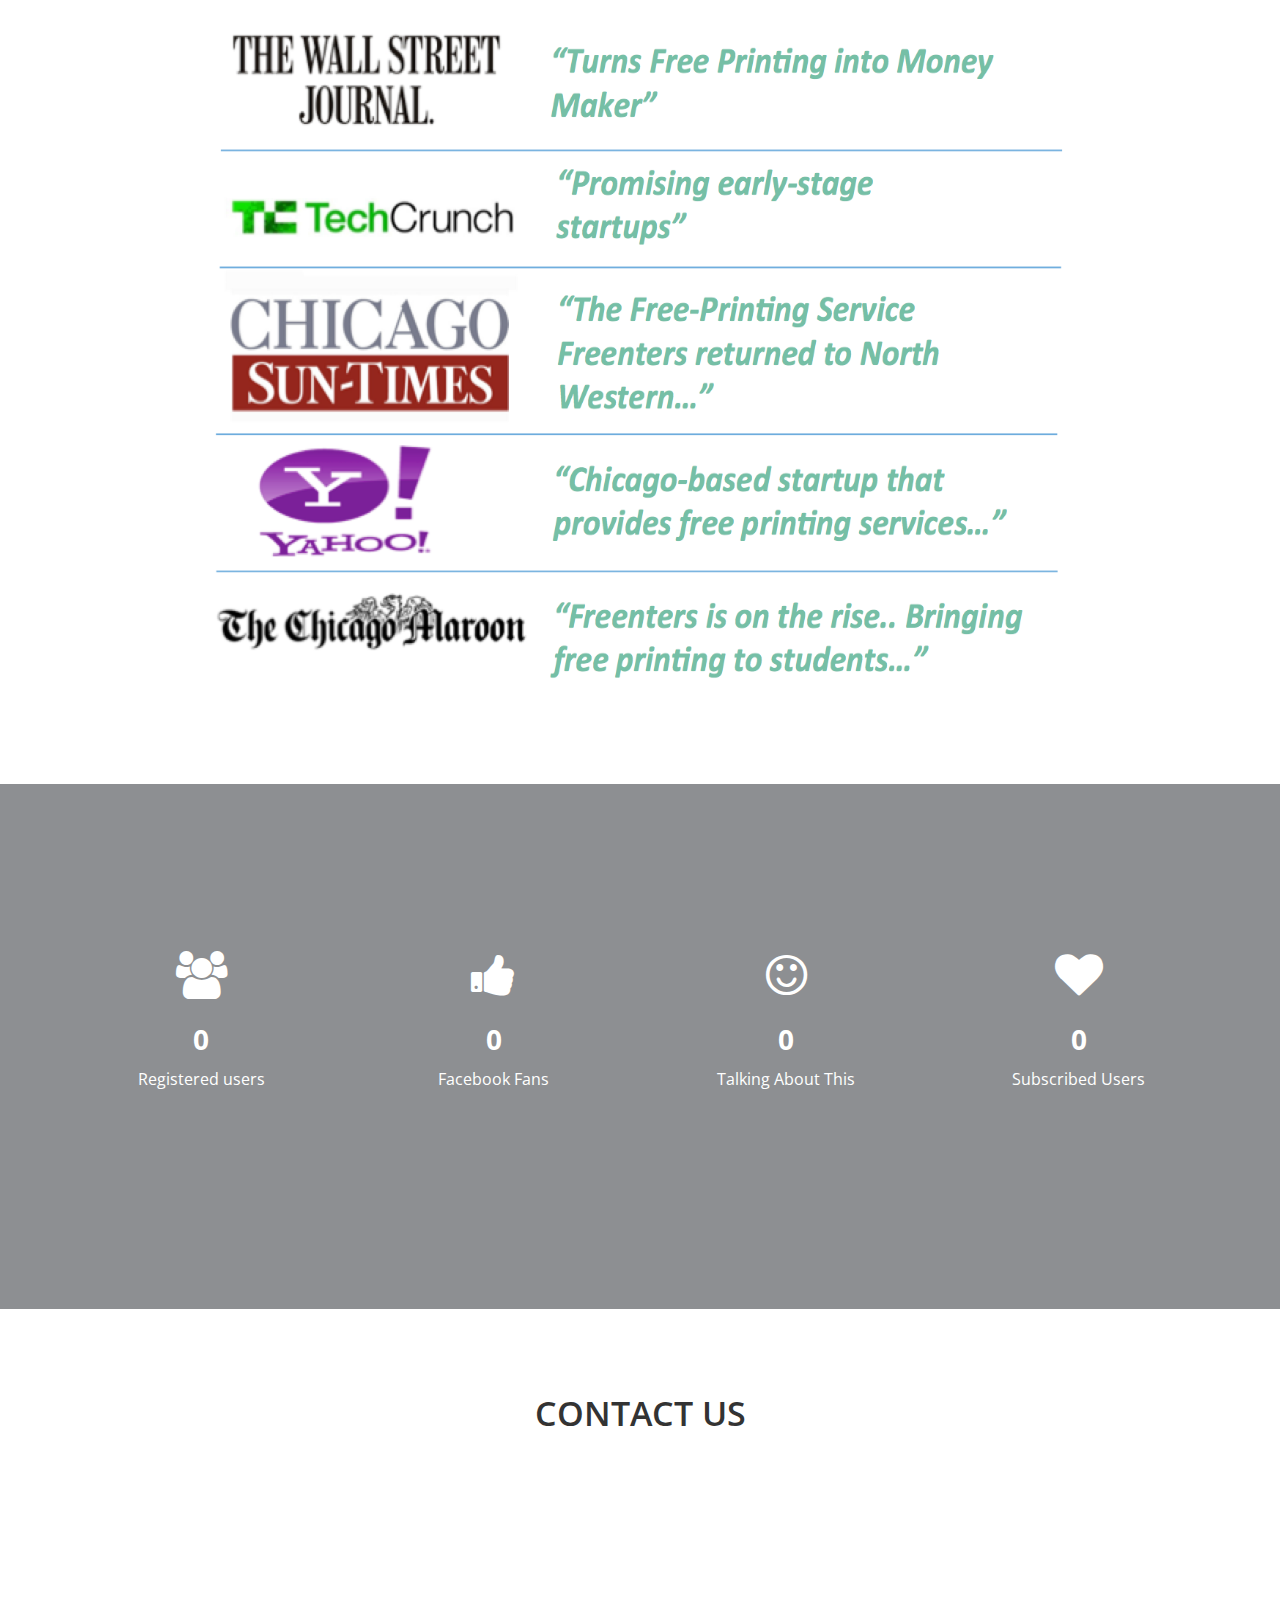
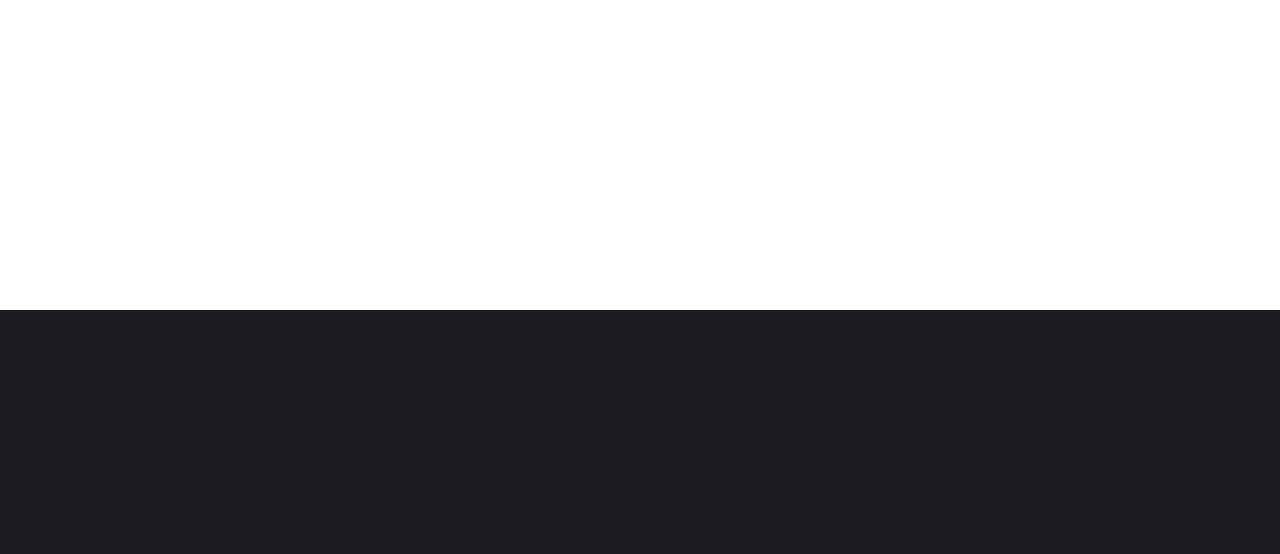
<file: 2.0/index.bup.html>
<!DOCTYPE html>

<html>
<head>
<link href='http://fonts.googleapis.com/css?family=Open+Sans:400,600,700,300' rel='stylesheet'>
<meta charset="utf-8">
<meta name="viewport" content="width=device-width, initial-scale=1">
<title>Freenters 2.0</title>
<meta name="description" content="Coming Soon Responsive Template">
<link href="css/bootstrap.min.css" rel="stylesheet">
<link href="css/font-awesome.min.css" rel="stylesheet">
<link href="css/main.css" rel="stylesheet">
</head>
<body>

<div class="hero-unit">
    <div class="overlay"></div>
  <!--container-->
  <div class="container">
    <header class="row">
      <div class="col-md-6 col-sm-6"> 
        <!--logo-->
        <div class="logo"> <img src="img/flogo110x110.png" data-at2x="img/f-logo.png" alt="logo"> </div>
        <!--logo end--> 
      </div>
      <div class="col-md-6 col-sm-6 clearfix"> 
        <!--social-->
        <ul class="social text-center">
          <li><a href="https://twitter.com/freenters" target="_blank"><i class="fa fa-twitter"></i></a></li>
          <li><a href="https://www.facebook.com/freenters" target="_blank"><i class="fa fa-facebook"></i></a></li>
          <li><a href="https://www.plus.google.com/113426562012840438039" target="_blank"><i class="fa fa-google-plus"></i></a></li>
        </ul>
        <!--social end--> 
      </div>
    </header>
    
    <!--cta-->
    <div class="cta">
      <div class="row">
        <aside class="col-md-7"> 
          
          <!--video-->
          
          <div class="cta-video"> 
            
            <!--For vimeo-->
            <!--<iframe src="http://player.vimeo.com/video/85421325?title=0&amp;byline=0&amp;portrait=0&amp;color=ffffff" allowfullscreen></iframe> !-->
            
            <!--For youtube--> 
            
            <iframe src="https://www.youtube.com/embed/dhAF7idzvsk" allowfullscreen></iframe> 
          </div>
          
          <!--video end--> 
          
        </aside>
        <div class="col-md-5">
          <header class="welcome-message text-center">
            <h1>Get <span class="highlight">Early Access</span></h1>
            <h2>Subscribe Now</h2>
              <div class="sub-form">
              <form role="form" id="mc-form" action="http://freenters.us11.list-manage2.com/subscribe/post-json?u=f54a0dfe52cfa8e0f401fb1e4&amp;id=629a155f74&amp;c=?">
                <input type="email" placeholder="Email Address" required value="" name="EMAIL">
                <button type="submit" class="button" id="mc-subscribe" value="Subscribe" name="subscribe">GET ACCESS</button>
              </form>
	      <p>Sign up for Early Access & $5 added to your first gift card! (We encourage old Freenters users to do the same)</p>
	      <p class="terms">*We won't spam</p>
              <p id="mc-notification"></p>
            </div>
            <!--sub-form end--> 
          </header>
        </div>
      </div>
    </div>
    <!--cta end--> 
    
  </div>
  <!--container end--> 
  
</div>
<!--hero-unit end--> 

<!--countdown timer-->
<div class="timer section-spacing">
    <h2 class="text-center">TIME LEFT FOR LAUNCH</h2>
    <div class="row">
      <div class="col-md-12"> 
        <!-- Countdown-->
        <ul class="countdown text-center">
          <li class="slide-left"> <span class="days">00</span>
            <p class="days_ref">days</p>
          </li>
          <li class="slide-left seperator">:</li>
          <li class="slide-bottom"> <span class="hours">00</span>
            <p class="hours_ref">hours</p>
          </li>
          <li class="slide-bottom seperator">:</li>
          <li class="slide-top"> <span class="minutes">00</span>
            <p class="minutes_ref">minutes</p>
          </li>
          <li class="slide-top seperator">:</li>
          <li class="slide-right"> <span class="seconds">00</span>
            <p class="seconds_ref">seconds</p>
          </li>
        </ul>
        <!-- Countdown end--> 
      </div>
    </div>
</div>
<section class="features text-center section-spacing"> 
  <!--container-->
  <img src="img/mission_jpeg.jpg" style="height:470px; width:850px; border-radius:50%;" alt="feature">
</section>

<section class="features text-center section-spacing"> 
  <div class="counter text-center">
      <div class="overlay" style = "opacity: 0.15"></div> 


  <!--container-->
  <div class="container">
    <h3 id = "test">Why Use Freenters</h3>
    <div class="row">
      <div class="col-md-4">
        <div class="slide-left feature"> <img src="img/white.png" data-at2x="img/white.png" alt="feature" height="170" width="170">
          <h3>Save Money on Printing</h3>
          <p>Freenters pays for all your printing costs such as Toner and Paper</p>
        </div>
      </div>
      <div class="col-md-4">
        <div class="slide-top feature"> <img src="img/q1.png" data-at2x="img/q1.png" alt="feature" height="150" width="150">
          <h3>Paid to Watch Information</h3>
          <p>You will get one printed ad once every 5 pages You'll make $1 if you get to see two printed ads.</p>
        </div>
      </div>
      <div class="col-md-4">
        <div class="slide-right feature"> <img src="img/moneypack.png" data-at2x="img/moneypack.png" alt="feature" height="170" width="170">
          <h3>Cash Out Your Money</h3>
          <p>Cash Out your point earned by printing Ads</p>
        </div>
      </div>
    </div>
  </div>
  <!--container end-->
  <!--container-->
  <div class="container">
    <h2 class="product-timeline">Product Time-Line</h2>
    <div class="row">
      <div class="col-md-4">
        <div class="slide-left feature"> <img src="img/print35.png" data-at2x="img/print35.png" alt="feature" height="170" width="170">
          <h3>1.Freenters Printer Driver (08.30)</h3>
          <p>Windows 7,8,XP, MAC OS</p>
        </div>
      </div>
      <div class="col-md-4">
        <div class="slide-top feature"> <img src="img/speech59.png" data-at2x="img/speech59.png" alt="feature" height="170" width="170">
          <h3>2. Feedback From Users (09.02~09.12) </h3>
          <p>$25 for Users who spend 3hrs/day providing feedback to Freenters Team</p>
        </div>
      </div>
      <div class="col-md-4">
        <div class="slide-right feature"> <img src="img/rocket78.png" data-at2x="img/rocket78.png" alt="feature" height="170" width="170">
          <h3>3. Official release Freenters Printer Driver (09.20) </h3>
          <p>Start Printing Money</p>
        </div>
      </div>
    </div>
  </div>
  <!--zero-unit end-->  
<!--features-->

</div>
</section>
<!--features-->
<section class="features text-center section-spacing"> 
  <!--container-->
    <h2>Press coverage</h2>
  <img src="img/Media.png" style="height:670px; width:910px;" alt="feature">

  <!--container end-->


  <!--container end--> 
</section>
<!--features end--> 

<!--counter-->
<div class="counter text-center">
  <section class="features text-center section-spacing"> 
        <div class="overlay"></div>
  <!--container-->
  <div class="container">
    <div class="row">
      <div class="col-sm-3 col-xs-6"> <i class="fa fa-users fa-3x"></i>
        <h3 class="total-number-1">0</h3>
        <p>Registered users</p>
      </div>
      <div class="col-sm-3 col-xs-6"> <i class="fa fa-thumbs-up fa-3x"></i>
        <h3 class="total-number-2">0</h3>
        <p>Facebook Fans</p>
      </div>
      <div class="col-sm-3 col-xs-6"> <i class="fa fa-smile-o fa-3x"></i>
        <h3 class="total-number-3">0</h3>
        <p>Talking About This</p>
      </div>
      <div class="col-sm-3 col-xs-6"> <i class="fa fa-heart fa-3x"></i>
        <h3 class="total-number-4">0</h3>
        <p>Subscribed Users</p>
      </div>
    </div>
  </div>
  <!--container end--> 
</div>
<!--counter end--> 

<!-- contact-->
<section class="contact section-spacing" id="contact">
  <h2 class="text-center">CONTACT US</h2>
  <div class="container">
    <div class="row">
      <div class="col-md-8 center-block"> 
        
        <!--contact form-->
        
        <div class="contact-form">
          <div class="success-sf">
            <p>Thank You! Your message has been sent.</p>
          </div>
          <div class="error-sf">
            <p>Something went wrong, try refreshing and submitting the form again.</p>
          </div>
          <form role="form" action="php/process.php" method="post" id="contact-form">
            <div class="form-group">
              <input type="text" class="slide-left form-control" name="name" id="name-s" placeholder="Full Name" required>
            </div>
            <div class="form-group">
              <input type="email" class="slide-left form-control" name="email" id="email-s" placeholder="Email Address" required>
            </div>
            <div class="form-group text-area">
              <textarea class="slide-right form-control" name="message" id="message-s" rows="4" placeholder="Enter Your Message" required></textarea>
            </div>
            <button type="submit" class="slide-right btn button" id="submit-btn-s">SEND </button>
          </form>
          
          <!--contact form end--> 
          
        </div>
      </div>
    </div>
  </div>
  <p class="scroll-top"><a href="#"><i class="fa fa-chevron-up"></i></a></p>
</section>
<!-- contact end--> 

<!--footer-->
<footer class="site-footer text-center"> 
  <!--container-->
  <div class="container">
    <div class="row">
      <div class="col-md-12"> 
        
        <!--Social media-->
        <ul class="social-footer">
          <li class="slide-left"><a href="https://twitter.com/freenters" target="_blank"><i class="fa fa-twitter"></i></a></li>
          <li class="slide-top"><a href="https://www.facebook.com/" target="_blank"><i class="fa fa-facebook"></i></a></li>
          <li class="slide-top"><a href="https://plus.google.com/" target="_blank"><i class="fa fa-google-plus"></i></a></li>
          <li class="slide-right"><a href="https://www.linkedin.com/" target="_blank"><i class="fa fa-linkedin"></i></a></li>
        </ul>
        <!--Social media end--> 
        
				<small class="slide-top">&copy; <span class="bold">Freenters</span> 2015.</small>
      </div>
    </div>
  </div>
  <!--container end--> 
  
</footer>
<!--footer end--> 

<!--PRELOAD-->
<div id="preloader">
  <div id="status"></div>
</div>
<!--end PRELOAD--> 
<script>
  (function(i,s,o,g,r,a,m){i['GoogleAnalyticsObject']=r;i[r]=i[r]||function(){
  (i[r].q=i[r].q||[]).push(arguments)},i[r].l=1*new Date();a=s.createElement(o),
  m=s.getElementsByTagName(o)[0];a.async=1;a.src=g;m.parentNode.insertBefore(a,m)
  })(window,document,'script','//www.google-analytics.com/analytics.js','ga');

  ga('create', 'UA-46870811-2', 'auto');
  ga('send', 'pageview');
</script>
<script src="js/jquery-1.11.1.min.js"></script> 
<script src="js/retina.min.js"></script> 
<script src="js/waypoints.min.js"></script> 
<script src="js/jquery.animateNumber.min.js"></script> 
<script src="js/jquery.fadethis.min.js"></script> 
<script src="js/jquery.downCount.js"></script> 
<script src="js/jquery.form.min.js"></script> 
<script src="js/jquery.validate.min.js"></script> 
<script src="js/main.js"></script>
</body>
</html>
</file>
<file: 2.0/css/main.css>
/* ==========================================================================
   General
   ========================================================================== */

body {
  font-family: 'Open Sans', sans-serif;
  color: white;
  font-weight: 400;
  overflow-x: hidden;
}

h1,
h2,
h3,
h4,
h5,
h6 { font-weight: 400; }

a { color: #51bf87; }

a:hover {
  color: #47a877;
  text-decoration: none;
}

a:focus { outline: none; }

img {
  max-width: 100%;
  height: auto;
}

ul,
li {
  list-style: none;
  padding: 0;
  margin: 0;
}

/* ==========================================================================
   hero unit
   ========================================================================== */

.hero-unit {
  background: url(../img/very.jpg) center center no-repeat fixed;
  -webkit-background-size: cover;
  background-size: cover;
  padding: 3em 0;
  position: relative;
  color: #fff;
}

.overlay {
  position: absolute;
  width: 100%;
  min-height: 100%;
  background: rgba(27, 32, 38, 0.5);
  top: 0;
}

.zero-unit {
  background: url(../img/Blow.jpg) center center no-repeat fixed;
  -webkit-background-size: 6px;
  background-size: cover;
  padding: 60px;
  position: center;
  color: #fff;
  height: 510px;
}
.logo,
.social { text-align: center; }

.social { margin-top: 1.5em; }

.social li {
  display: inline-block;
  padding-right: .5em;
}

.social li:last-child { padding-right: 0; }

.social li a {
  display: block;
  width: 40px;
  height: 40px;
  line-height: 40px;
  color: #fff;
  border-radius: 50%;
  border: 1px solid #51bf87;
  -webkit-transition: background 1s ease;
  transition: background 1s ease;
}

.social li a:hover { background: #51bf87; }

h2 { font-weight: 600; color}

/* ==========================================================================
   cta
   ========================================================================== */
   
.cta { margin-top: 3em; }

.highlight { font-weight: 700; }

.welcome-message h1 {
  line-height: 1.3;
  font-weight: 300;
  margin-top: 0.75em;
}

.welcome-message h2 {
  font-size: 24px;
  font-weight: 300;
}

/* ==========================================================================
    sub form
   ========================================================================== */
   
.sub-form { margin-top: 1.5em; }

.sub-form input {
  display: block;
  margin-bottom: 0.75em;
  border: 1px solid #cccccc;
  color: #444;
}

.sub-form input,
.sub-form .button {
  width: 100%;
  padding: 0.75em;
  border-radius: 4px;
}

.button {
  background: #51bf87;
  border: 1px solid #51bf87;
  color: #fff;
  font-weight: 700;
  -webkit-transition: all .5s ease-in;
  transition: all .5s ease-in;
}

.button:hover,
.button:focus {
  color: #fff;
  background: #47a877;
  border-color: #47a877;
}

.sub-form input:focus,
.sub-form .button:focus { outline: none; }

.terms {
  text-align: left;
  font-style: italic;
  padding-top: .75em;
  font-weight: 300;
}

.alert i,
.success i { padding-right: .5em; }

#mc-notification { margin-bottom: 0; }

.alert { color: #FF5252; }

.success { color: #00DD5D; }

#mc-form .error-input {
  -webkit-box-shadow: 0 0 0 2px #FF5252;
  box-shadow: 0 0 0 2px #FF5252;
}

#mc-form .success-input {
  -webkit-box-shadow: 0 0 0 2px #669900;
  box-shadow: 0 0 0 2px #669900;
}

/* ==========================================================================
   cta video
   ========================================================================== */
   
.cta-video {
  position: relative;
  padding-bottom: 56.25%;
  height: 0;
  overflow: hidden;
  -webkit-box-shadow: 0 0 0 4px rgba(0, 0, 0, 0.28);
  box-shadow: 0 0 0 4px rgba(0, 0, 0, 0.28);
  margin-bottom: 3em;
}

.cta-video iframe {
  position: absolute;
  top: 0;
  left: 0;
  width: 100%;
  height: 100%;
  border: 0;
}

/* ==========================================================================
   Countdown styles
   ========================================================================== */
   
.section-spacing { padding: 4.5em 0; }

.timer { background: #F8F8F8; }

.timer h2 {
  margin: 0;
  line-height: 1.2;
}

ul.countdown {
  font-weight: 300;
  list-style: none;
  display: block;
  margin-bottom: 0;
  padding: 1.5em 0 0;
  color: #444;
}

ul.countdown li { display: inline-block; }

ul.countdown li span { font-size: 36px; }

ul.countdown li.seperator {
  font-size: 30px;
  line-height: 50px;
  vertical-align: top;
  padding: 0 8px;
}

ul.countdown li p {
  font-size: 16px;
  margin-bottom: 0;
}

/* ==========================================================================
   Features
   ========================================================================== */

.features { padding: 4.5em 0 3em; }

.features h2 { margin: 0 0 36px 0; }

.features h3 { color: #FFF; }

.features p {
  color: #FFF;
  margin-bottom: 0;
}

.feature { margin-bottom: 3em; }

/* ==========================================================================
   counter
   ========================================================================== */
   
.counter {
  background: url(../img/bg-section.jpg) center center no-repeat fixed;
  -webkit-background-size: cover;
  background-size: cover;
  color: #fff;
  position: relative;
  padding: 4.5em 0;
}

.counter h3 { font-weight: 700; }

.counter div[class^="col-"]:nth-child(1),
.counter div[class^="col-"]:nth-child(2) { padding-bottom: 1.5em; }

   
.counter {
  background: url(../img/blow.jpg) center center no-repeat fixed;
  -webkit-background-size: cover;
  background-size: cover;
  color: #fff;
  position: relative;
  padding: 4.5em 0;
}

.counter h3 { font-weight: 700; }

.counter p { margin-bottom: 50px; }

.counter div[class^="col-"]:nth-child(1),
.counter div[class^="col-"]:nth-child(2) { padding-bottom: 1.5em; }

/* ==========================================================================
   contact
   ========================================================================== */

.contact .form-control {
  border-color: #ddd;
  height: auto;
  padding: 0.75em 12px;
}

.center-block { float: none; }

.form-group { margin-bottom: 1.5em; }

textarea[class="form-control"] { padding: 0.75em 12px; }

.contact h2 {
  margin: 0 0 48px;
  line-height: 0.5;
}

.contact .btn {
  padding: 12px 1em;
  width: 50%;
  margin: 0 auto;
  display: block;
}

.success-sf,
.error-sf { display: none; }

.success-sf p { background: rgba(39, 174, 96, 0.7); }

.error-sf p { background: rgba(234, 80, 80, 0.83); }

.error i { padding-right: .5em; }

.contact-form .success-sf p,
.contact-form .error-sf p {
  text-align: center;
  color: #fff;
  border-radius: 4px;
  padding: .75em;
}

.contact-form label.error,
.text-area label.error {
  color: #ea5050;
  display: inherit;
  margin-top: .8em;
}

/* ==========================================================================
   footer 
   ========================================================================== */
   
.site-footer {
  padding: 4.5em 0;
  background: #1b1d20;
}

.social-footer {
  list-style: none;
  margin-bottom: 2.25em;
}

.social-footer li {
  display: inline-block;
  padding-right: .5em;
}

.social-footer li:last-child { padding-right: 0; }

.social-footer a {
  -webkit-transition: all .5s ease-in;
  transition: all .5s ease-in;
  color: #51bf87;
  width: 40px;
  height: 40px;
  line-height: 40px;
  vertical-align: middle;
  display: block;
  border-radius: 50%;
}

.social-footer a:hover {
  color: #fff;
  background: #47a877;
}

.site-footer small {
  position: relative;
  padding-top: .75em;
  color: #fff;
}

.site-footer small:before {
  content: "";
  position: absolute;
  top: 0;
  height: 2px;
  width: 50%;
  margin: 0 auto;
  left: 0;
  right: 0;
  background: #51bf87;
}

/* ==========================================================================
   scroll top
   ========================================================================== */
   
.scroll-top { margin-bottom: 0; }

.scroll-top a {
  position: fixed;
  bottom: 2em;
  right: 2em;
  text-decoration: none;
  color: #fff;
  background-color: rgba(0, 0, 0, 0.3);
  font-size: 12px;
  padding: .8em 1em;
  display: none;
  z-index: 200;
  border-radius: 4px;
  -webkit-transition: background .5s ease-in;
  transition: background .5s ease-in;
}

.scroll-top a:hover { background: #51bf87; }

/* ==========================================================================
   Preloader styles
   ========================================================================== */

#preloader {
  position: fixed;
  top: 0;
  left: 0;
  right: 0;
  bottom: 0;
  background-color: #fefefe;
  z-index: 9999;
  height: 100%;
}

#status {
  width: 200px;
  height: 200px;
  position: absolute;
  left: 50%;
  top: 50%;
  background: url(../img/load.gif) no-repeat center center;
  margin: -170px 0 0 -100px;
}

/* ==========================================================================
   Small devices (tablets, 768px and up)
   ========================================================================== */
   
@media (min-width: 768px) {

.hero-unit { padding: 4.5em 0; }

.logo { text-align: justify; }

.cta { margin-top: 4.5em; }

.social { float: right; }

.social { margin-top: 0; }

.timer h2 { line-height: 1.1; }

ul.countdown li span { font-size: 60px; }

ul.countdown li.seperator {
  font-size: 48px;
  line-height: 85px;
  padding: 0 20.250px;
}

ul.countdown li p { font-size: 24px; }

.counter div[class^="col-"]:nth-child(1),
.counter div[class^="col-"]:nth-child(2) { padding-bottom: 0; }
}

/* ==========================================================================
   Medium devices (desktops, 992px and up) 
   ========================================================================== */
   
@media (min-width: 992px) {

.hero-unit { padding: 4.5em 0 10.5em; }

.cta { margin-top: 6em; }

.cta-video {
  margin-bottom: 0;
  margin-right: 1em;
}

.features { padding: 6em 0; }

.section-spacing { padding: 6em 0; }

.feature { margin-bottom: 0; }

.site-footer li { margin-bottom: 0; }
}

/* ==========================================================================
   small devices 
   ========================================================================== */
   


@media (max-width: 320px) {

ul.countdown li span { font-size: 28.833px; }

ul.countdown li.seperator {
  font-size: 25.629px;
  line-height: 38.439px;
  vertical-align: top;
  padding: 0 2px;
}

ul.countdown li p { font-size: 12.642px; }
}



/* Hyesungs code */

.container {
  color: white;  
} 

.container > h3{
  color: white;
}

.timer h2.text-center {
  color: #333;
}

h2.text-center{
   color: #333;
}	

.features h2 {
   color: #333;
}

h2.product-timeline{
   color: #FFF;
}

p.terms{
   margin: 0 0 0 0;
   padding-top: 0em;
}
</file>
<file: original/Documentation/assets/css/documenter_style.css>
/*!
 * Documenter 2.0
 * http://rxa.li/documenter
 *
 * Copyright 2011, Xaver Birsak
 * http://revaxarts.com
 *
 */
html,body,div,span,applet,object,iframe,h1,h2,h3,h4,h5,h6,p,blockquote,a,abbr,acronym,address,big,cite,code,del,dfn,em,font,img,ins,kbd,q,s,samp,small,strike,strong,sub,sup,tt,var,dl,dt,dd,ol,ul,li,fieldset,form,label,legend,table,caption,tbody,tfoot,thead,tr,th,td{
	margin:0;
	padding:0;
	border:0;
	outline:0;
	font-weight:inherit;
	font-style:inherit;
	font-size:100%;
	font-family:inherit;
	vertical-align:baseline;
}
html { 
	font-size:101%;
	font-family:Arial,verdana,arial,sans-serif;
	font-size:12px;
	-webkit-text-size-adjust:none;
	color:#6F6F6F;
	background-color:#efefef;
}
body{
	min-height:100%;
	height:auto;
	width:100%;
}
footer, header, section {
	display:block;
}
a{ color:#6F6F6F; text-decoration:none; cursor:pointer; }
a:hover { text-decoration:underline }
p, ul, ol{
	margin:18px 0;
	line-height:1.5em;
}
li{
	list-style:none;
}
li.placeholder{
	height:70px;
	width:100%;
	font-size:16px;
}
hr { 
	display:block;
	height:0px;
	line-height:0px;
	border:0;
	border-top:1px solid #ddd;
	border-bottom:1px solid #aaa;
	margin:16px 0;
	padding:0;
	clear:both;
	float:none;
}
hr.notop{
	margin-top:0;
}
strong{
	font-weight:700;
}
#documenter_buttons{
	position:absolute;
	right:10px;
	margin-top:-30px;
}
.btn{
	cursor:pointer;
	width:auto;
	padding:7px 7px 8px;
	border-radius:3px;
	border:1px solid #ccc;
}
.btn:hover{
	border:1px solid #B1B4B0;
	box-shadow:0px 2px 2px rgba(0,0,0,0.1);
	-moz-box-shadow:0px 2px 2px rgba(0,0,0,0.1);
	-webkit-box-shadow:0px 2px 2px rgba(0,0,0,0.1);
	text-decoration:none;
}
.btn:active{
	border:1px solid #B1B4B0;
	box-shadow:inset 0px 2px 2px rgba(0,0,0,0.1);
	-moz-box-shadow:inset 0px 2px 2px rgba(0,0,0,0.1);
	-webkit-box-shadow:inset 0px 2px 2px rgba(0,0,0,0.1);
	background-color:#eee;
}

#documenter_content{
	position:absolute;
	right:18px;
	left:218px;
	padding-left:10px;
	padding-bottom:800px;
	min-height:100%;
	height:auto;
	z-index:1;
}
#documenter_sidebar{
	-moz-box-shadow:0 0 6px rgba(3,3,3,0.6);
	-webkit-box-shadow:0 0 6px rgba(3,3,3,0.6);
	box-shadow:0 0 6px rgba(3,3,3,0.6);
	position:fixed;
	left:0;
	width:200px;
	height:100%;
	min-height:100%;
	z-index:100;
}
#documenter_sidebar a{
	position:relative;
	z-index:100;
}
img{
	border:0;
}
#documenter_copyright{
	position:absolute;
	bottom:10px;
	font-size:10px;
	right:15px;
	width:200px;
	text-align:right;
	z-index:1
}
noscript{
	display:block;
	position:absolute;
	top:238px;
	margin:0 auto;
	width:800px;
	bottom:0;
	z-index:20;
}
noscript p{
	width:800px;
	font-size:20px;
	padding-top:20px;
	margin:0 auto;
	color:#4D4D4D;
}
.small{
	font-size:10px;
	letter-spacing:0;
}

/*----------------------------------------------------------------------*/
/* Sidebar
/*----------------------------------------------------------------------*/

#documenter_sidebar #documenter_logo{
	display:block;
	height:20%;
	max-height:200px;
	min-height:70px;
	width:200px;
	background-position:center center;
	background-repeat:no-repeat;
}
#documenter_sidebar ul{
	font-size:12px;
	font-weight:700;
	min-height:150px;
	height:75%;
	overflow:auto;
}

#documenter_sidebar ul li{
	text-align:right;
	padding:0;
}
#documenter_sidebar ul a{
	display:block;
	border-top:1px solid #ddd;
	border-bottom:1px solid #aaa;
	padding:6px 15px 7px 0;
	text-align:right;
}
#documenter_sidebar ul a:hover,#documenter_sidebar ul a.current{
	-webkit-text-shadow:none;
	-moz-text-shadow:none;
	text-shadow:none;
	text-decoration:none;
}
#documenter_sidebar ul li ul{
	border-top:0;
	font-size:10px;
	min-height:10px;
	height:auto;
	overflow:auto;
	margin:0;
	display:none;
}
#documenter_sidebar ul li ul li a{
	display:block;
	padding:4px 15px 5px 0;
	text-align:right;
}

/*----------------------------------------------------------------------*/
/* Content
/*----------------------------------------------------------------------*/

#documenter_cover{
	position:relative;
	height:800px;
	padding-top:200px !important;
}
#documenter_cover li{
	list-style:none !important;
	margin-left:0 !important;
}
#documenter_cover p{
	width:500px;
}
#documenter_content section{
	padding-top:70px;
}
#documenter_content h1{
	font-size:30px;
	font-weight:700;
}
#documenter_content h2{
	font-size:20px;
	margin-bottom:18px;
	font-weight:100;
}
#documenter_content h3{
	font-size:26px;
	margin:18px 0 0;
	font-weight:100;
}
#documenter_content h4{
	font-size:20px;
	margin:18px 0;
	font-weight:100;
}
#documenter_content h5{
	font-size:16px;
	margin:18px 0;
	font-weight:100;
}
#documenter_content h6{
	font-size:14px;
	margin:18px 0;
	font-weight:100;
}
#documenter_content p{
	margin:18px 0;
}
#documenter_content ol li{
	list-style:decimal;
	margin-left:36px;
}
#documenter_content ul li{
	list-style:square;
	margin-left:36px;
}
#documenter_content dl{
}
#documenter_content dl dt{
	padding-top:12px;
	font-weight:700;
	font-size:14px;
}
#documenter_content dl dd{
	padding-top:3px;
	margin-left:18px;
}
#documenter_content table{
	border-collapse:collapse;
}
#documenter_content table th{
	font-weight:700;
}
#documenter_content table th, #documenter_content table td{
	padding:3px;
	text-align:left;
}
#documenter_content code{
	font-family:"Courier New", Courier, monospace;
	font-size:12px;
}
#documenter_content .warning{
	padding:10px 10px 10px 30px;
	border:1px solid #D5D458;
	background-color:#F0FEB1;
	background-image:url(img/warning.png);
	background-repeat:no-repeat;
	background-position: 8px 11px;
}
#documenter_content .info{
	padding:10px 10px 10px 30px;
	border:1px solid #6AB3FF;
	background-color:#A3D0FF;
	background-image:url(img/info.png);
	background-repeat:no-repeat;
	background-position: 8px 11px;
}
#documenter_content div.alert {
  padding: 8px 35px 8px 14px;
  text-shadow: 0 1px 0 rgba(255, 255, 255, 0.5);
  background-color: #fcf8e3;
  border: 1px solid #fbeed5;
  -webkit-border-radius: 4px;
  -moz-border-radius: 4px;
  border-radius: 4px;
}
#documenter_content div.alert-success,#documenter_content  div.alert-success div.alert-heading {
  color: #468847;
}
#documenter_content div.alert-danger,#documenter_content  div.alert-error {
  background-color: #f2dede;
  border-color: #eed3d7;
}
#documenter_content div.alert-danger,
#documenter_content div.alert-error,
#documenter_content div.alert-danger div.alert-heading,
#documenter_content div.alert-error div.alert-heading {
  color: #b94a48;
}
#documenter_content div.alert-info {
  background-color: #d9edf7;
  border-color: #bce8f1;
}
#documenter_content div.alert-info,#documenter_content  div.alert-info div.alert-heading {
  color: #3a87ad;
}
#documenter_content div.alert-block {
  padding-top: 14px;
  padding-bottom: 14px;
}
#documenter_content div.alert-block > p,#documenter_content  div.alert-block > ul {
  margin-bottom: 0;
}
#documenter_content div.alert-block p + p {
  margin-top: 5px;
}





/*----------------------------------------------------------------------*/
/* Print Styles
/*----------------------------------------------------------------------*/

@media print {
	 * { background: transparent !important; color: black !important; text-shadow: none !important; filter:none !important;
	-ms-filter: none !important; } /* Black prints faster: sanbeiji.com/archives/953 */
	a, a:visited { color: #444 !important; text-decoration: underline; }
	a[href]:after { content: " (" attr(href) ")"; }
	abbr[title]:after { content: " (" attr(title) ")"; }
	.ir a:after, a[href^="javascript:"]:after, a[href^="#"]:after { content: ""; }  /* Don't show links for images, or javascript/internal links */
	pre, blockquote { border: 1px solid #999; page-break-inside: avoid; }
	thead { display: table-header-group; } /* css-discuss.incutio.com/wiki/Printing_Tables */
	tr, img { page-break-inside: avoid; }
	@page { margin: 0.5cm; }
	p, h2, h3 { orphans: 3; widows: 3; }
	h2, h3{ page-break-after: avoid; }
	hr { border-top:1px solid #000 !important;border-bottom:0 !important; }
	
	#documenter_sidebar{
		-moz-box-shadow:none;
		-webkit-box-shadow:none;
		box-shadow:none;
		position:absolute;
		left:10px;
		top:0;
		width:100%;
		margin-top:500px;
	}
	#documenter_sidebar ul:before { content: "Table of Contents"; }
	
	#documenter_sidebar ul{
		border:0 !important;
	}
	#documenter_sidebar ul li{
		border:0 !important;
		text-align:left;
	}
	#documenter_sidebar ul li a{
		border:0 !important;
		text-align:left;
		padding:4px;
	}
	#documenter_sidebar ul li a:hover{
		border:0 !important;
	}
	#documenter_sidebar #documenter_logo{
		display:none;
	}
	#documenter_sidebar #documenter_copyright{
		display:none;
	}
	#documenter_content{
		left:10px;
	}
	#documenter_cover{
		margin-bottom:300px;
	}
	#documenter_content .warning{
		background-image:url(img/warning.png) !important;
		background-repeat:no-repeat !important;
		background-position: 8px 11px !important;
	}
	#documenter_content .info{
		background-image:url(img/info.png) !important;
		background-repeat:no-repeat !important;
		background-position: 8px 11px !important;
	}
}
</file>
<file: original/Static - 2/Blue/css/main.css>
/* ==========================================================================
   General
   ========================================================================== */

body {
  font-family: 'Open Sans', sans-serif;
  color: #333;
  font-weight: 400;
  overflow-x: hidden;
}

h1,
h2,
h3,
h4,
h5,
h6 { font-weight: 400; }

a { color: #0bacd3; }

a:hover {
  color: #0a97b9;
  text-decoration: none;
}

a:focus { outline: none; }

img {
  max-width: 100%;
  height: auto;
}

ul,
li {
  list-style: none;
  padding: 0;
  margin: 0;
}

/* ==========================================================================
   hero unit
   ========================================================================== */

.hero-unit {
  background: url(../img/bg.jpg) center center no-repeat fixed;
  -webkit-background-size: cover;
  background-size: cover;
  padding: 3em 0;
  position: relative;
  color: #fff;
}

.overlay {
  position: absolute;
  width: 100%;
  min-height: 100%;
  background: rgba(27, 32, 38, 0.5);
  top: 0;
}

.logo,
.social { text-align: center; }

.social { margin-top: 1.5em; }

.social li {
  display: inline-block;
  padding-right: .5em;
}

.social li:last-child { padding-right: 0; }

.social li a {
  display: block;
  width: 40px;
  height: 40px;
  line-height: 40px;
  color: #fff;
  border-radius: 50%;
  border: 1px solid #0bacd3;
  -webkit-transition: background 1s ease;
  transition: background 1s ease;
}

.social li a:hover { background: #0bacd3; }

h2 { font-weight: 600; }

/* ==========================================================================
   cta
   ========================================================================== */
   
.cta { margin-top: 1.5em; }

.highlight { font-weight: 700; }

.welcome-message h1 {
  line-height: 1.3;
  font-weight: 300;
  margin-top: 0.75em;
}

.welcome-message h2 {
  font-size: 24px;
  font-weight: 300;
}

/* ==========================================================================
    sub form
   ========================================================================== */
   
.sub-form { margin-top: 1.5em; }

.sub-form input {
  display: block;
  margin-bottom: 0.75em;
  border: 1px solid #cccccc;
  color: #444;
}

.sub-form input,
.sub-form .button {
  width: 100%;
  padding: 0.75em;
  border-radius: 4px;
}

.button {
  background: #0bacd3;
  border: 1px solid #0bacd3;
  color: #fff;
  font-weight: 700;
  -webkit-transition: all .5s ease-in;
  transition: all .5s ease-in;
}

.button:hover,
.button:focus {
  color: #fff;
  background: #0a97b9;
  border-color: #0a97b9;
}

.sub-form input:focus,
.sub-form .button:focus { outline: none; }

.terms {
  text-align: left;
  font-style: italic;
  padding-top: .75em;
  font-weight: 300;
}

.alert i,
.success i { padding-right: .5em; }

#mc-notification { margin-bottom: 0; }

.alert { color: #FF5252; }

.success { color: #00DD5D; }

#mc-form .error-input {
  -webkit-box-shadow: 0 0 0 2px #FF5252;
  box-shadow: 0 0 0 2px #FF5252;
}

#mc-form .success-input {
  -webkit-box-shadow: 0 0 0 2px #669900;
  box-shadow: 0 0 0 2px #669900;
}

/* ==========================================================================
   cta video
   ========================================================================== */
   
.cta-video {
  position: relative;
  padding-bottom: 56.25%;
  height: 0;
  overflow: hidden;
  -webkit-box-shadow: 0 0 0 4px rgba(0, 0, 0, 0.28);
  box-shadow: 0 0 0 4px rgba(0, 0, 0, 0.28);
  margin-bottom: 3em;
}

.cta-video iframe {
  position: absolute;
  top: 0;
  left: 0;
  width: 100%;
  height: 100%;
  border: 0;
}

/* ==========================================================================
   Countdown styles
   ========================================================================== */
   
.section-spacing { padding: 4.5em 0; }

.timer { background: #F8F8F8; }

.timer h2 {
  margin: 0;
  line-height: 1.2;
}

ul.countdown {
  font-weight: 300;
  list-style: none;
  display: block;
  margin-bottom: 0;
  padding: 1.5em 0 0;
  color: #444;
}

ul.countdown li { display: inline-block; }

ul.countdown li span { font-size: 36px; }

ul.countdown li.seperator {
  font-size: 30px;
  line-height: 50px;
  vertical-align: top;
  padding: 0 8px;
}

ul.countdown li p {
  font-size: 16px;
  margin-bottom: 0;
}

/* ==========================================================================
   Features
   ========================================================================== */

.features { padding: 4.5em 0 3em; }

.features h2 { margin: 0 0 36px 0; }

.features h3 { color: #444; }

.features p {
  color: #777;
  margin-bottom: 0;
}

.feature { margin-bottom: 3em; }

/* ==========================================================================
   counter
   ========================================================================== */
   
.counter {
  background: url(../img/bg-section.jpg) center center no-repeat fixed;
  -webkit-background-size: cover;
  background-size: cover;
  color: #fff;
  position: relative;
  padding: 4.5em 0;
}

.counter h3 { font-weight: 700; }

.counter p { margin-bottom: 0; }

.counter div[class^="col-"]:nth-child(1),
.counter div[class^="col-"]:nth-child(2) { padding-bottom: 1.5em; }

/* ==========================================================================
   contact
   ========================================================================== */

.contact .form-control {
  border-color: #ddd;
  height: auto;
  padding: 0.75em 12px;
}

.center-block { float: none; }

.form-group { margin-bottom: 1.5em; }

textarea[class="form-control"] { padding: 0.75em 12px; }

.contact h2 {
  margin: 0 0 48px;
  line-height: 0.5;
}

.contact .btn {
  padding: 12px 1em;
  width: 50%;
  margin: 0 auto;
  display: block;
}

.success-sf,
.error-sf { display: none; }

.success-sf p { background: rgba(39, 174, 96, 0.7); }

.error-sf p { background: rgba(234, 80, 80, 0.83); }

.error i { padding-right: .5em; }

.contact-form .success-sf p,
.contact-form .error-sf p {
  text-align: center;
  color: #fff;
  border-radius: 4px;
  padding: .75em;
}

.contact-form label.error,
.text-area label.error {
  color: #ea5050;
  display: inherit;
  margin-top: .8em;
}

/* ==========================================================================
   footer 
   ========================================================================== */
   
.site-footer {
  padding: 4.5em 0;
  background: #1b1d20;
}

.social-footer {
  list-style: none;
  margin-bottom: 2.25em;
}

.social-footer li {
  display: inline-block;
  padding-right: .5em;
}

.social-footer li:last-child { padding-right: 0; }

.social-footer a {
  -webkit-transition: all .5s ease-in;
  transition: all .5s ease-in;
  color: #0bacd3;
  width: 40px;
  height: 40px;
  line-height: 40px;
  vertical-align: middle;
  display: block;
  border-radius: 50%;
}

.social-footer a:hover {
  color: #fff;
  background: #0a97b9;
}

.site-footer small {
  position: relative;
  padding-top: .75em;
  color: #fff;
}

.site-footer small:before {
  content: "";
  position: absolute;
  top: 0;
  height: 2px;
  width: 50%;
  margin: 0 auto;
  left: 0;
  right: 0;
  background: #0bacd3;
}

/* ==========================================================================
   scroll top
   ========================================================================== */
   
.scroll-top { margin-bottom: 0; }

.scroll-top a {
  position: fixed;
  bottom: 2em;
  right: 2em;
  text-decoration: none;
  color: #fff;
  background-color: rgba(0, 0, 0, 0.3);
  font-size: 12px;
  padding: .8em 1em;
  display: none;
  z-index: 200;
  border-radius: 4px;
  -webkit-transition: background .5s ease-in;
  transition: background .5s ease-in;
}

.scroll-top a:hover { background: #0bacd3; }

/* ==========================================================================
   Preloader styles
   ========================================================================== */

#preloader {
  position: fixed;
  top: 0;
  left: 0;
  right: 0;
  bottom: 0;
  background-color: #fefefe;
  z-index: 9999;
  height: 100%;
  height: 100%;
}

#status {
  width: 200px;
  height: 200px;
  position: absolute;
  left: 50%;
  top: 50%;
  background: url(../img/load.gif) no-repeat center center;
  margin: -170px 0 0 -100px;
}

/* ==========================================================================
   Small devices (tablets, 768px and up)
   ========================================================================== */
   
@media (min-width: 768px) {

.hero-unit { padding: 4.5em 0; }

.logo { text-align: justify; }

.cta { margin-top: 4.5em; }

.social { float: right; }

.social { margin-top: 0; }

.timer h2 { line-height: 1.1; }

ul.countdown li span { font-size: 60px; }

ul.countdown li.seperator {
  font-size: 48px;
  line-height: 85px;
  padding: 0 20.250px;
}

ul.countdown li p { font-size: 24px; }

.counter div[class^="col-"]:nth-child(1),
.counter div[class^="col-"]:nth-child(2) { padding-bottom: 0; }
}

/* ==========================================================================
   Medium devices (desktops, 992px and up) 
   ========================================================================== */
   
@media (min-width: 992px) {

.hero-unit { padding: 4.5em 0 10.5em; }

.cta { margin-top: 7.5em; }

.cta-video {
  margin-bottom: 0;
  margin-right: 1em;
}

.features { padding: 6em 0; }

.section-spacing { padding: 6em 0; }

.feature { margin-bottom: 0; }

.site-footer li { margin-bottom: 0; }
}

/* ==========================================================================
   small devices 
   ========================================================================== */
   


@media (max-width: 320px) {

ul.countdown li span { font-size: 28.833px; }

ul.countdown li.seperator {
  font-size: 25.629px;
  line-height: 38.439px;
  vertical-align: top;
  padding: 0 2px;
}

ul.countdown li p { font-size: 12.642px; }
}
</file>
<file: original/Static/Blue/css/main.css>
/* ==========================================================================
   General
   ========================================================================== */

body {
  font-family: 'Open Sans', sans-serif;
  color: #333;
  font-weight: 400;
  overflow-x: hidden;
}

h1,
h2,
h3,
h4,
h5,
h6 { font-weight: 400; }

a { color: #0bacd3; }

a:hover {
  color: #0a97b9;
  text-decoration: none;
}

a:focus { outline: none; }

img {
  max-width: 100%;
  height: auto;
}

ul,
li {
  list-style: none;
  padding: 0;
  margin: 0;
}

/* ==========================================================================
   hero unit
   ========================================================================== */

.hero-unit {
  background: url(../img/bg.jpg) center center no-repeat fixed;
  -webkit-background-size: cover;
  background-size: cover;
  padding: 3em 0;
  position: relative;
  color: #fff;
}

.overlay {
  position: absolute;
  width: 100%;
  min-height: 100%;
  background: rgba(27, 32, 38, 0.5);
  top: 0;
}

.logo,
.social { text-align: center; }

.social { margin-top: 1.5em; }

.social li {
  display: inline-block;
  padding-right: .5em;
}

.social li:last-child { padding-right: 0; }

.social li a {
  display: block;
  width: 40px;
  height: 40px;
  line-height: 40px;
  color: #fff;
  border-radius: 50%;
  border: 1px solid #0bacd3;
  -webkit-transition: background 1s ease;
  transition: background 1s ease;
}

.social li a:hover { background: #0bacd3; }

h2 { font-weight: 600; }

/* ==========================================================================
   cta
   ========================================================================== */
   
.cta { margin-top: 3em; }

.highlight { font-weight: 700; }

.welcome-message h1 {
  line-height: 1.3;
  font-weight: 300;
  margin-top: 0.75em;
}

.welcome-message h2 {
  font-size: 24px;
  font-weight: 300;
}

/* ==========================================================================
    sub form
   ========================================================================== */
   
.sub-form { margin-top: 1.5em; }

.sub-form input {
  display: block;
  margin-bottom: 0.75em;
  border: 1px solid #cccccc;
  color: #444;
}

.sub-form input,
.sub-form .button {
  width: 100%;
  padding: 0.75em;
  border-radius: 4px;
}

.button {
  background: #0bacd3;
  border: 1px solid #0bacd3;
  color: #fff;
  font-weight: 700;
  -webkit-transition: all .5s ease-in;
  transition: all .5s ease-in;
}

.button:hover,
.button:focus {
  color: #fff;
  background: #0a97b9;
  border-color: #0a97b9;
}

.sub-form input:focus,
.sub-form .button:focus { outline: none; }

.terms {
  text-align: left;
  font-style: italic;
  padding-top: .75em;
  font-weight: 300;
}

.alert i,
.success i { padding-right: .5em; }

#mc-notification { margin-bottom: 0; }

.alert { color: #FF5252; }

.success { color: #00DD5D; }

#mc-form .error-input {
  -webkit-box-shadow: 0 0 0 2px #FF5252;
  box-shadow: 0 0 0 2px #FF5252;
}

#mc-form .success-input {
  -webkit-box-shadow: 0 0 0 2px #669900;
  box-shadow: 0 0 0 2px #669900;
}

/* ==========================================================================
   cta video
   ========================================================================== */
   
.cta-video {
  position: relative;
  padding-bottom: 56.25%;
  height: 0;
  overflow: hidden;
  -webkit-box-shadow: 0 0 0 4px rgba(0, 0, 0, 0.28);
  box-shadow: 0 0 0 4px rgba(0, 0, 0, 0.28);
  margin-bottom: 3em;
}

.cta-video iframe {
  position: absolute;
  top: 0;
  left: 0;
  width: 100%;
  height: 100%;
  border: 0;
}

/* ==========================================================================
   Countdown styles
   ========================================================================== */
   
.section-spacing { padding: 4.5em 0; }

.timer { background: #F8F8F8; }

.timer h2 {
  margin: 0;
  line-height: 1.2;
}

ul.countdown {
  font-weight: 300;
  list-style: none;
  display: block;
  margin-bottom: 0;
  padding: 1.5em 0 0;
  color: #444;
}

ul.countdown li { display: inline-block; }

ul.countdown li span { font-size: 36px; }

ul.countdown li.seperator {
  font-size: 30px;
  line-height: 50px;
  vertical-align: top;
  padding: 0 8px;
}

ul.countdown li p {
  font-size: 16px;
  margin-bottom: 0;
}

/* ==========================================================================
   Features
   ========================================================================== */

.features { padding: 4.5em 0 3em; }

.features h2 { margin: 0 0 36px 0; }

.features h3 { color: #444; }

.features p {
  color: #777;
  margin-bottom: 0;
}

.feature { margin-bottom: 3em; }

/* ==========================================================================
   counter
   ========================================================================== */
   
.counter {
  background: url(../img/bg-section.jpg) center center no-repeat fixed;
  -webkit-background-size: cover;
  background-size: cover;
  color: #fff;
  position: relative;
  padding: 4.5em 0;
}

.counter h3 { font-weight: 700; }

.counter p { margin-bottom: 0; }

.counter div[class^="col-"]:nth-child(1),
.counter div[class^="col-"]:nth-child(2) { padding-bottom: 1.5em; }

/* ==========================================================================
   contact
   ========================================================================== */

.contact .form-control {
  border-color: #ddd;
  height: auto;
  padding: 0.75em 12px;
}

.center-block { float: none; }

.form-group { margin-bottom: 1.5em; }

textarea[class="form-control"] { padding: 0.75em 12px; }

.contact h2 {
  margin: 0 0 48px;
  line-height: 0.5;
}

.contact .btn {
  padding: 12px 1em;
  width: 50%;
  margin: 0 auto;
  display: block;
}

.success-sf,
.error-sf { display: none; }

.success-sf p { background: rgba(39, 174, 96, 0.7); }

.error-sf p { background: rgba(234, 80, 80, 0.83); }

.error i { padding-right: .5em; }

.contact-form .success-sf p,
.contact-form .error-sf p {
  text-align: center;
  color: #fff;
  border-radius: 4px;
  padding: .75em;
}

.contact-form label.error,
.text-area label.error {
  color: #ea5050;
  display: inherit;
  margin-top: .8em;
}

/* ==========================================================================
   footer 
   ========================================================================== */
   
.site-footer {
  padding: 4.5em 0;
  background: #1b1d20;
}

.social-footer {
  list-style: none;
  margin-bottom: 2.25em;
}

.social-footer li {
  display: inline-block;
  padding-right: .5em;
}

.social-footer li:last-child { padding-right: 0; }

.social-footer a {
  -webkit-transition: all .5s ease-in;
  transition: all .5s ease-in;
  color: #0bacd3;
  width: 40px;
  height: 40px;
  line-height: 40px;
  vertical-align: middle;
  display: block;
  border-radius: 50%;
}

.social-footer a:hover {
  color: #fff;
  background: #0a97b9;
}

.site-footer small {
  position: relative;
  padding-top: .75em;
  color: #fff;
}

.site-footer small:before {
  content: "";
  position: absolute;
  top: 0;
  height: 2px;
  width: 50%;
  margin: 0 auto;
  left: 0;
  right: 0;
  background: #0bacd3;
}

/* ==========================================================================
   scroll top
   ========================================================================== */
   
.scroll-top { margin-bottom: 0; }

.scroll-top a {
  position: fixed;
  bottom: 2em;
  right: 2em;
  text-decoration: none;
  color: #fff;
  background-color: rgba(0, 0, 0, 0.3);
  font-size: 12px;
  padding: .8em 1em;
  display: none;
  z-index: 200;
  border-radius: 4px;
  -webkit-transition: background .5s ease-in;
  transition: background .5s ease-in;
}

.scroll-top a:hover { background: #0bacd3; }

/* ==========================================================================
   Preloader styles
   ========================================================================== */

#preloader {
  position: fixed;
  top: 0;
  left: 0;
  right: 0;
  bottom: 0;
  background-color: #fefefe;
  z-index: 9999;
  height: 100%;
  height: 100%;
}

#status {
  width: 200px;
  height: 200px;
  position: absolute;
  left: 50%;
  top: 50%;
  background: url(../img/load.gif) no-repeat center center;
  margin: -170px 0 0 -100px;
}

/* ==========================================================================
   Small devices (tablets, 768px and up)
   ========================================================================== */
   
@media (min-width: 768px) {

.hero-unit { padding: 4.5em 0; }

.logo { text-align: justify; }

.cta { margin-top: 4.5em; }

.social { float: right; }

.social { margin-top: 0; }

.timer h2 { line-height: 1.1; }

ul.countdown li span { font-size: 60px; }

ul.countdown li.seperator {
  font-size: 48px;
  line-height: 85px;
  padding: 0 20.250px;
}

ul.countdown li p { font-size: 24px; }

.counter div[class^="col-"]:nth-child(1),
.counter div[class^="col-"]:nth-child(2) { padding-bottom: 0; }
}

/* ==========================================================================
   Medium devices (desktops, 992px and up) 
   ========================================================================== */
   
@media (min-width: 992px) {

.hero-unit { padding: 4.5em 0 10.5em; }

.cta { margin-top: 6em; }

.cta-video {
  margin-bottom: 0;
  margin-right: 1em;
}

.features { padding: 6em 0; }

.section-spacing { padding: 6em 0; }

.feature { margin-bottom: 0; }

.site-footer li { margin-bottom: 0; }
}

/* ==========================================================================
   small devices 
   ========================================================================== */
   


@media (max-width: 320px) {

ul.countdown li span { font-size: 28.833px; }

ul.countdown li.seperator {
  font-size: 25.629px;
  line-height: 38.439px;
  vertical-align: top;
  padding: 0 2px;
}

ul.countdown li p { font-size: 12.642px; }
}
</file>
<file: original/Video/Blue/css/main.css>
/* ==========================================================================
   General
   ========================================================================== */

body {
  font-family: 'Open Sans', sans-serif;
  color: #333;
  font-weight: 400;
  overflow-x: hidden;
}

h1,
h2,
h3,
h4,
h5,
h6 { font-weight: 400; }

a { color: #0bacd3; }

a:hover {
  color: #0a97b9;
  text-decoration: none;
}

a:focus { outline: none; }

img {
  max-width: 100%;
  height: auto;
}

ul,
li {
  list-style: none;
  padding: 0;
  margin: 0;
}

/* ==========================================================================
   hero unit
   ========================================================================== */

.hero-unit {
  background: url(../img/bg.jpg) center center no-repeat scroll;
  -webkit-background-size: cover;
  background-size: cover;
  padding: 3em 0;
  position: relative;
  color: #fff;
}

#bgvid {
  position: absolute;
  right: 0;
  bottom: 0;
  min-width: 100%;
  min-height: 100%;
  width: auto;
  height: auto;
  -webkit-background-size: cover;
  background-size: cover;
  display: none;
}

.overlay {
  position: absolute;
  width: 100%;
  min-height: 100%;
  background: rgba(27, 32, 38, 0.5);
  top: 0;
}

.logo,
.social { text-align: center; }

.social { margin-top: 1.5em; }

.social li {
  display: inline-block;
  padding-right: .5em;
}

.social li:last-child { padding-right: 0; }

.social li a {
  display: block;
  width: 40px;
  height: 40px;
  line-height: 40px;
  color: #fff;
  border-radius: 50%;
  border: 1px solid #0bacd3;
  -webkit-transition: background 1s ease;
  transition: background 1s ease;
}

.social li a:hover { background: #0bacd3; }

h2 { font-weight: 600; }

/* ==========================================================================
   cta
   ========================================================================== */
   
.cta { margin-top: 1.5em; }

.highlight { font-weight: 700; }

.welcome-message h1 {
  line-height: 1.3;
  font-weight: 300;
  margin-top: 0.75em;
}

.welcome-message h2 {
  font-size: 24px;
  font-weight: 300;
}

/* ==========================================================================
    sub form
   ========================================================================== */
   
.sub-form { margin-top: 1.5em; }

.sub-form input {
  display: block;
  margin-bottom: 0.75em;
  border: 1px solid #cccccc;
  color: #444;
}

.sub-form input,
.sub-form .button {
  width: 100%;
  padding: 0.75em;
  border-radius: 4px;
}

.button {
  background: #0bacd3;
  border: 1px solid #0bacd3;
  color: #fff;
  font-weight: 700;
  -webkit-transition: all .5s ease-in;
  transition: all .5s ease-in;
}

.button:hover,
.button:focus {
  color: #fff;
  background: #0a97b9;
  border-color: #0a97b9;
}

.sub-form input:focus,
.sub-form .button:focus { outline: none; }

.terms {
  text-align: left;
  font-style: italic;
  padding-top: .75em;
  font-weight: 300;
}

.alert i,
.success i { padding-right: .5em; }

#mc-notification { margin-bottom: 0; }

.alert { color: #FF5252; }

.success { color: #00DD5D; }

#mc-form .error-input {
  -webkit-box-shadow: 0 0 0 2px #FF5252;
  box-shadow: 0 0 0 2px #FF5252;
}

#mc-form .success-input {
  -webkit-box-shadow: 0 0 0 2px #669900;
  box-shadow: 0 0 0 2px #669900;
}

/* ==========================================================================
   cta video
   ========================================================================== */
   
.cta-video {
  position: relative;
  padding-bottom: 56.25%;
  height: 0;
  overflow: hidden;
  -webkit-box-shadow: 0 0 0 4px rgba(0, 0, 0, 0.28);
  box-shadow: 0 0 0 4px rgba(0, 0, 0, 0.28);
  margin-bottom: 3em;
}

.cta-video iframe {
  position: absolute;
  top: 0;
  left: 0;
  width: 100%;
  height: 100%;
  border: 0;
}

/* ==========================================================================
   Countdown styles
   ========================================================================== */
   
.section-spacing { padding: 4.5em 0; }

.timer { background: #F8F8F8; }

.timer h2 {
  margin: 0;
  line-height: 1.2;
}

ul.countdown {
  font-weight: 300;
  list-style: none;
  display: block;
  margin-bottom: 0;
  padding: 1.5em 0 0;
  color: #444;
}

ul.countdown li { display: inline-block; }

ul.countdown li span { font-size: 36px; }

ul.countdown li.seperator {
  font-size: 30px;
  line-height: 50px;
  vertical-align: top;
  padding: 0 8px;
}

ul.countdown li p {
  font-size: 16px;
  margin-bottom: 0;
}

/* ==========================================================================
   Features
   ========================================================================== */

.features { padding: 4.5em 0 3em; }

.features h2 { margin: 0 0 36px 0; }

.features h3 { color: #444; }

.features p {
  color: #777;
  margin-bottom: 0;
}

.feature { margin-bottom: 3em; }

/* ==========================================================================
   counter
   ========================================================================== */
   
.counter {
  background: url(../img/bg-section.jpg) center center no-repeat fixed;
  -webkit-background-size: cover;
  background-size: cover;
  color: #fff;
  position: relative;
  padding: 4.5em 0;
}

.counter h3 { font-weight: 700; }

.counter p { margin-bottom: 0; }

.counter div[class^="col-"]:nth-child(1),
.counter div[class^="col-"]:nth-child(2) { padding-bottom: 1.5em; }

/* ==========================================================================
   contact
   ========================================================================== */

.contact .form-control {
  border-color: #ddd;
  height: auto;
  padding: 0.75em 12px;
}

.center-block { float: none; }

.form-group { margin-bottom: 1.5em; }

textarea[class="form-control"] { padding: 0.75em 12px; }

.contact h2 {
  margin: 0 0 48px;
  line-height: 0.5;
}

.contact .btn {
  padding: 12px 1em;
  width: 50%;
  margin: 0 auto;
  display: block;
}

.success-sf,
.error-sf { display: none; }

.success-sf p { background: rgba(39, 174, 96, 0.7); }

.error-sf p { background: rgba(234, 80, 80, 0.83); }

.error i { padding-right: .5em; }

.contact-form .success-sf p,
.contact-form .error-sf p {
  text-align: center;
  color: #fff;
  border-radius: 4px;
  padding: .75em;
}

.contact-form label.error,
.text-area label.error {
  color: #ea5050;
  display: inherit;
  margin-top: .8em;
}

/* ==========================================================================
   footer 
   ========================================================================== */
   
.site-footer {
  padding: 4.5em 0;
  background: #1b1d20;
}

.social-footer {
  list-style: none;
  margin-bottom: 2.25em;
}

.social-footer li {
  display: inline-block;
  padding-right: .5em;
}

.social-footer li:last-child { padding-right: 0; }

.social-footer a {
  -webkit-transition: all .5s ease-in;
  transition: all .5s ease-in;
  color: #0bacd3;
  width: 40px;
  height: 40px;
  line-height: 40px;
  vertical-align: middle;
  display: block;
  border-radius: 50%;
}

.social-footer a:hover {
  color: #fff;
  background: #0a97b9;
}

.site-footer small {
  position: relative;
  padding-top: .75em;
  color: #fff;
}

.site-footer small:before {
  content: "";
  position: absolute;
  top: 0;
  height: 2px;
  width: 50%;
  margin: 0 auto;
  left: 0;
  right: 0;
  background: #0bacd3;
}

/* ==========================================================================
   scroll top
   ========================================================================== */
   
.scroll-top { margin-bottom: 0; }

.scroll-top a {
  position: fixed;
  bottom: 2em;
  right: 2em;
  text-decoration: none;
  color: #fff;
  background-color: rgba(0, 0, 0, 0.3);
  font-size: 12px;
  padding: .8em 1em;
  display: none;
  z-index: 200;
  border-radius: 4px;
  -webkit-transition: background .5s ease-in;
  transition: background .5s ease-in;
}

.scroll-top a:hover { background: #0bacd3; }

/* ==========================================================================
   Preloader styles
   ========================================================================== */

#preloader {
  position: fixed;
  top: 0;
  left: 0;
  right: 0;
  bottom: 0;
  background-color: #fefefe;
  z-index: 9999;
  height: 100%;
}

#status {
  width: 200px;
  height: 200px;
  position: absolute;
  left: 50%;
  top: 50%;
  background: url(../img/load.gif) no-repeat center center;
  margin: -170px 0 0 -100px;
}

/* ==========================================================================
   Small devices (tablets, 768px and up)
   ========================================================================== */
   
@media (min-width: 768px) {

.hero-unit { padding: 4.5em 0; }

.logo { text-align: justify; }

.cta { margin-top: 4.5em; }

.social { float: right; }

.social { margin-top: 0; }

.timer h2 { line-height: 1.1; }

ul.countdown li span { font-size: 60px; }

ul.countdown li.seperator {
  font-size: 48px;
  line-height: 85px;
  padding: 0 20.250px;
}

ul.countdown li p { font-size: 24px; }

.counter div[class^="col-"]:nth-child(1),
.counter div[class^="col-"]:nth-child(2) { padding-bottom: 0; }
}

/* ==========================================================================
   Medium devices (desktops, 992px and up) 
   ========================================================================== */
   
@media (min-width: 992px) {

.hero-unit {
  padding: 4.5em 0 10.5em;
  background: none;
}

#bgvid { display: block; }

.cta { margin-top: 7.5em; }

.cta-video {
  margin-bottom: 0;
  margin-right: 1em;
}

.features { padding: 6em 0; }

.section-spacing { padding: 6em 0; }

.feature { margin-bottom: 0; }

.site-footer li { margin-bottom: 0; }
}

/* ==========================================================================
   small devices 
   ========================================================================== */
   


@media (max-width: 320px) {

ul.countdown li span { font-size: 28.833px; }

ul.countdown li.seperator {
  font-size: 25.629px;
  line-height: 38.439px;
  vertical-align: top;
  padding: 0 2px;
}

ul.countdown li p { font-size: 12.642px; }
}
</file>
